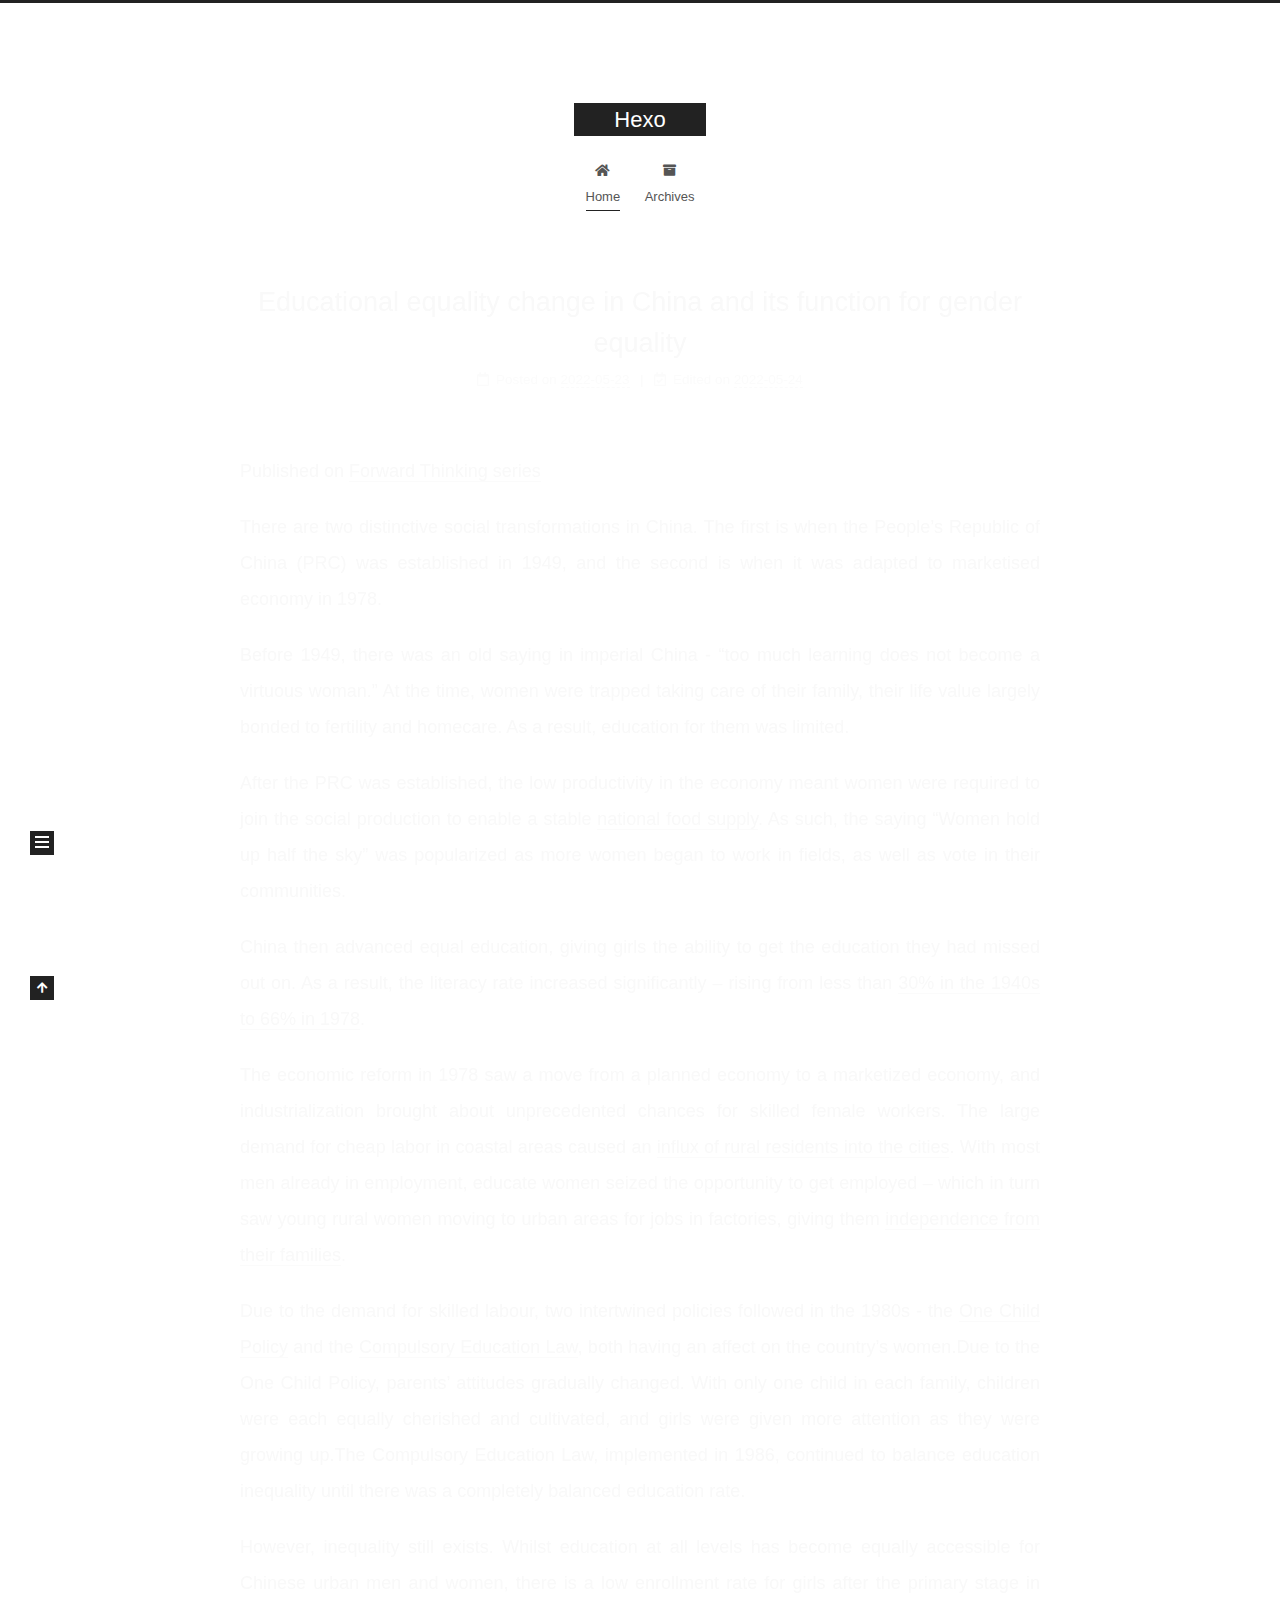
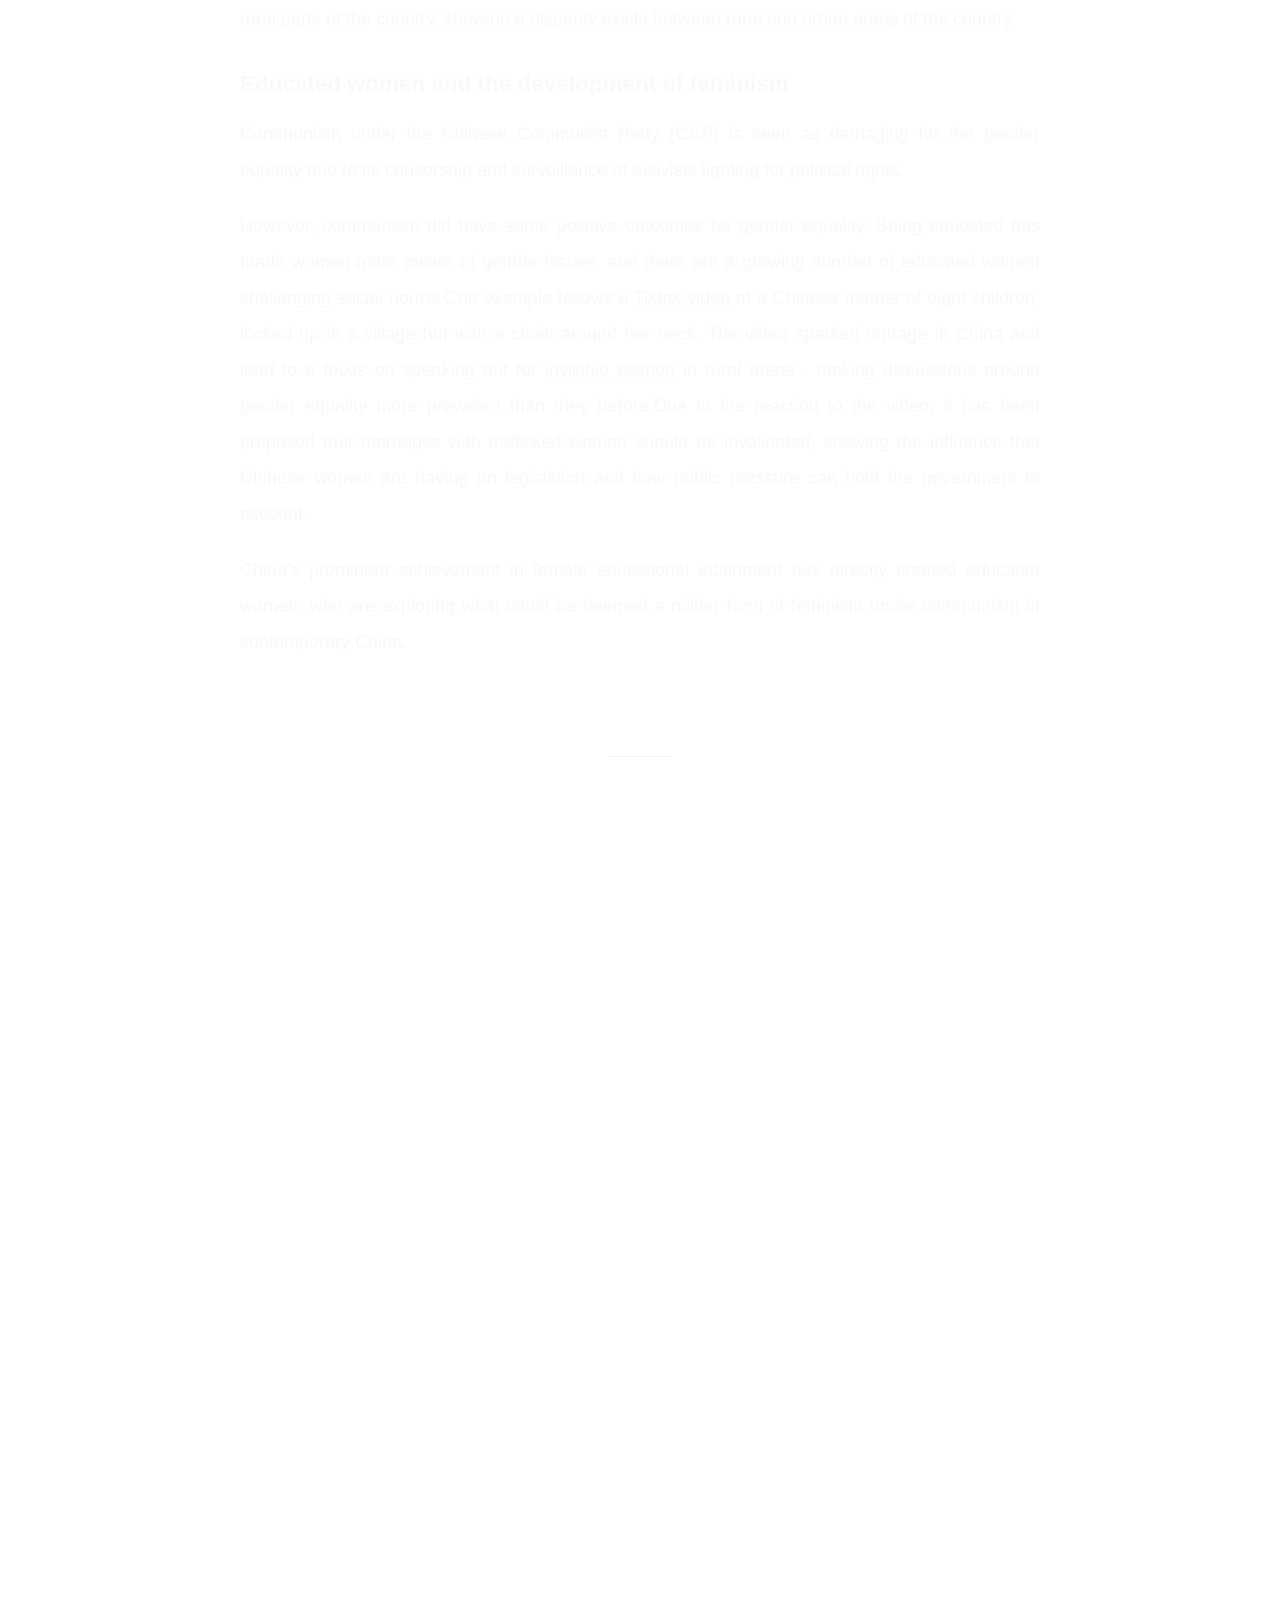
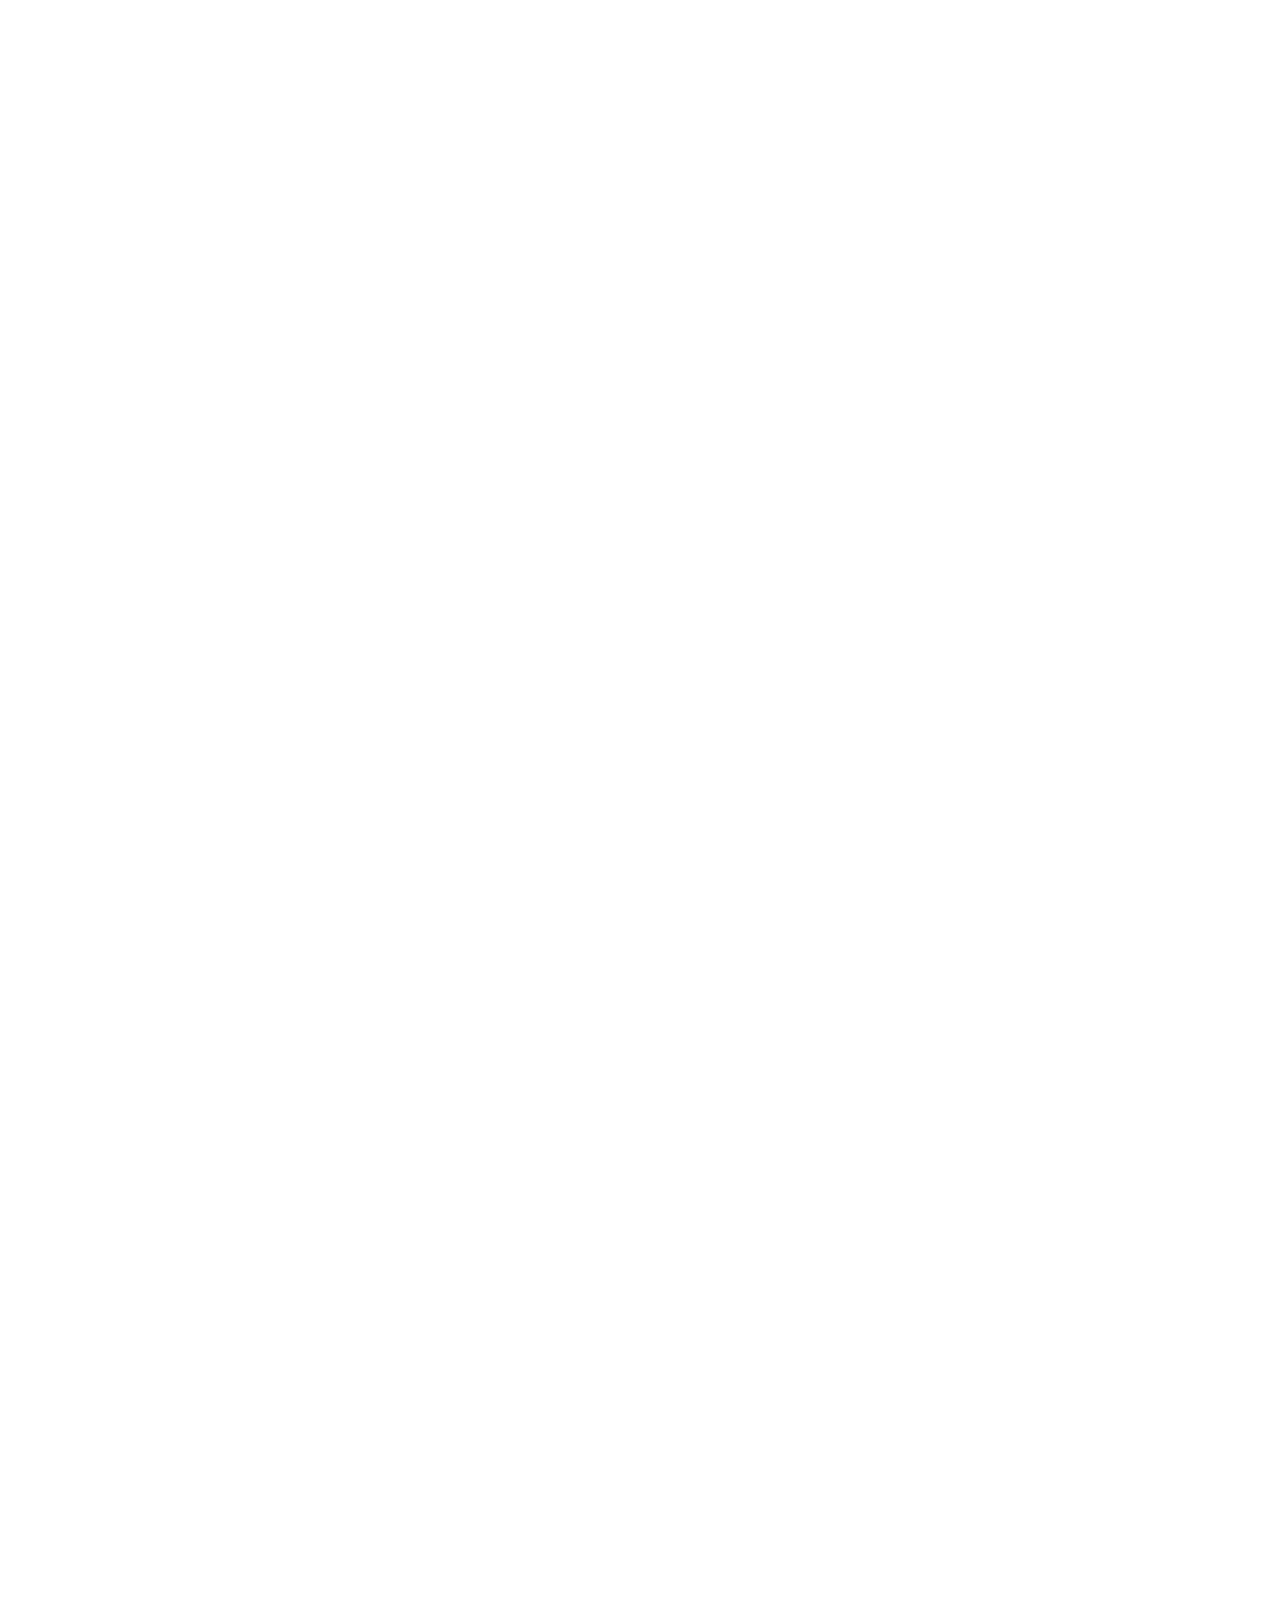
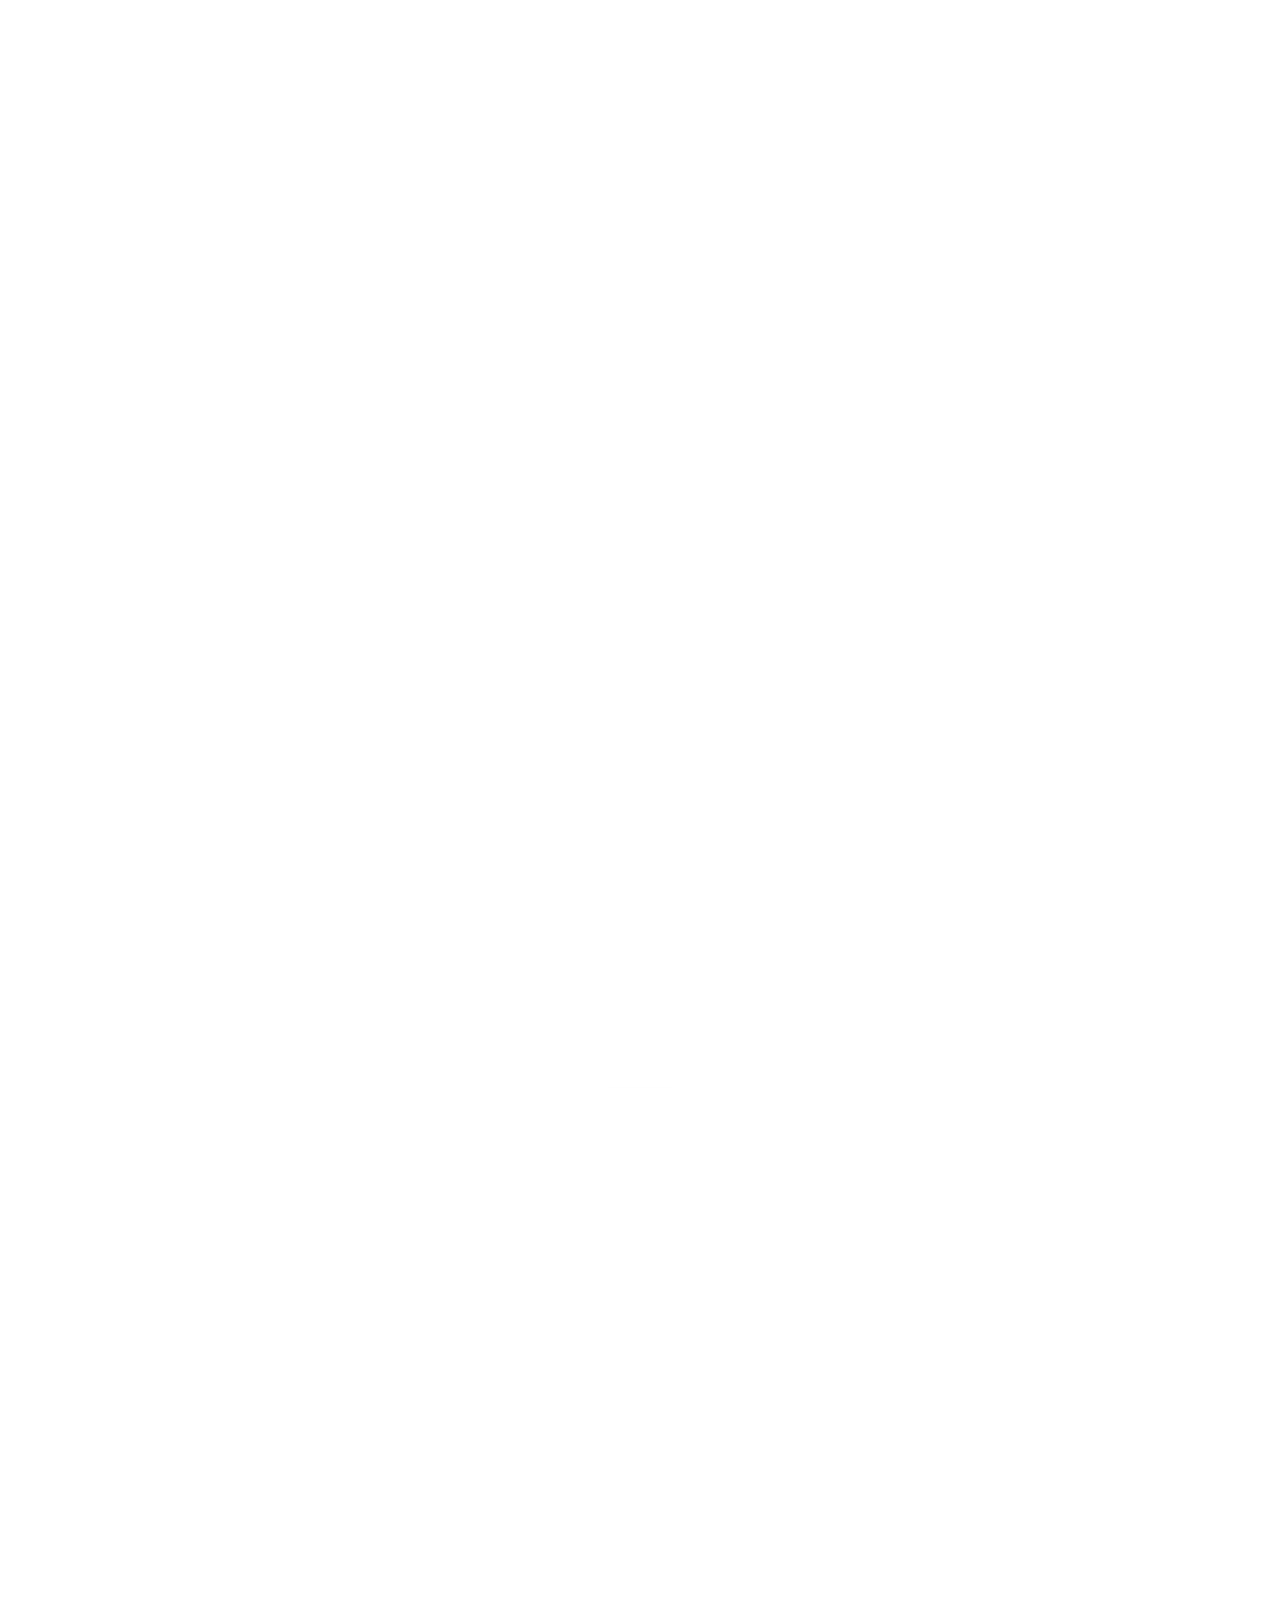
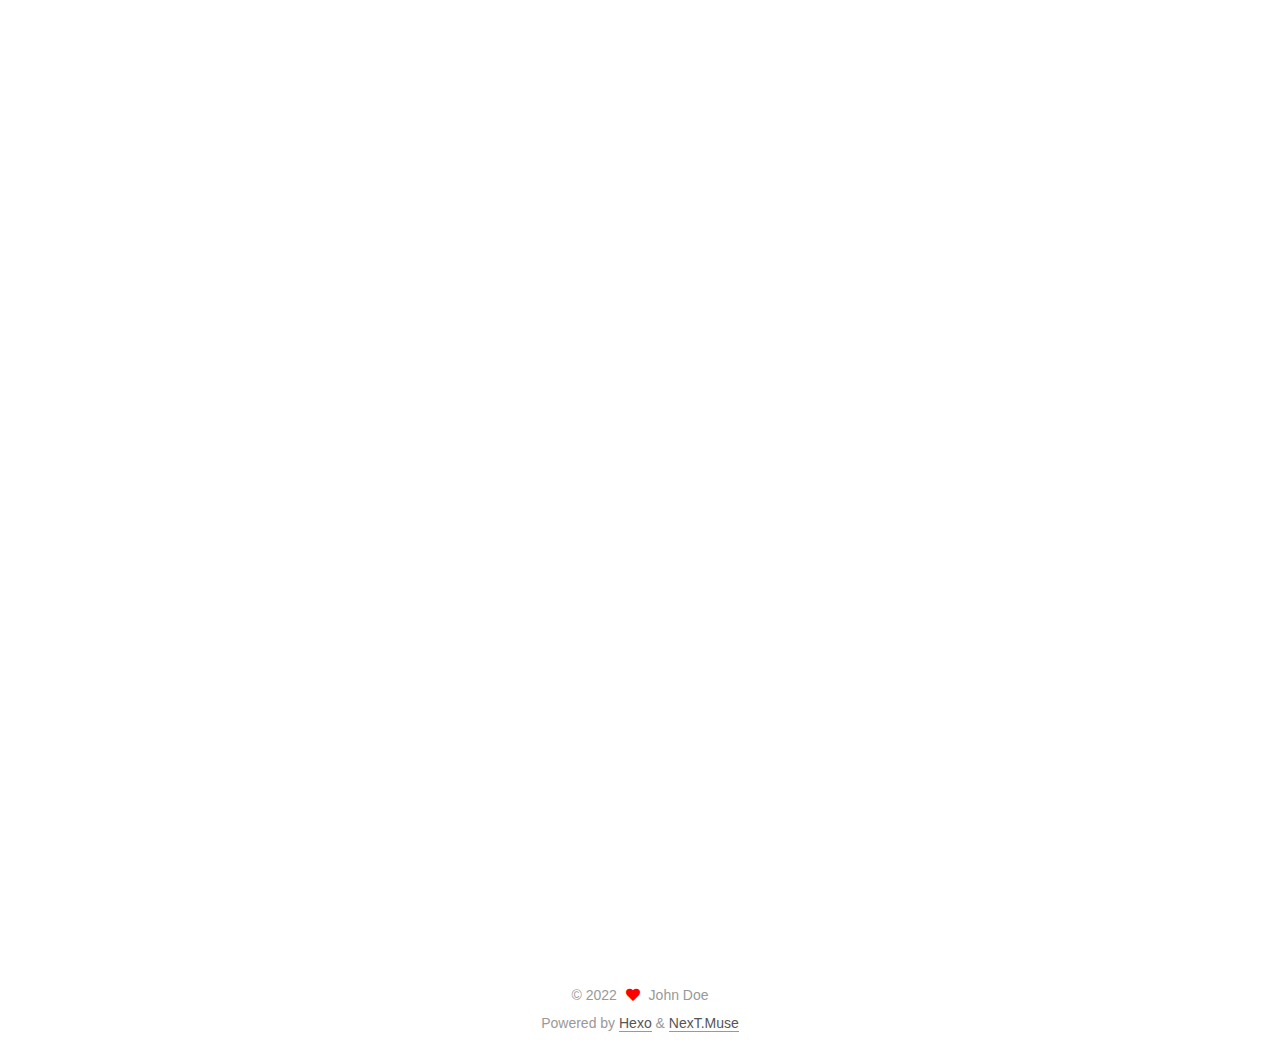
<file: index.html>
<!DOCTYPE html>
<html lang="en">
<head>
  <meta charset="UTF-8">
<meta name="viewport" content="width=device-width, initial-scale=1, maximum-scale=2">
<meta name="theme-color" content="#222">
<meta name="generator" content="Hexo 6.2.0">
  <link rel="apple-touch-icon" sizes="180x180" href="/images/apple-touch-icon-next.png">
  <link rel="icon" type="image/png" sizes="32x32" href="/images/favicon-32x32-next.png">
  <link rel="icon" type="image/png" sizes="16x16" href="/images/favicon-16x16-next.png">
  <link rel="mask-icon" href="/images/logo.svg" color="#222">

<link rel="stylesheet" href="/css/main.css">


<link rel="stylesheet" href="/lib/font-awesome/css/all.min.css">

<script id="hexo-configurations">
    var NexT = window.NexT || {};
    var CONFIG = {"hostname":"example.com","root":"/","scheme":"Muse","version":"7.8.0","exturl":false,"sidebar":{"position":"left","display":"post","padding":18,"offset":12,"onmobile":false},"copycode":{"enable":false,"show_result":false,"style":null},"back2top":{"enable":true,"sidebar":false,"scrollpercent":false},"bookmark":{"enable":false,"color":"#222","save":"auto"},"fancybox":false,"mediumzoom":false,"lazyload":false,"pangu":false,"comments":{"style":"tabs","active":null,"storage":true,"lazyload":false,"nav":null},"algolia":{"hits":{"per_page":10},"labels":{"input_placeholder":"Search for Posts","hits_empty":"We didn't find any results for the search: ${query}","hits_stats":"${hits} results found in ${time} ms"}},"localsearch":{"enable":false,"trigger":"auto","top_n_per_article":1,"unescape":false,"preload":false},"motion":{"enable":true,"async":false,"transition":{"post_block":"fadeIn","post_header":"slideDownIn","post_body":"slideDownIn","coll_header":"slideLeftIn","sidebar":"slideUpIn"}}};
  </script>

  <meta property="og:type" content="website">
<meta property="og:title" content="Hexo">
<meta property="og:url" content="http://example.com/index.html">
<meta property="og:site_name" content="Hexo">
<meta property="og:locale" content="en_US">
<meta property="article:author" content="John Doe">
<meta name="twitter:card" content="summary">

<link rel="canonical" href="http://example.com/">


<script id="page-configurations">
  // https://hexo.io/docs/variables.html
  CONFIG.page = {
    sidebar: "",
    isHome : true,
    isPost : false,
    lang   : 'en'
  };
</script>

  <title>Hexo</title>
  






  <noscript>
  <style>
  .use-motion .brand,
  .use-motion .menu-item,
  .sidebar-inner,
  .use-motion .post-block,
  .use-motion .pagination,
  .use-motion .comments,
  .use-motion .post-header,
  .use-motion .post-body,
  .use-motion .collection-header { opacity: initial; }

  .use-motion .site-title,
  .use-motion .site-subtitle {
    opacity: initial;
    top: initial;
  }

  .use-motion .logo-line-before i { left: initial; }
  .use-motion .logo-line-after i { right: initial; }
  </style>
</noscript>

</head>

<body itemscope itemtype="http://schema.org/WebPage">
  <div class="container use-motion">
    <div class="headband"></div>

    <header class="header" itemscope itemtype="http://schema.org/WPHeader">
      <div class="header-inner"><div class="site-brand-container">
  <div class="site-nav-toggle">
    <div class="toggle" aria-label="Toggle navigation bar">
      <span class="toggle-line toggle-line-first"></span>
      <span class="toggle-line toggle-line-middle"></span>
      <span class="toggle-line toggle-line-last"></span>
    </div>
  </div>

  <div class="site-meta">

    <a href="/" class="brand" rel="start">
      <span class="logo-line-before"><i></i></span>
      <h1 class="site-title">Hexo</h1>
      <span class="logo-line-after"><i></i></span>
    </a>
  </div>

  <div class="site-nav-right">
    <div class="toggle popup-trigger">
    </div>
  </div>
</div>




<nav class="site-nav">
  <ul id="menu" class="main-menu menu">
        <li class="menu-item menu-item-home">

    <a href="/" rel="section"><i class="fa fa-home fa-fw"></i>Home</a>

  </li>
        <li class="menu-item menu-item-archives">

    <a href="/archives/" rel="section"><i class="fa fa-archive fa-fw"></i>Archives</a>

  </li>
  </ul>
</nav>




</div>
    </header>

    
  <div class="back-to-top">
    <i class="fa fa-arrow-up"></i>
    <span>0%</span>
  </div>


    <main class="main">
      <div class="main-inner">
        <div class="content-wrap">
          

          <div class="content index posts-expand">
            
      
  
  
  <article itemscope itemtype="http://schema.org/Article" class="post-block" lang="en">
    <link itemprop="mainEntityOfPage" href="http://example.com/2022/05/23/feminist%20education/">

    <span hidden itemprop="author" itemscope itemtype="http://schema.org/Person">
      <meta itemprop="image" content="/images/avatar.gif">
      <meta itemprop="name" content="John Doe">
      <meta itemprop="description" content="">
    </span>

    <span hidden itemprop="publisher" itemscope itemtype="http://schema.org/Organization">
      <meta itemprop="name" content="Hexo">
    </span>
      <header class="post-header">
        <h2 class="post-title" itemprop="name headline">
          
            <a href="/2022/05/23/feminist%20education/" class="post-title-link" itemprop="url">Educational equality change in China and its function for gender equality</a>
        </h2>

        <div class="post-meta">
            <span class="post-meta-item">
              <span class="post-meta-item-icon">
                <i class="far fa-calendar"></i>
              </span>
              <span class="post-meta-item-text">Posted on</span>

              <time title="Created: 2022-05-23 23:50:00" itemprop="dateCreated datePublished" datetime="2022-05-23T23:50:00+01:00">2022-05-23</time>
            </span>
              <span class="post-meta-item">
                <span class="post-meta-item-icon">
                  <i class="far fa-calendar-check"></i>
                </span>
                <span class="post-meta-item-text">Edited on</span>
                <time title="Modified: 2022-05-24 00:28:28" itemprop="dateModified" datetime="2022-05-24T00:28:28+01:00">2022-05-24</time>
              </span>

          

        </div>
      </header>

    
    
    
    <div class="post-body" itemprop="articleBody">

      
          <p>Published on <a target="_blank" rel="noopener" href="https://www.kcl.ac.uk/educational-equality-change-in-china-and-its-function-for-gender-equality">Forward Thinking series</a></p>
<p>There are two distinctive social transformations in China. The first is when the People’s Republic of China (PRC) was established in 1949, and the second is when it was adapted to marketised economy in 1978.</p>
<p>Before 1949, there was an old saying in imperial China - “too much learning does not become a virtuous woman.” At the time, women were trapped taking care of their family, their life value largely bonded to fertility and homecare. As a result, education for them was limited.</p>
<p>After the PRC was established, the low productivity in the economy meant women were required to join the social production to enable a stable <a target="_blank" rel="noopener" href="https://pubs.aeaweb.org/doi/pdfplus/10.1257/jep.26.4.75">national food supply</a>. As such, the saying “Women hold up half the sky” was popularized as more women began to work in fields, as well as vote in their communities.</p>
<p>China then advanced equal education, giving girls the ability to get the education they had missed out on. As a result, the literacy rate increased significantly – rising from less than <a target="_blank" rel="noopener" href="https://pubs.aeaweb.org/doi/pdfplus/10.1257/jep.26.4.75">30% in the 1940s to 66% in 1978</a>.</p>
<p>The economic reform in 1978 saw a move from a planned economy to a marketized economy, and industrialization brought about unprecedented chances for skilled female workers. The large demand for cheap labor in coastal areas caused an <a target="_blank" rel="noopener" href="https://www.jstor.org/stable/j.ctv1fj84hd">influx of rural residents into the cities</a>. With most men already in employment, educate women seized the opportunity to get employed – which in turn saw young rural women moving to urban areas for jobs in factories, giving them <a target="_blank" rel="noopener" href="https://www.draliceevans.com/post/how-did-east-asia-overtake-south-asia">independence from their families</a>.</p>
<p>Due to the demand for skilled labour, two intertwined policies followed in the 1980s - the <a target="_blank" rel="noopener" href="https://en.wikipedia.org/wiki/One-child_policy">One Child Policy</a> and the <a target="_blank" rel="noopener" href="http://en.moe.gov.cn/documents/laws_policies/201506/t20150626_191391.html">Compulsory Education Law</a>, both having an affect on the country’s women.Due to the One Child Policy, parents’ attitudes gradually changed. With only one child in each family, children were each equally cherished and cultivated, and girls were given more attention as they were growing up.The Compulsory Education Law, implemented in 1986, continued to balance education inequality until there was a completely balanced education rate.</p>
<p>However, inequality still exists. Whilst education at all levels has become equally accessible for Chinese urban men and women, there is a low enrollment rate for girls after the primary stage in rural parts of the country, showing a disparity exists between rural and urban areas of the country.</p>
<h3 id="Educated-women-and-the-development-of-feminism"><a href="#Educated-women-and-the-development-of-feminism" class="headerlink" title="Educated women and the development of feminism"></a>Educated women and the development of feminism</h3><p>Communism under the Chinese Communist Party (CCP) is seen as damaging for the gender equality due to its censorship and surveillance of activists fighting for political rights.</p>
<p>However, communism did have some positive outcomes for gender equality. Being educated has made women more aware of gender issues, and there are a growing number of educated women challenging social norms.One example follows a <a target="_blank" rel="noopener" href="https://www.bbc.co.uk/news/uk-60194080">Tiktok video</a> of a Chinese mother of eight children, locked up in a village hut with a chain around her neck. The video sparked outrage in China and lead to a focus on speaking out for <a target="_blank" rel="noopener" href="https://books.google.co.uk/books?hl=zh-CN&lr=&id=MKZYDwAAQBAJ&oi=fnd&pg=PT9&dq=invisible+women&ots=PqUL_1_0Lk&sig=CDb3XYW0027EQ6SkRhOpnqJy1no&redir_esc=y#v=onepage&q=invisible%20women&f=false">invisible women</a> in rural areas - making discussions around gender equality more prevalent than they before.Due to the reaction to the video, it has been proposed that marriages with trafficked women should be invalidated, showing the influence that Chinese women are having on legislation and how public pressure can hold the government to account.</p>
<p>China’s prominent achievement in female educational attainment has directly created educated women, who are exploring what could be deemed a milder form of feminism under communism in contemporary China.</p>

      
    </div>

    
    
    
      <footer class="post-footer">
        <div class="post-eof"></div>
      </footer>
  </article>
  
  
  

      
  
  
  <article itemscope itemtype="http://schema.org/Article" class="post-block" lang="en">
    <link itemprop="mainEntityOfPage" href="http://example.com/2022/05/23/feminist%20perspective/">

    <span hidden itemprop="author" itemscope itemtype="http://schema.org/Person">
      <meta itemprop="image" content="/images/avatar.gif">
      <meta itemprop="name" content="John Doe">
      <meta itemprop="description" content="">
    </span>

    <span hidden itemprop="publisher" itemscope itemtype="http://schema.org/Organization">
      <meta itemprop="name" content="Hexo">
    </span>
      <header class="post-header">
        <h2 class="post-title" itemprop="name headline">
          
            <a href="/2022/05/23/feminist%20perspective/" class="post-title-link" itemprop="url">A softer way for feminist engagement—how public opinions encourage gender equality for Chinese women</a>
        </h2>

        <div class="post-meta">
            <span class="post-meta-item">
              <span class="post-meta-item-icon">
                <i class="far fa-calendar"></i>
              </span>
              <span class="post-meta-item-text">Posted on</span>

              <time title="Created: 2022-05-23 23:45:00" itemprop="dateCreated datePublished" datetime="2022-05-23T23:45:00+01:00">2022-05-23</time>
            </span>
              <span class="post-meta-item">
                <span class="post-meta-item-icon">
                  <i class="far fa-calendar-check"></i>
                </span>
                <span class="post-meta-item-text">Edited on</span>
                <time title="Modified: 2022-05-24 00:04:17" itemprop="dateModified" datetime="2022-05-24T00:04:17+01:00">2022-05-24</time>
              </span>

          

        </div>
      </header>

    
    
    
    <div class="post-body" itemprop="articleBody">

      
          <p>Inspiring Chinese netizens to engage with gender issues is impossible without social media. Its user-generated-content function allows previously anonymous women to become visible in the social world, serving as a public engagement tool for achieving accountability to authorities. Focusing on a recent new story about the “Eight-Child Mother”, this post explores how social media has accomplished accountability in cases where regulations degrade. Although political feminist movements are not encouraged in China, it does not mean that feminism’s progress is constrained as some <a target="_blank" rel="noopener" href="https://www.draliceevans.com/post/did-communism-smash-the-patriarchy">Western scholars believe</a>. Online forums like <a target="_blank" rel="noopener" href="https://www.bbc.co.uk/news/uk-60194080">TikTok</a> and <a target="_blank" rel="noopener" href="https://link.springer.com/chapter/10.1007/978-3-030-59969-0_5">Zhihu</a> have revealed a <a target="_blank" rel="noopener" href="https://link.springer.com/chapter/10.1007/978-3-030-59969-0_5">greater concern with gender-based problems in China</a> – like trafficking of women.  In the future, social media is projected to play a larger and more important part in China’s feminist growth, as it has the potential to encourage feminists voice in a softer way, which means challenging structural and institutionalized gender inequality in China without being censored.</p>
<h3 id="Factors-affecting-the-development-of-contemporary-gender-norms-in-China-bold"><a href="#Factors-affecting-the-development-of-contemporary-gender-norms-in-China-bold" class="headerlink" title="Factors affecting the development of contemporary gender norms in China bold"></a>Factors affecting the development of contemporary gender norms in China bold</h3><p>Taking an intersectional perspective, we can see how women are affected by political changes like the Open Reform in 1978 and the Nine-Year Compulsory Education Policy implemented <a target="_blank" rel="noopener" href="http://www.china.org.cn/english/education/184879.htm">in 1986</a>. A market-constructed gender order has emerged since these social revolutions.<br>Following the start of <a target="_blank" rel="noopener" href="https://www.jstor.org/stable/2667712?sid=primo&origin=crossref&seq=1">marketization reform</a>, China’s rapid industrialized process has resulted in a <a target="_blank" rel="noopener" href="https://www.aeaweb.org/articles?id=10.1257/jep.26.4.75">demand for skilled workers</a>. Simultaneously, postsecondary education equity has progressively increased since women are provided with unprecedented opportunities to receive education at all levels. Through education, some women have overcome conventional patriarchal dependency on husbands and families by finding professions in metropolitan cities. This trend breaks the traditional model of marriage, like being subordinate to a financially successful spouse and accepting reproductive obligations as a trade-off. Reproductive and productive work reframed domestic gender relations as women’s economic contributions rose and their autonomy grew, resulting in a new gender order. Reports, online programs, and discussions concerning the ideals of localised feminism in the digital sphere primarily demonstrate how social media has aided the reshaping of gender perspectives in Chinese feminist conversations.<br>Nevertheless, while educated women have gained more autonomy in marriage with improved economic status, marginalised men have fewer alternatives for marriage, which remains an important aspect of Chinese society. Most of them live in ultraconservative rural regions with limited mobility, resulting in rampant female abduction in modern China. It is reported the total number of young women and children trafficked in China from 2000–2013 was 92,851, while it is thought to be substantially higher than the officially stated figure. These unlawfully sold women are perceived as fertility machines used by rural males to meet their sexual and reproductive needs, and they are more likely to face domestic abuse. However, in most situations, the cries of trafficked women are invisible due to their limited power to fight against this deplorable treatment. What is worse, due to patriarchal society, gender-based crimes in rural regions are commonly treated as “family affairs” rather than issues requiring public oversight, deteriorating the accountability ecology of such social underclasses in rural China. Because of the lack of attention, trafficking women remain hidden from public view.</p>
<h3 id="Chinese-social-media-and-its-accountability"><a href="#Chinese-social-media-and-its-accountability" class="headerlink" title="Chinese social media and its accountability"></a>Chinese social media and its accountability</h3><p>Being educated and financially independent has made some women more sensitive to gender issues and feel more empathetic to helpless female groups. As feminist voices grow louder, an increasing number of women participate in public discussions about gender issues, demonstrating their ability to create alternative public forums for marginalised voices on social media. Such sensitive discussions on social media caused by gender disparities have become more noticeable in recent years. According to the most current data China’s netizen population has already surpassed 1.032 billion,. The decentralised information sharing feature allows anybody to share and receive knowledge, laying a foundation for previously invisible women to speak up online. In this context, a growing number of women are concerned about gender issues and sensitive to disparities when seen through the lens of gender. As a result, when gender inequality is clearly recorded and disseminated, feminist discussions proliferate.<br>In a TikTok video posted on January 18th, 2022, a Chinese lady with eight children in Xuzhou was captured being bound by chains. While she was subjected to cruel treatment, her husband was lauded by local authorities as a good example to raise eight dependent children. The video sparked widespread interest on a national and worldwide scale. Suspicions that the lady had been unlawfully transported to the county quickly spread on Weibo (China’s equivalent of Twitter), and netizens were reminded of the facts of rural China’s human trafficking. The hashtag #Investigative progress of eight ladies who gave birth to eight infants in Fengxian County revealed by Xuzhou# has been accessed 90 million times on Weibo as of April 11st. The story was also carried in Western media outlets such as the New York Times, BBC, and Radio Free Asia, which reflects the international impact.</p>
<p>Authorities were then involved in examining the truth after intense public debate on Weibo and Zhihu (Chinese Quora). In response to public concern, the provincial administration organised an inquiry team on February 17th. Finally, her spouse has been found guilty of unlawful incarceration of her and has been brought to justice in suspicion of human trafficking, according to the most recent official declaration. Furthermore, it has been claimed that a member of the CPPCC National Committee has advocated invalidating marital relationships with trafficked women, demonstrating the news’ legislative impact. What’s more, on 19 April, the Standing Committee of China’s National People’s Congress released amendment to the Law on the Protection of Women’s Rights and Interests. The draft amendment requires the establishment of a mandatory reporting and investigation system for abduction and other infringements of women, showing legislative influences of huge public attention in social issues. However,  Compared with long-lasting activisms which directly argue for political rights (like #Ni Una Menos in Latin America), discussion on social events indirectly claim for political changes, simultaneously, it is less accessible to track their legislative results, so that the effectiveness of such online discussion for accountability is difficult to measure.  Besides, as China has a huge population, only few governing problems can be discovered and solved in scalable public sphere.</p>
<p>To conclude, in China, the growing awareness of feminism confronts patriarchal culture through online discussions about women’s rights in daily news.  Such approach avoids direct social conflicts that CCP strictly regulates (like political movements and riots), but achieve accountability by showing backlash to topical social issues and urge for change, offering an apolitical and gentler approach for feminism development in the long term. In the case of trafficked women, discussions on social media help these invisible women occupy a space in the public sphere, arouse political attention and achieve amendment of the Law on the Protection of Women’s Rights and Interests . Although such a method raises doubts about its effectiveness, it functions as significant way to ask for accountability in China’s feminist future.</p>

      
    </div>

    
    
    
      <footer class="post-footer">
        <div class="post-eof"></div>
      </footer>
  </article>
  
  
  

      
  
  
  <article itemscope itemtype="http://schema.org/Article" class="post-block" lang="en">
    <link itemprop="mainEntityOfPage" href="http://example.com/2022/05/23/welcome/">

    <span hidden itemprop="author" itemscope itemtype="http://schema.org/Person">
      <meta itemprop="image" content="/images/avatar.gif">
      <meta itemprop="name" content="John Doe">
      <meta itemprop="description" content="">
    </span>

    <span hidden itemprop="publisher" itemscope itemtype="http://schema.org/Organization">
      <meta itemprop="name" content="Hexo">
    </span>
      <header class="post-header">
        <h2 class="post-title" itemprop="name headline">
          
            <a href="/2022/05/23/welcome/" class="post-title-link" itemprop="url">A place for feminist voice</a>
        </h2>

        <div class="post-meta">
            <span class="post-meta-item">
              <span class="post-meta-item-icon">
                <i class="far fa-calendar"></i>
              </span>
              <span class="post-meta-item-text">Posted on</span>

              <time title="Created: 2022-05-23 23:30:00" itemprop="dateCreated datePublished" datetime="2022-05-23T23:30:00+01:00">2022-05-23</time>
            </span>
              <span class="post-meta-item">
                <span class="post-meta-item-icon">
                  <i class="far fa-calendar-check"></i>
                </span>
                <span class="post-meta-item-text">Edited on</span>
                <time title="Modified: 2022-05-24 00:08:32" itemprop="dateModified" datetime="2022-05-24T00:08:32+01:00">2022-05-24</time>
              </span>

          

        </div>
      </header>

    
    
    
    <div class="post-body" itemprop="articleBody">

      
          <p>This is the first passage I published on my blog. Welcome to my academic palace. Enjoy it ^_^</p>

      
    </div>

    
    
    
      <footer class="post-footer">
        <div class="post-eof"></div>
      </footer>
  </article>
  
  
  

      
  
  
  <article itemscope itemtype="http://schema.org/Article" class="post-block" lang="en">
    <link itemprop="mainEntityOfPage" href="http://example.com/2022/05/23/hello-world/">

    <span hidden itemprop="author" itemscope itemtype="http://schema.org/Person">
      <meta itemprop="image" content="/images/avatar.gif">
      <meta itemprop="name" content="John Doe">
      <meta itemprop="description" content="">
    </span>

    <span hidden itemprop="publisher" itemscope itemtype="http://schema.org/Organization">
      <meta itemprop="name" content="Hexo">
    </span>
      <header class="post-header">
        <h2 class="post-title" itemprop="name headline">
          
            <a href="/2022/05/23/hello-world/" class="post-title-link" itemprop="url">Hello World</a>
        </h2>

        <div class="post-meta">
            <span class="post-meta-item">
              <span class="post-meta-item-icon">
                <i class="far fa-calendar"></i>
              </span>
              <span class="post-meta-item-text">Posted on</span>

              <time title="Created: 2022-05-23 21:13:44" itemprop="dateCreated datePublished" datetime="2022-05-23T21:13:44+01:00">2022-05-23</time>
            </span>

          

        </div>
      </header>

    
    
    
    <div class="post-body" itemprop="articleBody">

      
          <p>Welcome to <a target="_blank" rel="noopener" href="https://hexo.io/">Hexo</a>! This is your very first post. Check <a target="_blank" rel="noopener" href="https://hexo.io/docs/">documentation</a> for more info. If you get any problems when using Hexo, you can find the answer in <a target="_blank" rel="noopener" href="https://hexo.io/docs/troubleshooting.html">troubleshooting</a> or you can ask me on <a target="_blank" rel="noopener" href="https://github.com/hexojs/hexo/issues">GitHub</a>.</p>
<h2 id="Quick-Start"><a href="#Quick-Start" class="headerlink" title="Quick Start"></a>Quick Start</h2><h3 id="Create-a-new-post"><a href="#Create-a-new-post" class="headerlink" title="Create a new post"></a>Create a new post</h3><figure class="highlight bash"><table><tr><td class="gutter"><pre><span class="line">1</span><br></pre></td><td class="code"><pre><span class="line">$ hexo new <span class="string">&quot;My New Post&quot;</span></span><br></pre></td></tr></table></figure>

<p>More info: <a target="_blank" rel="noopener" href="https://hexo.io/docs/writing.html">Writing</a></p>
<h3 id="Run-server"><a href="#Run-server" class="headerlink" title="Run server"></a>Run server</h3><figure class="highlight bash"><table><tr><td class="gutter"><pre><span class="line">1</span><br></pre></td><td class="code"><pre><span class="line">$ hexo server</span><br></pre></td></tr></table></figure>

<p>More info: <a target="_blank" rel="noopener" href="https://hexo.io/docs/server.html">Server</a></p>
<h3 id="Generate-static-files"><a href="#Generate-static-files" class="headerlink" title="Generate static files"></a>Generate static files</h3><figure class="highlight bash"><table><tr><td class="gutter"><pre><span class="line">1</span><br></pre></td><td class="code"><pre><span class="line">$ hexo generate</span><br></pre></td></tr></table></figure>

<p>More info: <a target="_blank" rel="noopener" href="https://hexo.io/docs/generating.html">Generating</a></p>
<h3 id="Deploy-to-remote-sites"><a href="#Deploy-to-remote-sites" class="headerlink" title="Deploy to remote sites"></a>Deploy to remote sites</h3><figure class="highlight bash"><table><tr><td class="gutter"><pre><span class="line">1</span><br></pre></td><td class="code"><pre><span class="line">$ hexo deploy</span><br></pre></td></tr></table></figure>

<p>More info: <a target="_blank" rel="noopener" href="https://hexo.io/docs/one-command-deployment.html">Deployment</a></p>

      
    </div>

    
    
    
      <footer class="post-footer">
        <div class="post-eof"></div>
      </footer>
  </article>
  
  
  


  



          </div>
          

<script>
  window.addEventListener('tabs:register', () => {
    let { activeClass } = CONFIG.comments;
    if (CONFIG.comments.storage) {
      activeClass = localStorage.getItem('comments_active') || activeClass;
    }
    if (activeClass) {
      let activeTab = document.querySelector(`a[href="#comment-${activeClass}"]`);
      if (activeTab) {
        activeTab.click();
      }
    }
  });
  if (CONFIG.comments.storage) {
    window.addEventListener('tabs:click', event => {
      if (!event.target.matches('.tabs-comment .tab-content .tab-pane')) return;
      let commentClass = event.target.classList[1];
      localStorage.setItem('comments_active', commentClass);
    });
  }
</script>

        </div>
          
  
  <div class="toggle sidebar-toggle">
    <span class="toggle-line toggle-line-first"></span>
    <span class="toggle-line toggle-line-middle"></span>
    <span class="toggle-line toggle-line-last"></span>
  </div>

  <aside class="sidebar">
    <div class="sidebar-inner">

      <ul class="sidebar-nav motion-element">
        <li class="sidebar-nav-toc">
          Table of Contents
        </li>
        <li class="sidebar-nav-overview">
          Overview
        </li>
      </ul>

      <!--noindex-->
      <div class="post-toc-wrap sidebar-panel">
      </div>
      <!--/noindex-->

      <div class="site-overview-wrap sidebar-panel">
        <div class="site-author motion-element" itemprop="author" itemscope itemtype="http://schema.org/Person">
  <p class="site-author-name" itemprop="name">John Doe</p>
  <div class="site-description" itemprop="description"></div>
</div>
<div class="site-state-wrap motion-element">
  <nav class="site-state">
      <div class="site-state-item site-state-posts">
          <a href="/archives/">
        
          <span class="site-state-item-count">4</span>
          <span class="site-state-item-name">posts</span>
        </a>
      </div>
      <div class="site-state-item site-state-tags">
        <span class="site-state-item-count">2</span>
        <span class="site-state-item-name">tags</span>
      </div>
  </nav>
</div>



      </div>

    </div>
  </aside>
  <div id="sidebar-dimmer"></div>


      </div>
    </main>

    <footer class="footer">
      <div class="footer-inner">
        

        

<div class="copyright">
  
  &copy; 
  <span itemprop="copyrightYear">2022</span>
  <span class="with-love">
    <i class="fa fa-heart"></i>
  </span>
  <span class="author" itemprop="copyrightHolder">John Doe</span>
</div>
  <div class="powered-by">Powered by <a href="https://hexo.io/" class="theme-link" rel="noopener" target="_blank">Hexo</a> & <a href="https://muse.theme-next.org/" class="theme-link" rel="noopener" target="_blank">NexT.Muse</a>
  </div>

        








      </div>
    </footer>
  </div>

  
  <script src="/lib/anime.min.js"></script>
  <script src="/lib/velocity/velocity.min.js"></script>
  <script src="/lib/velocity/velocity.ui.min.js"></script>

<script src="/js/utils.js"></script>

<script src="/js/motion.js"></script>


<script src="/js/schemes/muse.js"></script>


<script src="/js/next-boot.js"></script>




  















  

  

</body>
</html>
</file>
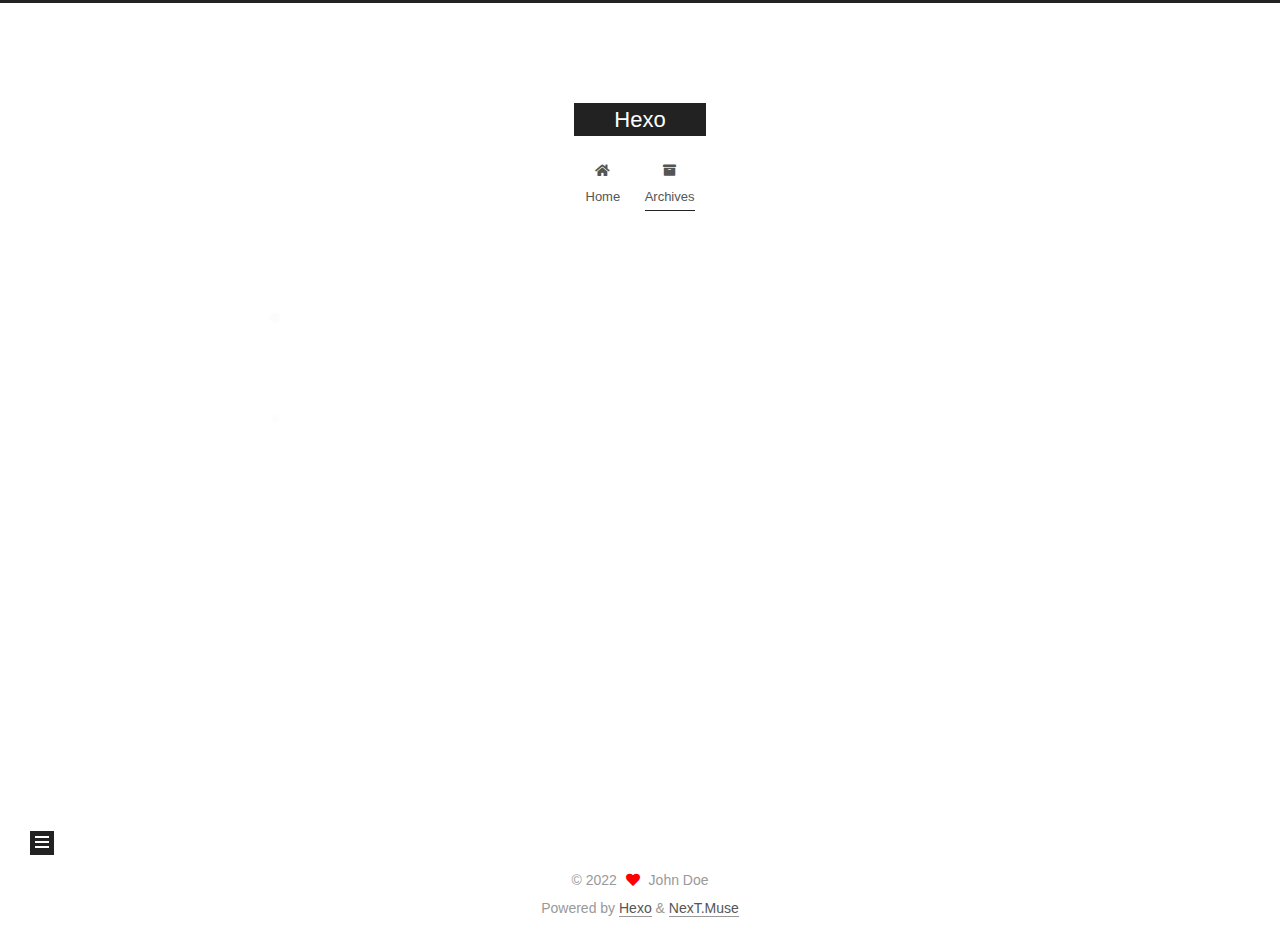
<file: archives/index.html>
<!DOCTYPE html>
<html lang="en">
<head>
  <meta charset="UTF-8">
<meta name="viewport" content="width=device-width, initial-scale=1, maximum-scale=2">
<meta name="theme-color" content="#222">
<meta name="generator" content="Hexo 6.2.0">
  <link rel="apple-touch-icon" sizes="180x180" href="/images/apple-touch-icon-next.png">
  <link rel="icon" type="image/png" sizes="32x32" href="/images/favicon-32x32-next.png">
  <link rel="icon" type="image/png" sizes="16x16" href="/images/favicon-16x16-next.png">
  <link rel="mask-icon" href="/images/logo.svg" color="#222">

<link rel="stylesheet" href="/css/main.css">


<link rel="stylesheet" href="/lib/font-awesome/css/all.min.css">

<script id="hexo-configurations">
    var NexT = window.NexT || {};
    var CONFIG = {"hostname":"example.com","root":"/","scheme":"Muse","version":"7.8.0","exturl":false,"sidebar":{"position":"left","display":"post","padding":18,"offset":12,"onmobile":false},"copycode":{"enable":false,"show_result":false,"style":null},"back2top":{"enable":true,"sidebar":false,"scrollpercent":false},"bookmark":{"enable":false,"color":"#222","save":"auto"},"fancybox":false,"mediumzoom":false,"lazyload":false,"pangu":false,"comments":{"style":"tabs","active":null,"storage":true,"lazyload":false,"nav":null},"algolia":{"hits":{"per_page":10},"labels":{"input_placeholder":"Search for Posts","hits_empty":"We didn't find any results for the search: ${query}","hits_stats":"${hits} results found in ${time} ms"}},"localsearch":{"enable":false,"trigger":"auto","top_n_per_article":1,"unescape":false,"preload":false},"motion":{"enable":true,"async":false,"transition":{"post_block":"fadeIn","post_header":"slideDownIn","post_body":"slideDownIn","coll_header":"slideLeftIn","sidebar":"slideUpIn"}}};
  </script>

  <meta property="og:type" content="website">
<meta property="og:title" content="Hexo">
<meta property="og:url" content="http://example.com/archives/index.html">
<meta property="og:site_name" content="Hexo">
<meta property="og:locale" content="en_US">
<meta property="article:author" content="John Doe">
<meta name="twitter:card" content="summary">

<link rel="canonical" href="http://example.com/archives/">


<script id="page-configurations">
  // https://hexo.io/docs/variables.html
  CONFIG.page = {
    sidebar: "",
    isHome : false,
    isPost : false,
    lang   : 'en'
  };
</script>

  <title>Archive | Hexo</title>
  






  <noscript>
  <style>
  .use-motion .brand,
  .use-motion .menu-item,
  .sidebar-inner,
  .use-motion .post-block,
  .use-motion .pagination,
  .use-motion .comments,
  .use-motion .post-header,
  .use-motion .post-body,
  .use-motion .collection-header { opacity: initial; }

  .use-motion .site-title,
  .use-motion .site-subtitle {
    opacity: initial;
    top: initial;
  }

  .use-motion .logo-line-before i { left: initial; }
  .use-motion .logo-line-after i { right: initial; }
  </style>
</noscript>

</head>

<body itemscope itemtype="http://schema.org/WebPage">
  <div class="container use-motion">
    <div class="headband"></div>

    <header class="header" itemscope itemtype="http://schema.org/WPHeader">
      <div class="header-inner"><div class="site-brand-container">
  <div class="site-nav-toggle">
    <div class="toggle" aria-label="Toggle navigation bar">
      <span class="toggle-line toggle-line-first"></span>
      <span class="toggle-line toggle-line-middle"></span>
      <span class="toggle-line toggle-line-last"></span>
    </div>
  </div>

  <div class="site-meta">

    <a href="/" class="brand" rel="start">
      <span class="logo-line-before"><i></i></span>
      <h1 class="site-title">Hexo</h1>
      <span class="logo-line-after"><i></i></span>
    </a>
  </div>

  <div class="site-nav-right">
    <div class="toggle popup-trigger">
    </div>
  </div>
</div>




<nav class="site-nav">
  <ul id="menu" class="main-menu menu">
        <li class="menu-item menu-item-home">

    <a href="/" rel="section"><i class="fa fa-home fa-fw"></i>Home</a>

  </li>
        <li class="menu-item menu-item-archives">

    <a href="/archives/" rel="section"><i class="fa fa-archive fa-fw"></i>Archives</a>

  </li>
  </ul>
</nav>




</div>
    </header>

    
  <div class="back-to-top">
    <i class="fa fa-arrow-up"></i>
    <span>0%</span>
  </div>


    <main class="main">
      <div class="main-inner">
        <div class="content-wrap">
          

          <div class="content archive">
            

  
  
  
  <div class="post-block">
    <div class="posts-collapse">
      <div class="collection-title">
        <span class="collection-header">Um..! 4 posts in total. Keep on posting.</span>
      </div>

      
    <div class="collection-year">
      <span class="collection-header">2022</span>
    </div>

  <article itemscope itemtype="http://schema.org/Article">
    <header class="post-header">

      <div class="post-meta">
        <time itemprop="dateCreated"
              datetime="2022-05-23T23:50:00+01:00"
              content="2022-05-23">
          05-23
        </time>
      </div>

      <div class="post-title">
          <a class="post-title-link" href="/2022/05/23/feminist%20education/" itemprop="url">
            <span itemprop="name">Educational equality change in China and its function for gender equality</span>
          </a>
      </div>

    </header>
  </article>

  <article itemscope itemtype="http://schema.org/Article">
    <header class="post-header">

      <div class="post-meta">
        <time itemprop="dateCreated"
              datetime="2022-05-23T23:45:00+01:00"
              content="2022-05-23">
          05-23
        </time>
      </div>

      <div class="post-title">
          <a class="post-title-link" href="/2022/05/23/feminist%20perspective/" itemprop="url">
            <span itemprop="name">A softer way for feminist engagement—how public opinions encourage gender equality for Chinese women</span>
          </a>
      </div>

    </header>
  </article>

  <article itemscope itemtype="http://schema.org/Article">
    <header class="post-header">

      <div class="post-meta">
        <time itemprop="dateCreated"
              datetime="2022-05-23T23:30:00+01:00"
              content="2022-05-23">
          05-23
        </time>
      </div>

      <div class="post-title">
          <a class="post-title-link" href="/2022/05/23/welcome/" itemprop="url">
            <span itemprop="name">A place for feminist voice</span>
          </a>
      </div>

    </header>
  </article>

  <article itemscope itemtype="http://schema.org/Article">
    <header class="post-header">

      <div class="post-meta">
        <time itemprop="dateCreated"
              datetime="2022-05-23T21:13:44+01:00"
              content="2022-05-23">
          05-23
        </time>
      </div>

      <div class="post-title">
          <a class="post-title-link" href="/2022/05/23/hello-world/" itemprop="url">
            <span itemprop="name">Hello World</span>
          </a>
      </div>

    </header>
  </article>


    </div>
  </div>
  
  
  

  



          </div>
          

<script>
  window.addEventListener('tabs:register', () => {
    let { activeClass } = CONFIG.comments;
    if (CONFIG.comments.storage) {
      activeClass = localStorage.getItem('comments_active') || activeClass;
    }
    if (activeClass) {
      let activeTab = document.querySelector(`a[href="#comment-${activeClass}"]`);
      if (activeTab) {
        activeTab.click();
      }
    }
  });
  if (CONFIG.comments.storage) {
    window.addEventListener('tabs:click', event => {
      if (!event.target.matches('.tabs-comment .tab-content .tab-pane')) return;
      let commentClass = event.target.classList[1];
      localStorage.setItem('comments_active', commentClass);
    });
  }
</script>

        </div>
          
  
  <div class="toggle sidebar-toggle">
    <span class="toggle-line toggle-line-first"></span>
    <span class="toggle-line toggle-line-middle"></span>
    <span class="toggle-line toggle-line-last"></span>
  </div>

  <aside class="sidebar">
    <div class="sidebar-inner">

      <ul class="sidebar-nav motion-element">
        <li class="sidebar-nav-toc">
          Table of Contents
        </li>
        <li class="sidebar-nav-overview">
          Overview
        </li>
      </ul>

      <!--noindex-->
      <div class="post-toc-wrap sidebar-panel">
      </div>
      <!--/noindex-->

      <div class="site-overview-wrap sidebar-panel">
        <div class="site-author motion-element" itemprop="author" itemscope itemtype="http://schema.org/Person">
  <p class="site-author-name" itemprop="name">John Doe</p>
  <div class="site-description" itemprop="description"></div>
</div>
<div class="site-state-wrap motion-element">
  <nav class="site-state">
      <div class="site-state-item site-state-posts">
          <a href="/archives/">
        
          <span class="site-state-item-count">4</span>
          <span class="site-state-item-name">posts</span>
        </a>
      </div>
      <div class="site-state-item site-state-tags">
        <span class="site-state-item-count">2</span>
        <span class="site-state-item-name">tags</span>
      </div>
  </nav>
</div>



      </div>

    </div>
  </aside>
  <div id="sidebar-dimmer"></div>


      </div>
    </main>

    <footer class="footer">
      <div class="footer-inner">
        

        

<div class="copyright">
  
  &copy; 
  <span itemprop="copyrightYear">2022</span>
  <span class="with-love">
    <i class="fa fa-heart"></i>
  </span>
  <span class="author" itemprop="copyrightHolder">John Doe</span>
</div>
  <div class="powered-by">Powered by <a href="https://hexo.io/" class="theme-link" rel="noopener" target="_blank">Hexo</a> & <a href="https://muse.theme-next.org/" class="theme-link" rel="noopener" target="_blank">NexT.Muse</a>
  </div>

        








      </div>
    </footer>
  </div>

  
  <script src="/lib/anime.min.js"></script>
  <script src="/lib/velocity/velocity.min.js"></script>
  <script src="/lib/velocity/velocity.ui.min.js"></script>

<script src="/js/utils.js"></script>

<script src="/js/motion.js"></script>


<script src="/js/schemes/muse.js"></script>


<script src="/js/next-boot.js"></script>




  















  

  

</body>
</html>
</file>
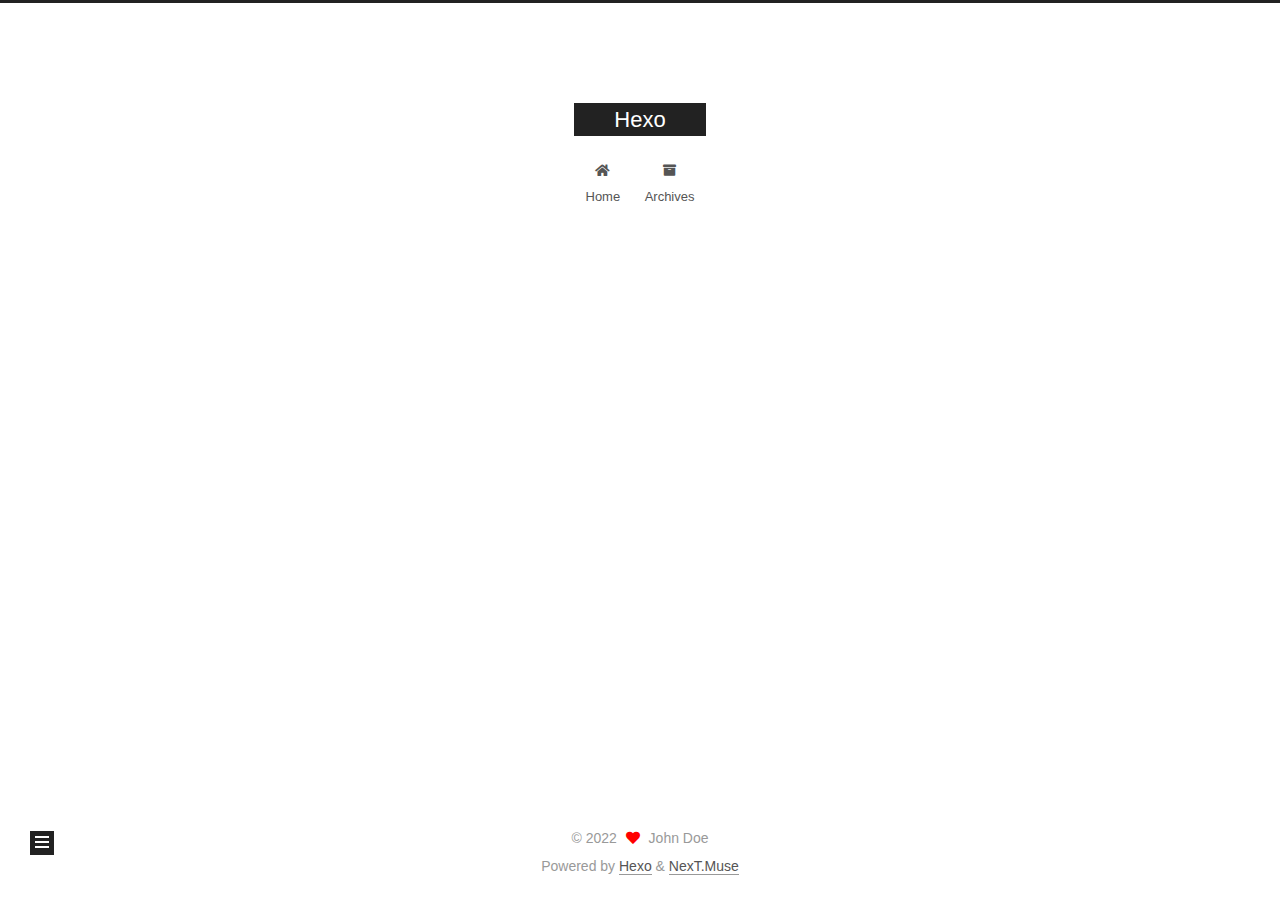
<file: board/index.html>
<!DOCTYPE html>
<html lang="en">
<head>
  <meta charset="UTF-8">
<meta name="viewport" content="width=device-width, initial-scale=1, maximum-scale=2">
<meta name="theme-color" content="#222">
<meta name="generator" content="Hexo 6.2.0">
  <link rel="apple-touch-icon" sizes="180x180" href="/images/apple-touch-icon-next.png">
  <link rel="icon" type="image/png" sizes="32x32" href="/images/favicon-32x32-next.png">
  <link rel="icon" type="image/png" sizes="16x16" href="/images/favicon-16x16-next.png">
  <link rel="mask-icon" href="/images/logo.svg" color="#222">

<link rel="stylesheet" href="/css/main.css">


<link rel="stylesheet" href="/lib/font-awesome/css/all.min.css">

<script id="hexo-configurations">
    var NexT = window.NexT || {};
    var CONFIG = {"hostname":"example.com","root":"/","scheme":"Muse","version":"7.8.0","exturl":false,"sidebar":{"position":"left","display":"post","padding":18,"offset":12,"onmobile":false},"copycode":{"enable":false,"show_result":false,"style":null},"back2top":{"enable":true,"sidebar":false,"scrollpercent":false},"bookmark":{"enable":false,"color":"#222","save":"auto"},"fancybox":false,"mediumzoom":false,"lazyload":false,"pangu":false,"comments":{"style":"tabs","active":null,"storage":true,"lazyload":false,"nav":null},"algolia":{"hits":{"per_page":10},"labels":{"input_placeholder":"Search for Posts","hits_empty":"We didn't find any results for the search: ${query}","hits_stats":"${hits} results found in ${time} ms"}},"localsearch":{"enable":false,"trigger":"auto","top_n_per_article":1,"unescape":false,"preload":false},"motion":{"enable":true,"async":false,"transition":{"post_block":"fadeIn","post_header":"slideDownIn","post_body":"slideDownIn","coll_header":"slideLeftIn","sidebar":"slideUpIn"}}};
  </script>

  <meta property="og:type" content="website">
<meta property="og:title" content="board">
<meta property="og:url" content="http://example.com/board/index.html">
<meta property="og:site_name" content="Hexo">
<meta property="og:locale" content="en_US">
<meta property="article:published_time" content="2022-05-23T22:08:07.000Z">
<meta property="article:modified_time" content="2022-05-23T22:08:07.756Z">
<meta property="article:author" content="John Doe">
<meta name="twitter:card" content="summary">

<link rel="canonical" href="http://example.com/board/">


<script id="page-configurations">
  // https://hexo.io/docs/variables.html
  CONFIG.page = {
    sidebar: "",
    isHome : false,
    isPost : false,
    lang   : 'en'
  };
</script>

  <title>board | Hexo
</title>
  






  <noscript>
  <style>
  .use-motion .brand,
  .use-motion .menu-item,
  .sidebar-inner,
  .use-motion .post-block,
  .use-motion .pagination,
  .use-motion .comments,
  .use-motion .post-header,
  .use-motion .post-body,
  .use-motion .collection-header { opacity: initial; }

  .use-motion .site-title,
  .use-motion .site-subtitle {
    opacity: initial;
    top: initial;
  }

  .use-motion .logo-line-before i { left: initial; }
  .use-motion .logo-line-after i { right: initial; }
  </style>
</noscript>

</head>

<body itemscope itemtype="http://schema.org/WebPage">
  <div class="container use-motion">
    <div class="headband"></div>

    <header class="header" itemscope itemtype="http://schema.org/WPHeader">
      <div class="header-inner"><div class="site-brand-container">
  <div class="site-nav-toggle">
    <div class="toggle" aria-label="Toggle navigation bar">
      <span class="toggle-line toggle-line-first"></span>
      <span class="toggle-line toggle-line-middle"></span>
      <span class="toggle-line toggle-line-last"></span>
    </div>
  </div>

  <div class="site-meta">

    <a href="/" class="brand" rel="start">
      <span class="logo-line-before"><i></i></span>
      <h1 class="site-title">Hexo</h1>
      <span class="logo-line-after"><i></i></span>
    </a>
  </div>

  <div class="site-nav-right">
    <div class="toggle popup-trigger">
    </div>
  </div>
</div>




<nav class="site-nav">
  <ul id="menu" class="main-menu menu">
        <li class="menu-item menu-item-home">

    <a href="/" rel="section"><i class="fa fa-home fa-fw"></i>Home</a>

  </li>
        <li class="menu-item menu-item-archives">

    <a href="/archives/" rel="section"><i class="fa fa-archive fa-fw"></i>Archives</a>

  </li>
  </ul>
</nav>




</div>
    </header>

    
  <div class="back-to-top">
    <i class="fa fa-arrow-up"></i>
    <span>0%</span>
  </div>


    <main class="main">
      <div class="main-inner">
        <div class="content-wrap">
          
  
  

          <div class="content page posts-expand">
            

    
    
    
    <div class="post-block" lang="en">
      <header class="post-header">

<h1 class="post-title" itemprop="name headline">board
</h1>

<div class="post-meta">
  

</div>

</header>

      
      
      
      <div class="post-body">
          
      </div>
      
      
      
    </div>
    

    
    
    


          </div>
          

<script>
  window.addEventListener('tabs:register', () => {
    let { activeClass } = CONFIG.comments;
    if (CONFIG.comments.storage) {
      activeClass = localStorage.getItem('comments_active') || activeClass;
    }
    if (activeClass) {
      let activeTab = document.querySelector(`a[href="#comment-${activeClass}"]`);
      if (activeTab) {
        activeTab.click();
      }
    }
  });
  if (CONFIG.comments.storage) {
    window.addEventListener('tabs:click', event => {
      if (!event.target.matches('.tabs-comment .tab-content .tab-pane')) return;
      let commentClass = event.target.classList[1];
      localStorage.setItem('comments_active', commentClass);
    });
  }
</script>

        </div>
          
  
  <div class="toggle sidebar-toggle">
    <span class="toggle-line toggle-line-first"></span>
    <span class="toggle-line toggle-line-middle"></span>
    <span class="toggle-line toggle-line-last"></span>
  </div>

  <aside class="sidebar">
    <div class="sidebar-inner">

      <ul class="sidebar-nav motion-element">
        <li class="sidebar-nav-toc">
          Table of Contents
        </li>
        <li class="sidebar-nav-overview">
          Overview
        </li>
      </ul>

      <!--noindex-->
      <div class="post-toc-wrap sidebar-panel">
      </div>
      <!--/noindex-->

      <div class="site-overview-wrap sidebar-panel">
        <div class="site-author motion-element" itemprop="author" itemscope itemtype="http://schema.org/Person">
  <p class="site-author-name" itemprop="name">John Doe</p>
  <div class="site-description" itemprop="description"></div>
</div>
<div class="site-state-wrap motion-element">
  <nav class="site-state">
      <div class="site-state-item site-state-posts">
          <a href="/archives/">
        
          <span class="site-state-item-count">3</span>
          <span class="site-state-item-name">posts</span>
        </a>
      </div>
      <div class="site-state-item site-state-tags">
        <span class="site-state-item-count">1</span>
        <span class="site-state-item-name">tags</span>
      </div>
  </nav>
</div>



      </div>

    </div>
  </aside>
  <div id="sidebar-dimmer"></div>


      </div>
    </main>

    <footer class="footer">
      <div class="footer-inner">
        

        

<div class="copyright">
  
  &copy; 
  <span itemprop="copyrightYear">2022</span>
  <span class="with-love">
    <i class="fa fa-heart"></i>
  </span>
  <span class="author" itemprop="copyrightHolder">John Doe</span>
</div>
  <div class="powered-by">Powered by <a href="https://hexo.io/" class="theme-link" rel="noopener" target="_blank">Hexo</a> & <a href="https://muse.theme-next.org/" class="theme-link" rel="noopener" target="_blank">NexT.Muse</a>
  </div>

        








      </div>
    </footer>
  </div>

  
  <script src="/lib/anime.min.js"></script>
  <script src="/lib/velocity/velocity.min.js"></script>
  <script src="/lib/velocity/velocity.ui.min.js"></script>

<script src="/js/utils.js"></script>

<script src="/js/motion.js"></script>


<script src="/js/schemes/muse.js"></script>


<script src="/js/next-boot.js"></script>




  















  

  

</body>
</html>
</file>
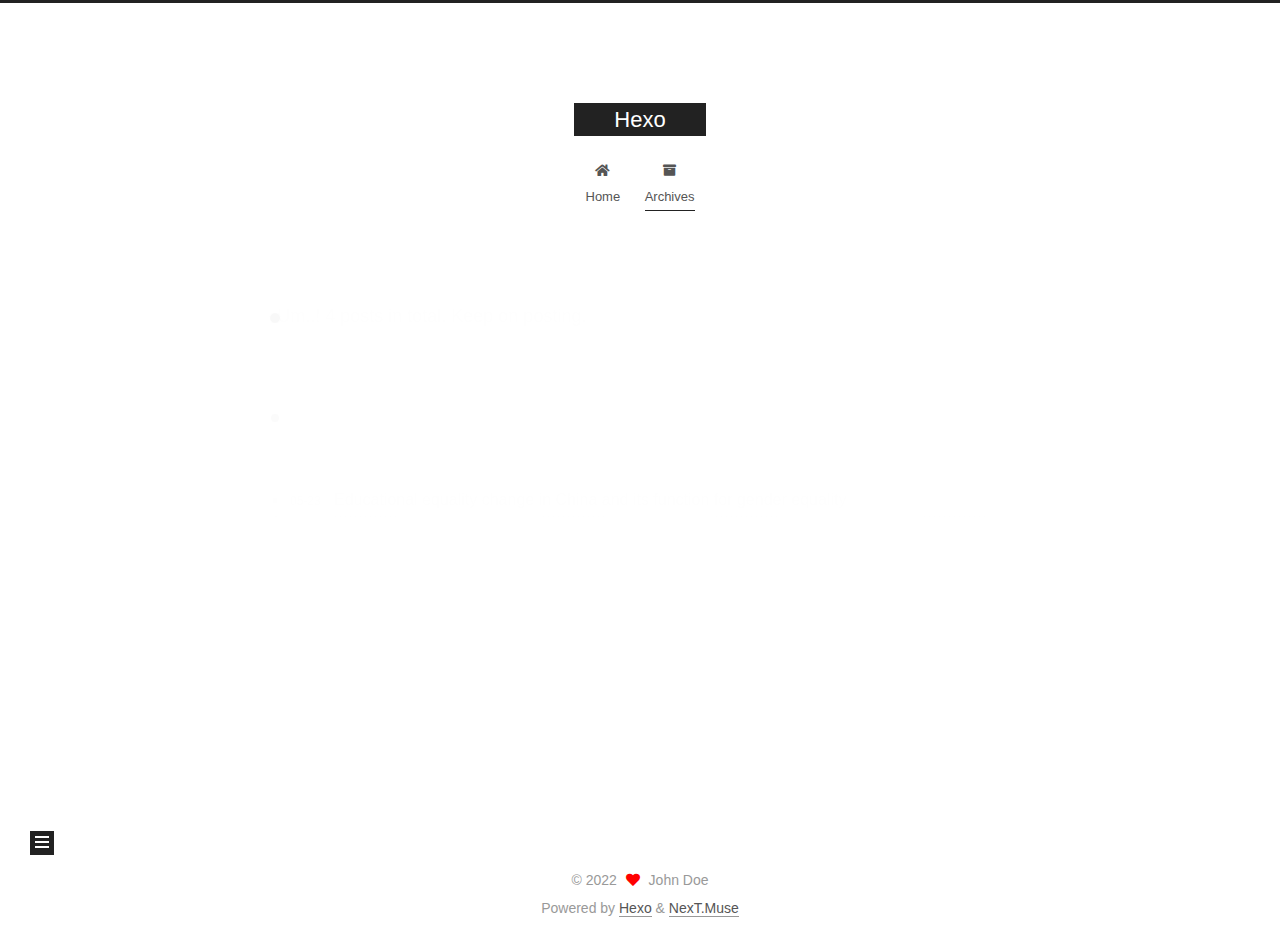
<file: archives/2022/index.html>
<!DOCTYPE html>
<html lang="en">
<head>
  <meta charset="UTF-8">
<meta name="viewport" content="width=device-width, initial-scale=1, maximum-scale=2">
<meta name="theme-color" content="#222">
<meta name="generator" content="Hexo 6.2.0">
  <link rel="apple-touch-icon" sizes="180x180" href="/images/apple-touch-icon-next.png">
  <link rel="icon" type="image/png" sizes="32x32" href="/images/favicon-32x32-next.png">
  <link rel="icon" type="image/png" sizes="16x16" href="/images/favicon-16x16-next.png">
  <link rel="mask-icon" href="/images/logo.svg" color="#222">

<link rel="stylesheet" href="/css/main.css">


<link rel="stylesheet" href="/lib/font-awesome/css/all.min.css">

<script id="hexo-configurations">
    var NexT = window.NexT || {};
    var CONFIG = {"hostname":"example.com","root":"/","scheme":"Muse","version":"7.8.0","exturl":false,"sidebar":{"position":"left","display":"post","padding":18,"offset":12,"onmobile":false},"copycode":{"enable":false,"show_result":false,"style":null},"back2top":{"enable":true,"sidebar":false,"scrollpercent":false},"bookmark":{"enable":false,"color":"#222","save":"auto"},"fancybox":false,"mediumzoom":false,"lazyload":false,"pangu":false,"comments":{"style":"tabs","active":null,"storage":true,"lazyload":false,"nav":null},"algolia":{"hits":{"per_page":10},"labels":{"input_placeholder":"Search for Posts","hits_empty":"We didn't find any results for the search: ${query}","hits_stats":"${hits} results found in ${time} ms"}},"localsearch":{"enable":false,"trigger":"auto","top_n_per_article":1,"unescape":false,"preload":false},"motion":{"enable":true,"async":false,"transition":{"post_block":"fadeIn","post_header":"slideDownIn","post_body":"slideDownIn","coll_header":"slideLeftIn","sidebar":"slideUpIn"}}};
  </script>

  <meta property="og:type" content="website">
<meta property="og:title" content="Hexo">
<meta property="og:url" content="http://example.com/archives/2022/index.html">
<meta property="og:site_name" content="Hexo">
<meta property="og:locale" content="en_US">
<meta property="article:author" content="John Doe">
<meta name="twitter:card" content="summary">

<link rel="canonical" href="http://example.com/archives/2022/">


<script id="page-configurations">
  // https://hexo.io/docs/variables.html
  CONFIG.page = {
    sidebar: "",
    isHome : false,
    isPost : false,
    lang   : 'en'
  };
</script>

  <title>Archive | Hexo</title>
  






  <noscript>
  <style>
  .use-motion .brand,
  .use-motion .menu-item,
  .sidebar-inner,
  .use-motion .post-block,
  .use-motion .pagination,
  .use-motion .comments,
  .use-motion .post-header,
  .use-motion .post-body,
  .use-motion .collection-header { opacity: initial; }

  .use-motion .site-title,
  .use-motion .site-subtitle {
    opacity: initial;
    top: initial;
  }

  .use-motion .logo-line-before i { left: initial; }
  .use-motion .logo-line-after i { right: initial; }
  </style>
</noscript>

</head>

<body itemscope itemtype="http://schema.org/WebPage">
  <div class="container use-motion">
    <div class="headband"></div>

    <header class="header" itemscope itemtype="http://schema.org/WPHeader">
      <div class="header-inner"><div class="site-brand-container">
  <div class="site-nav-toggle">
    <div class="toggle" aria-label="Toggle navigation bar">
      <span class="toggle-line toggle-line-first"></span>
      <span class="toggle-line toggle-line-middle"></span>
      <span class="toggle-line toggle-line-last"></span>
    </div>
  </div>

  <div class="site-meta">

    <a href="/" class="brand" rel="start">
      <span class="logo-line-before"><i></i></span>
      <h1 class="site-title">Hexo</h1>
      <span class="logo-line-after"><i></i></span>
    </a>
  </div>

  <div class="site-nav-right">
    <div class="toggle popup-trigger">
    </div>
  </div>
</div>




<nav class="site-nav">
  <ul id="menu" class="main-menu menu">
        <li class="menu-item menu-item-home">

    <a href="/" rel="section"><i class="fa fa-home fa-fw"></i>Home</a>

  </li>
        <li class="menu-item menu-item-archives">

    <a href="/archives/" rel="section"><i class="fa fa-archive fa-fw"></i>Archives</a>

  </li>
  </ul>
</nav>




</div>
    </header>

    
  <div class="back-to-top">
    <i class="fa fa-arrow-up"></i>
    <span>0%</span>
  </div>


    <main class="main">
      <div class="main-inner">
        <div class="content-wrap">
          

          <div class="content archive">
            

  
  
  
  <div class="post-block">
    <div class="posts-collapse">
      <div class="collection-title">
        <span class="collection-header">Um..! 4 posts in total. Keep on posting.</span>
      </div>

      
    <div class="collection-year">
      <span class="collection-header">2022</span>
    </div>

  <article itemscope itemtype="http://schema.org/Article">
    <header class="post-header">

      <div class="post-meta">
        <time itemprop="dateCreated"
              datetime="2022-05-23T23:50:00+01:00"
              content="2022-05-23">
          05-23
        </time>
      </div>

      <div class="post-title">
          <a class="post-title-link" href="/2022/05/23/feminist%20education/" itemprop="url">
            <span itemprop="name">Educational equality change in China and its function for gender equality</span>
          </a>
      </div>

    </header>
  </article>

  <article itemscope itemtype="http://schema.org/Article">
    <header class="post-header">

      <div class="post-meta">
        <time itemprop="dateCreated"
              datetime="2022-05-23T23:45:00+01:00"
              content="2022-05-23">
          05-23
        </time>
      </div>

      <div class="post-title">
          <a class="post-title-link" href="/2022/05/23/feminist%20perspective/" itemprop="url">
            <span itemprop="name">A softer way for feminist engagement—how public opinions encourage gender equality for Chinese women</span>
          </a>
      </div>

    </header>
  </article>

  <article itemscope itemtype="http://schema.org/Article">
    <header class="post-header">

      <div class="post-meta">
        <time itemprop="dateCreated"
              datetime="2022-05-23T23:30:00+01:00"
              content="2022-05-23">
          05-23
        </time>
      </div>

      <div class="post-title">
          <a class="post-title-link" href="/2022/05/23/welcome/" itemprop="url">
            <span itemprop="name">A place for feminist voice</span>
          </a>
      </div>

    </header>
  </article>

  <article itemscope itemtype="http://schema.org/Article">
    <header class="post-header">

      <div class="post-meta">
        <time itemprop="dateCreated"
              datetime="2022-05-23T21:13:44+01:00"
              content="2022-05-23">
          05-23
        </time>
      </div>

      <div class="post-title">
          <a class="post-title-link" href="/2022/05/23/hello-world/" itemprop="url">
            <span itemprop="name">Hello World</span>
          </a>
      </div>

    </header>
  </article>


    </div>
  </div>
  
  
  

  



          </div>
          

<script>
  window.addEventListener('tabs:register', () => {
    let { activeClass } = CONFIG.comments;
    if (CONFIG.comments.storage) {
      activeClass = localStorage.getItem('comments_active') || activeClass;
    }
    if (activeClass) {
      let activeTab = document.querySelector(`a[href="#comment-${activeClass}"]`);
      if (activeTab) {
        activeTab.click();
      }
    }
  });
  if (CONFIG.comments.storage) {
    window.addEventListener('tabs:click', event => {
      if (!event.target.matches('.tabs-comment .tab-content .tab-pane')) return;
      let commentClass = event.target.classList[1];
      localStorage.setItem('comments_active', commentClass);
    });
  }
</script>

        </div>
          
  
  <div class="toggle sidebar-toggle">
    <span class="toggle-line toggle-line-first"></span>
    <span class="toggle-line toggle-line-middle"></span>
    <span class="toggle-line toggle-line-last"></span>
  </div>

  <aside class="sidebar">
    <div class="sidebar-inner">

      <ul class="sidebar-nav motion-element">
        <li class="sidebar-nav-toc">
          Table of Contents
        </li>
        <li class="sidebar-nav-overview">
          Overview
        </li>
      </ul>

      <!--noindex-->
      <div class="post-toc-wrap sidebar-panel">
      </div>
      <!--/noindex-->

      <div class="site-overview-wrap sidebar-panel">
        <div class="site-author motion-element" itemprop="author" itemscope itemtype="http://schema.org/Person">
  <p class="site-author-name" itemprop="name">John Doe</p>
  <div class="site-description" itemprop="description"></div>
</div>
<div class="site-state-wrap motion-element">
  <nav class="site-state">
      <div class="site-state-item site-state-posts">
          <a href="/archives/">
        
          <span class="site-state-item-count">4</span>
          <span class="site-state-item-name">posts</span>
        </a>
      </div>
      <div class="site-state-item site-state-tags">
        <span class="site-state-item-count">2</span>
        <span class="site-state-item-name">tags</span>
      </div>
  </nav>
</div>



      </div>

    </div>
  </aside>
  <div id="sidebar-dimmer"></div>


      </div>
    </main>

    <footer class="footer">
      <div class="footer-inner">
        

        

<div class="copyright">
  
  &copy; 
  <span itemprop="copyrightYear">2022</span>
  <span class="with-love">
    <i class="fa fa-heart"></i>
  </span>
  <span class="author" itemprop="copyrightHolder">John Doe</span>
</div>
  <div class="powered-by">Powered by <a href="https://hexo.io/" class="theme-link" rel="noopener" target="_blank">Hexo</a> & <a href="https://muse.theme-next.org/" class="theme-link" rel="noopener" target="_blank">NexT.Muse</a>
  </div>

        








      </div>
    </footer>
  </div>

  
  <script src="/lib/anime.min.js"></script>
  <script src="/lib/velocity/velocity.min.js"></script>
  <script src="/lib/velocity/velocity.ui.min.js"></script>

<script src="/js/utils.js"></script>

<script src="/js/motion.js"></script>


<script src="/js/schemes/muse.js"></script>


<script src="/js/next-boot.js"></script>




  















  

  

</body>
</html>
</file>
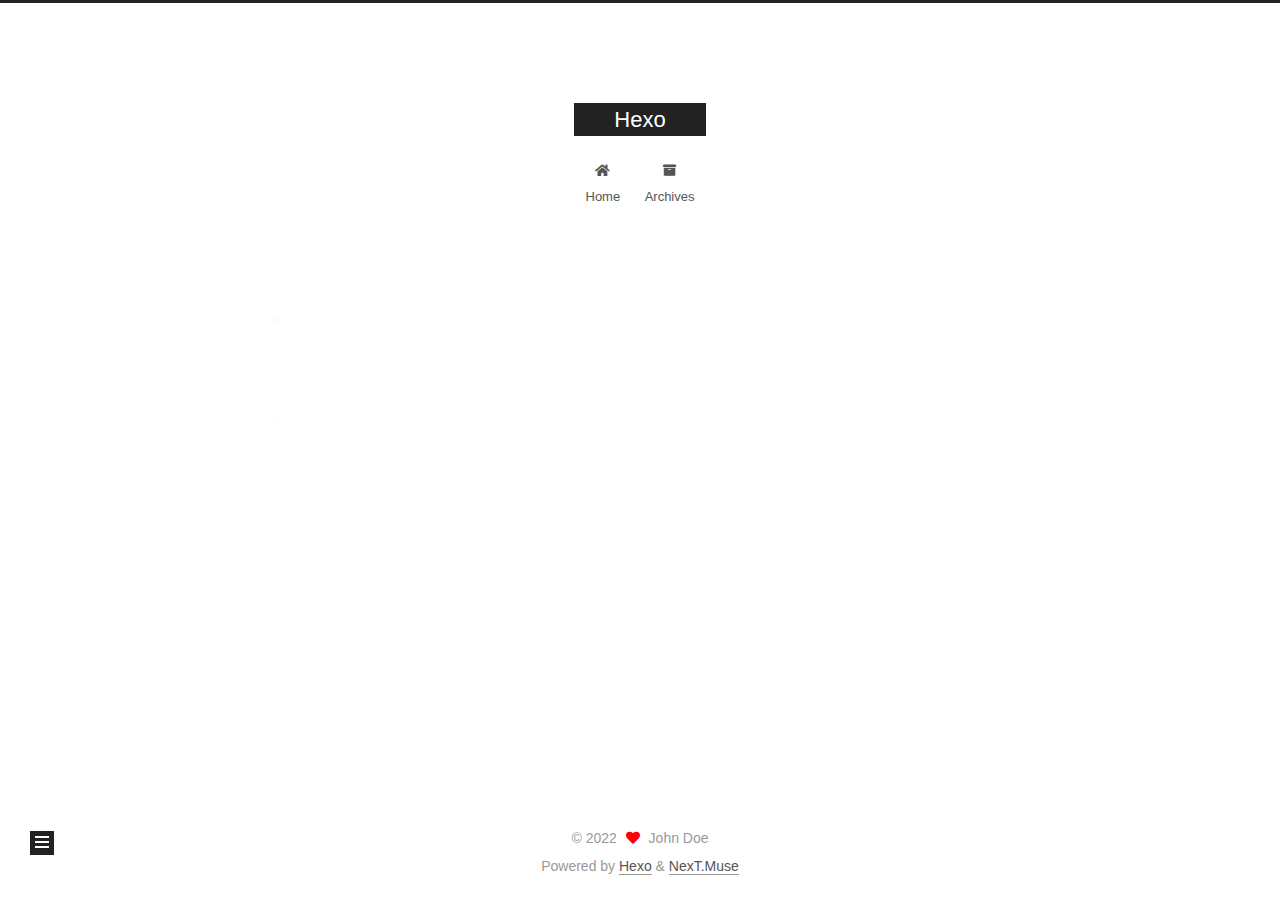
<file: tags/A-place-for-feminist-voice/index.html>
<!DOCTYPE html>
<html lang="en">
<head>
  <meta charset="UTF-8">
<meta name="viewport" content="width=device-width, initial-scale=1, maximum-scale=2">
<meta name="theme-color" content="#222">
<meta name="generator" content="Hexo 6.2.0">
  <link rel="apple-touch-icon" sizes="180x180" href="/images/apple-touch-icon-next.png">
  <link rel="icon" type="image/png" sizes="32x32" href="/images/favicon-32x32-next.png">
  <link rel="icon" type="image/png" sizes="16x16" href="/images/favicon-16x16-next.png">
  <link rel="mask-icon" href="/images/logo.svg" color="#222">

<link rel="stylesheet" href="/css/main.css">


<link rel="stylesheet" href="/lib/font-awesome/css/all.min.css">

<script id="hexo-configurations">
    var NexT = window.NexT || {};
    var CONFIG = {"hostname":"example.com","root":"/","scheme":"Muse","version":"7.8.0","exturl":false,"sidebar":{"position":"left","display":"post","padding":18,"offset":12,"onmobile":false},"copycode":{"enable":false,"show_result":false,"style":null},"back2top":{"enable":true,"sidebar":false,"scrollpercent":false},"bookmark":{"enable":false,"color":"#222","save":"auto"},"fancybox":false,"mediumzoom":false,"lazyload":false,"pangu":false,"comments":{"style":"tabs","active":null,"storage":true,"lazyload":false,"nav":null},"algolia":{"hits":{"per_page":10},"labels":{"input_placeholder":"Search for Posts","hits_empty":"We didn't find any results for the search: ${query}","hits_stats":"${hits} results found in ${time} ms"}},"localsearch":{"enable":false,"trigger":"auto","top_n_per_article":1,"unescape":false,"preload":false},"motion":{"enable":true,"async":false,"transition":{"post_block":"fadeIn","post_header":"slideDownIn","post_body":"slideDownIn","coll_header":"slideLeftIn","sidebar":"slideUpIn"}}};
  </script>

  <meta property="og:type" content="website">
<meta property="og:title" content="Hexo">
<meta property="og:url" content="http://example.com/tags/A-place-for-feminist-voice/index.html">
<meta property="og:site_name" content="Hexo">
<meta property="og:locale" content="en_US">
<meta property="article:author" content="John Doe">
<meta name="twitter:card" content="summary">

<link rel="canonical" href="http://example.com/tags/A-place-for-feminist-voice/">


<script id="page-configurations">
  // https://hexo.io/docs/variables.html
  CONFIG.page = {
    sidebar: "",
    isHome : false,
    isPost : false,
    lang   : 'en'
  };
</script>

  <title>Tag: A place for feminist voice | Hexo</title>
  






  <noscript>
  <style>
  .use-motion .brand,
  .use-motion .menu-item,
  .sidebar-inner,
  .use-motion .post-block,
  .use-motion .pagination,
  .use-motion .comments,
  .use-motion .post-header,
  .use-motion .post-body,
  .use-motion .collection-header { opacity: initial; }

  .use-motion .site-title,
  .use-motion .site-subtitle {
    opacity: initial;
    top: initial;
  }

  .use-motion .logo-line-before i { left: initial; }
  .use-motion .logo-line-after i { right: initial; }
  </style>
</noscript>

</head>

<body itemscope itemtype="http://schema.org/WebPage">
  <div class="container use-motion">
    <div class="headband"></div>

    <header class="header" itemscope itemtype="http://schema.org/WPHeader">
      <div class="header-inner"><div class="site-brand-container">
  <div class="site-nav-toggle">
    <div class="toggle" aria-label="Toggle navigation bar">
      <span class="toggle-line toggle-line-first"></span>
      <span class="toggle-line toggle-line-middle"></span>
      <span class="toggle-line toggle-line-last"></span>
    </div>
  </div>

  <div class="site-meta">

    <a href="/" class="brand" rel="start">
      <span class="logo-line-before"><i></i></span>
      <h1 class="site-title">Hexo</h1>
      <span class="logo-line-after"><i></i></span>
    </a>
  </div>

  <div class="site-nav-right">
    <div class="toggle popup-trigger">
    </div>
  </div>
</div>




<nav class="site-nav">
  <ul id="menu" class="main-menu menu">
        <li class="menu-item menu-item-home">

    <a href="/" rel="section"><i class="fa fa-home fa-fw"></i>Home</a>

  </li>
        <li class="menu-item menu-item-archives">

    <a href="/archives/" rel="section"><i class="fa fa-archive fa-fw"></i>Archives</a>

  </li>
  </ul>
</nav>




</div>
    </header>

    
  <div class="back-to-top">
    <i class="fa fa-arrow-up"></i>
    <span>0%</span>
  </div>


    <main class="main">
      <div class="main-inner">
        <div class="content-wrap">
          

          <div class="content tag">
            

  
  
  
  <div class="post-block">
    <div class="posts-collapse">
      <div class="collection-title">
        <h2 class="collection-header">A place for feminist voice
          <small>Tag</small>
        </h2>
      </div>

      
    <div class="collection-year">
      <span class="collection-header">2022</span>
    </div>

  <article itemscope itemtype="http://schema.org/Article">
    <header class="post-header">

      <div class="post-meta">
        <time itemprop="dateCreated"
              datetime="2022-05-23T23:46:48+01:00"
              content="2022-05-23">
          05-23
        </time>
      </div>

      <div class="post-title">
          <a class="post-title-link" href="/2022/05/23/My-New-Post/" itemprop="url">
            <span itemprop="name">This is the first one</span>
          </a>
      </div>

    </header>
  </article>

    </div>
  </div>
  
  
  

  



          </div>
          

<script>
  window.addEventListener('tabs:register', () => {
    let { activeClass } = CONFIG.comments;
    if (CONFIG.comments.storage) {
      activeClass = localStorage.getItem('comments_active') || activeClass;
    }
    if (activeClass) {
      let activeTab = document.querySelector(`a[href="#comment-${activeClass}"]`);
      if (activeTab) {
        activeTab.click();
      }
    }
  });
  if (CONFIG.comments.storage) {
    window.addEventListener('tabs:click', event => {
      if (!event.target.matches('.tabs-comment .tab-content .tab-pane')) return;
      let commentClass = event.target.classList[1];
      localStorage.setItem('comments_active', commentClass);
    });
  }
</script>

        </div>
          
  
  <div class="toggle sidebar-toggle">
    <span class="toggle-line toggle-line-first"></span>
    <span class="toggle-line toggle-line-middle"></span>
    <span class="toggle-line toggle-line-last"></span>
  </div>

  <aside class="sidebar">
    <div class="sidebar-inner">

      <ul class="sidebar-nav motion-element">
        <li class="sidebar-nav-toc">
          Table of Contents
        </li>
        <li class="sidebar-nav-overview">
          Overview
        </li>
      </ul>

      <!--noindex-->
      <div class="post-toc-wrap sidebar-panel">
      </div>
      <!--/noindex-->

      <div class="site-overview-wrap sidebar-panel">
        <div class="site-author motion-element" itemprop="author" itemscope itemtype="http://schema.org/Person">
  <p class="site-author-name" itemprop="name">John Doe</p>
  <div class="site-description" itemprop="description"></div>
</div>
<div class="site-state-wrap motion-element">
  <nav class="site-state">
      <div class="site-state-item site-state-posts">
          <a href="/archives/">
        
          <span class="site-state-item-count">3</span>
          <span class="site-state-item-name">posts</span>
        </a>
      </div>
      <div class="site-state-item site-state-tags">
        <span class="site-state-item-count">1</span>
        <span class="site-state-item-name">tags</span>
      </div>
  </nav>
</div>



      </div>

    </div>
  </aside>
  <div id="sidebar-dimmer"></div>


      </div>
    </main>

    <footer class="footer">
      <div class="footer-inner">
        

        

<div class="copyright">
  
  &copy; 
  <span itemprop="copyrightYear">2022</span>
  <span class="with-love">
    <i class="fa fa-heart"></i>
  </span>
  <span class="author" itemprop="copyrightHolder">John Doe</span>
</div>
  <div class="powered-by">Powered by <a href="https://hexo.io/" class="theme-link" rel="noopener" target="_blank">Hexo</a> & <a href="https://muse.theme-next.org/" class="theme-link" rel="noopener" target="_blank">NexT.Muse</a>
  </div>

        








      </div>
    </footer>
  </div>

  
  <script src="/lib/anime.min.js"></script>
  <script src="/lib/velocity/velocity.min.js"></script>
  <script src="/lib/velocity/velocity.ui.min.js"></script>

<script src="/js/utils.js"></script>

<script src="/js/motion.js"></script>


<script src="/js/schemes/muse.js"></script>


<script src="/js/next-boot.js"></script>




  















  

  

</body>
</html>
</file>
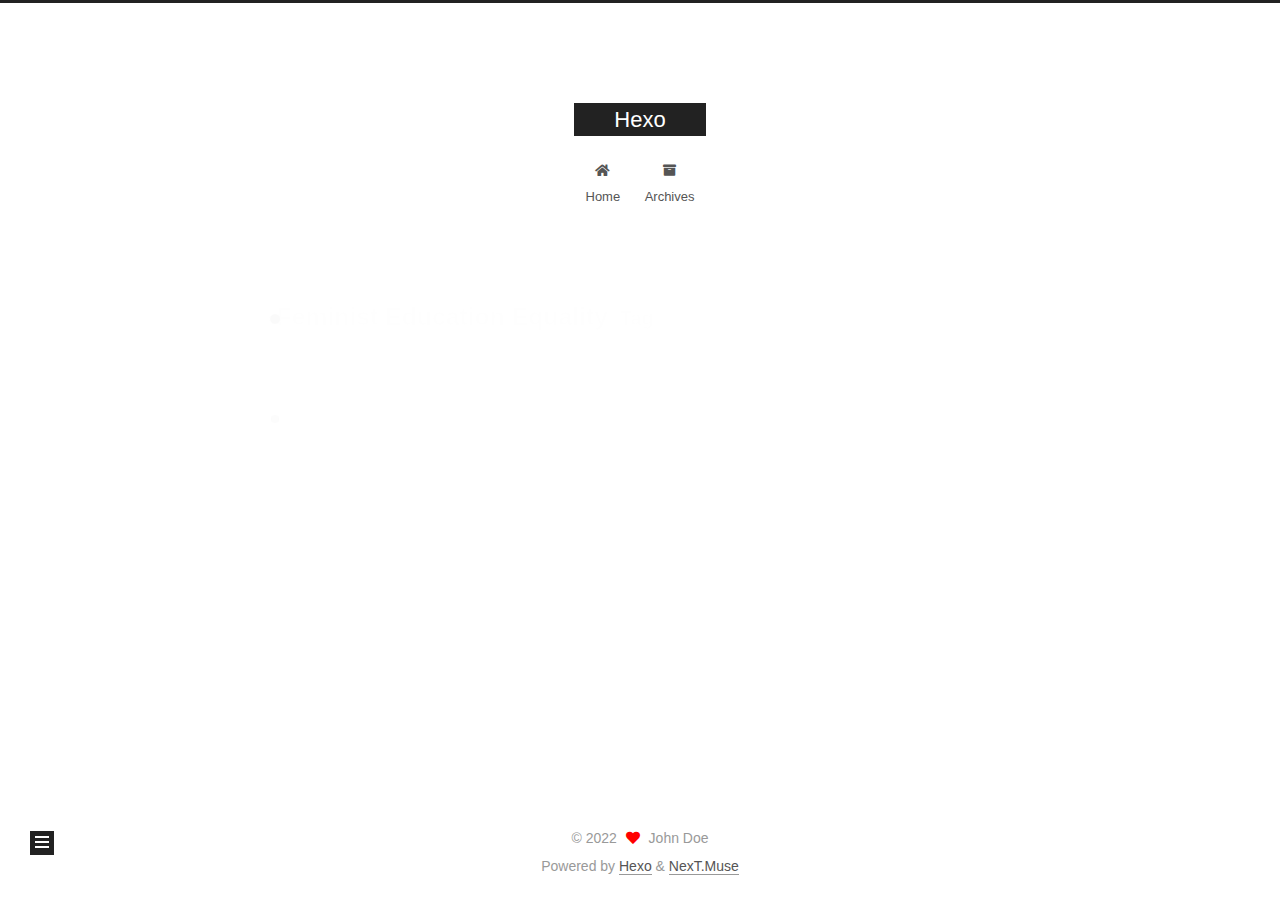
<file: tags/Feminist-Education-Equality/index.html>
<!DOCTYPE html>
<html lang="en">
<head>
  <meta charset="UTF-8">
<meta name="viewport" content="width=device-width, initial-scale=1, maximum-scale=2">
<meta name="theme-color" content="#222">
<meta name="generator" content="Hexo 6.2.0">
  <link rel="apple-touch-icon" sizes="180x180" href="/images/apple-touch-icon-next.png">
  <link rel="icon" type="image/png" sizes="32x32" href="/images/favicon-32x32-next.png">
  <link rel="icon" type="image/png" sizes="16x16" href="/images/favicon-16x16-next.png">
  <link rel="mask-icon" href="/images/logo.svg" color="#222">

<link rel="stylesheet" href="/css/main.css">


<link rel="stylesheet" href="/lib/font-awesome/css/all.min.css">

<script id="hexo-configurations">
    var NexT = window.NexT || {};
    var CONFIG = {"hostname":"example.com","root":"/","scheme":"Muse","version":"7.8.0","exturl":false,"sidebar":{"position":"left","display":"post","padding":18,"offset":12,"onmobile":false},"copycode":{"enable":false,"show_result":false,"style":null},"back2top":{"enable":true,"sidebar":false,"scrollpercent":false},"bookmark":{"enable":false,"color":"#222","save":"auto"},"fancybox":false,"mediumzoom":false,"lazyload":false,"pangu":false,"comments":{"style":"tabs","active":null,"storage":true,"lazyload":false,"nav":null},"algolia":{"hits":{"per_page":10},"labels":{"input_placeholder":"Search for Posts","hits_empty":"We didn't find any results for the search: ${query}","hits_stats":"${hits} results found in ${time} ms"}},"localsearch":{"enable":false,"trigger":"auto","top_n_per_article":1,"unescape":false,"preload":false},"motion":{"enable":true,"async":false,"transition":{"post_block":"fadeIn","post_header":"slideDownIn","post_body":"slideDownIn","coll_header":"slideLeftIn","sidebar":"slideUpIn"}}};
  </script>

  <meta property="og:type" content="website">
<meta property="og:title" content="Hexo">
<meta property="og:url" content="http://example.com/tags/Feminist-Education-Equality/index.html">
<meta property="og:site_name" content="Hexo">
<meta property="og:locale" content="en_US">
<meta property="article:author" content="John Doe">
<meta name="twitter:card" content="summary">

<link rel="canonical" href="http://example.com/tags/Feminist-Education-Equality/">


<script id="page-configurations">
  // https://hexo.io/docs/variables.html
  CONFIG.page = {
    sidebar: "",
    isHome : false,
    isPost : false,
    lang   : 'en'
  };
</script>

  <title>Tag: Feminist Education Equality | Hexo</title>
  






  <noscript>
  <style>
  .use-motion .brand,
  .use-motion .menu-item,
  .sidebar-inner,
  .use-motion .post-block,
  .use-motion .pagination,
  .use-motion .comments,
  .use-motion .post-header,
  .use-motion .post-body,
  .use-motion .collection-header { opacity: initial; }

  .use-motion .site-title,
  .use-motion .site-subtitle {
    opacity: initial;
    top: initial;
  }

  .use-motion .logo-line-before i { left: initial; }
  .use-motion .logo-line-after i { right: initial; }
  </style>
</noscript>

</head>

<body itemscope itemtype="http://schema.org/WebPage">
  <div class="container use-motion">
    <div class="headband"></div>

    <header class="header" itemscope itemtype="http://schema.org/WPHeader">
      <div class="header-inner"><div class="site-brand-container">
  <div class="site-nav-toggle">
    <div class="toggle" aria-label="Toggle navigation bar">
      <span class="toggle-line toggle-line-first"></span>
      <span class="toggle-line toggle-line-middle"></span>
      <span class="toggle-line toggle-line-last"></span>
    </div>
  </div>

  <div class="site-meta">

    <a href="/" class="brand" rel="start">
      <span class="logo-line-before"><i></i></span>
      <h1 class="site-title">Hexo</h1>
      <span class="logo-line-after"><i></i></span>
    </a>
  </div>

  <div class="site-nav-right">
    <div class="toggle popup-trigger">
    </div>
  </div>
</div>




<nav class="site-nav">
  <ul id="menu" class="main-menu menu">
        <li class="menu-item menu-item-home">

    <a href="/" rel="section"><i class="fa fa-home fa-fw"></i>Home</a>

  </li>
        <li class="menu-item menu-item-archives">

    <a href="/archives/" rel="section"><i class="fa fa-archive fa-fw"></i>Archives</a>

  </li>
  </ul>
</nav>




</div>
    </header>

    
  <div class="back-to-top">
    <i class="fa fa-arrow-up"></i>
    <span>0%</span>
  </div>


    <main class="main">
      <div class="main-inner">
        <div class="content-wrap">
          

          <div class="content tag">
            

  
  
  
  <div class="post-block">
    <div class="posts-collapse">
      <div class="collection-title">
        <h2 class="collection-header">Feminist Education Equality
          <small>Tag</small>
        </h2>
      </div>

      
    <div class="collection-year">
      <span class="collection-header">2022</span>
    </div>

  <article itemscope itemtype="http://schema.org/Article">
    <header class="post-header">

      <div class="post-meta">
        <time itemprop="dateCreated"
              datetime="2022-05-23T23:50:00+01:00"
              content="2022-05-23">
          05-23
        </time>
      </div>

      <div class="post-title">
          <a class="post-title-link" href="/2022/05/23/feminist%20education/" itemprop="url">
            <span itemprop="name">Educational equality change in China and its function for gender equality</span>
          </a>
      </div>

    </header>
  </article>

    </div>
  </div>
  
  
  

  



          </div>
          

<script>
  window.addEventListener('tabs:register', () => {
    let { activeClass } = CONFIG.comments;
    if (CONFIG.comments.storage) {
      activeClass = localStorage.getItem('comments_active') || activeClass;
    }
    if (activeClass) {
      let activeTab = document.querySelector(`a[href="#comment-${activeClass}"]`);
      if (activeTab) {
        activeTab.click();
      }
    }
  });
  if (CONFIG.comments.storage) {
    window.addEventListener('tabs:click', event => {
      if (!event.target.matches('.tabs-comment .tab-content .tab-pane')) return;
      let commentClass = event.target.classList[1];
      localStorage.setItem('comments_active', commentClass);
    });
  }
</script>

        </div>
          
  
  <div class="toggle sidebar-toggle">
    <span class="toggle-line toggle-line-first"></span>
    <span class="toggle-line toggle-line-middle"></span>
    <span class="toggle-line toggle-line-last"></span>
  </div>

  <aside class="sidebar">
    <div class="sidebar-inner">

      <ul class="sidebar-nav motion-element">
        <li class="sidebar-nav-toc">
          Table of Contents
        </li>
        <li class="sidebar-nav-overview">
          Overview
        </li>
      </ul>

      <!--noindex-->
      <div class="post-toc-wrap sidebar-panel">
      </div>
      <!--/noindex-->

      <div class="site-overview-wrap sidebar-panel">
        <div class="site-author motion-element" itemprop="author" itemscope itemtype="http://schema.org/Person">
  <p class="site-author-name" itemprop="name">John Doe</p>
  <div class="site-description" itemprop="description"></div>
</div>
<div class="site-state-wrap motion-element">
  <nav class="site-state">
      <div class="site-state-item site-state-posts">
          <a href="/archives/">
        
          <span class="site-state-item-count">4</span>
          <span class="site-state-item-name">posts</span>
        </a>
      </div>
      <div class="site-state-item site-state-tags">
        <span class="site-state-item-count">2</span>
        <span class="site-state-item-name">tags</span>
      </div>
  </nav>
</div>



      </div>

    </div>
  </aside>
  <div id="sidebar-dimmer"></div>


      </div>
    </main>

    <footer class="footer">
      <div class="footer-inner">
        

        

<div class="copyright">
  
  &copy; 
  <span itemprop="copyrightYear">2022</span>
  <span class="with-love">
    <i class="fa fa-heart"></i>
  </span>
  <span class="author" itemprop="copyrightHolder">John Doe</span>
</div>
  <div class="powered-by">Powered by <a href="https://hexo.io/" class="theme-link" rel="noopener" target="_blank">Hexo</a> & <a href="https://muse.theme-next.org/" class="theme-link" rel="noopener" target="_blank">NexT.Muse</a>
  </div>

        








      </div>
    </footer>
  </div>

  
  <script src="/lib/anime.min.js"></script>
  <script src="/lib/velocity/velocity.min.js"></script>
  <script src="/lib/velocity/velocity.ui.min.js"></script>

<script src="/js/utils.js"></script>

<script src="/js/motion.js"></script>


<script src="/js/schemes/muse.js"></script>


<script src="/js/next-boot.js"></script>




  















  

  

</body>
</html>
</file>
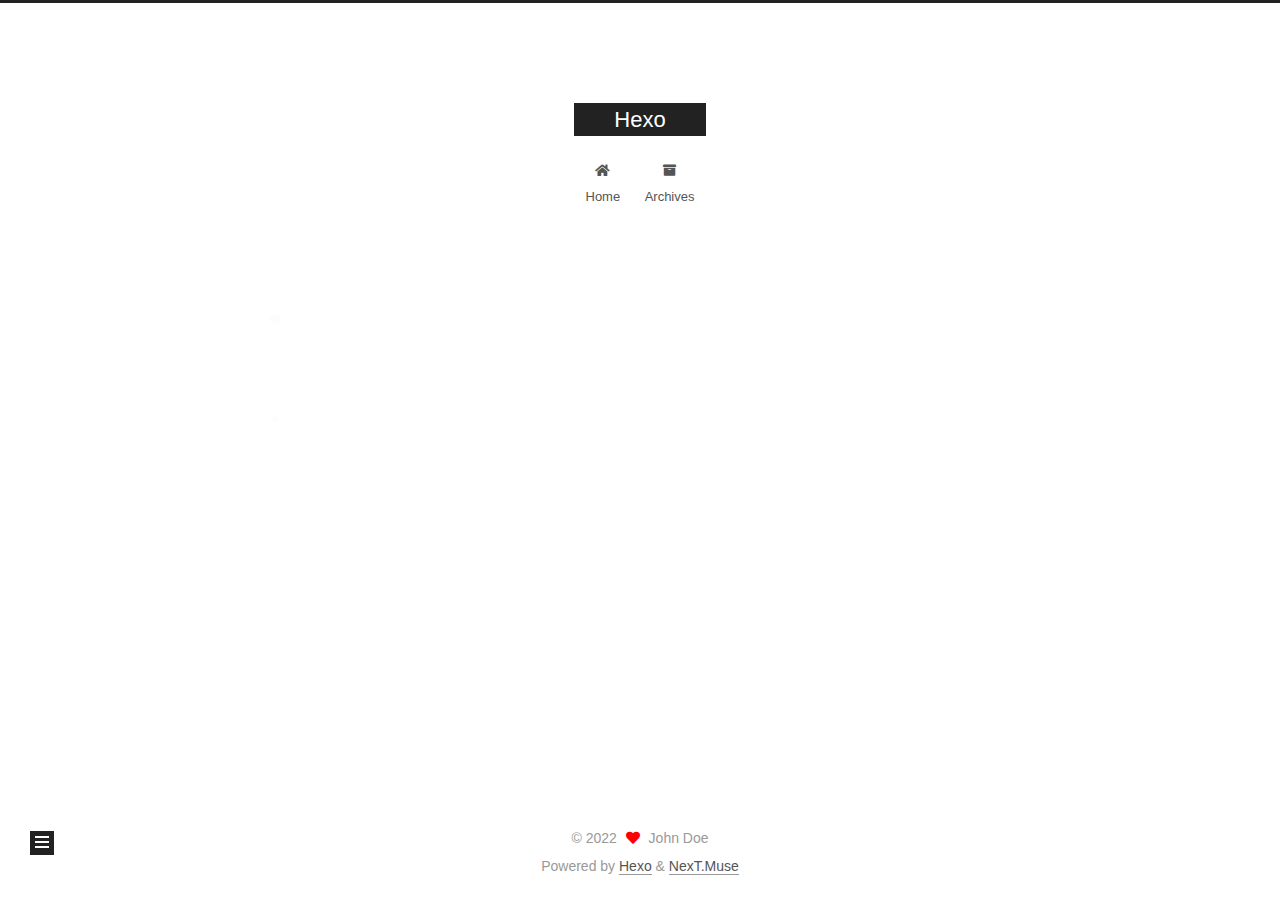
<file: tags/feminist/index.html>
<!DOCTYPE html>
<html lang="en">
<head>
  <meta charset="UTF-8">
<meta name="viewport" content="width=device-width, initial-scale=1, maximum-scale=2">
<meta name="theme-color" content="#222">
<meta name="generator" content="Hexo 6.2.0">
  <link rel="apple-touch-icon" sizes="180x180" href="/images/apple-touch-icon-next.png">
  <link rel="icon" type="image/png" sizes="32x32" href="/images/favicon-32x32-next.png">
  <link rel="icon" type="image/png" sizes="16x16" href="/images/favicon-16x16-next.png">
  <link rel="mask-icon" href="/images/logo.svg" color="#222">

<link rel="stylesheet" href="/css/main.css">


<link rel="stylesheet" href="/lib/font-awesome/css/all.min.css">

<script id="hexo-configurations">
    var NexT = window.NexT || {};
    var CONFIG = {"hostname":"example.com","root":"/","scheme":"Muse","version":"7.8.0","exturl":false,"sidebar":{"position":"left","display":"post","padding":18,"offset":12,"onmobile":false},"copycode":{"enable":false,"show_result":false,"style":null},"back2top":{"enable":true,"sidebar":false,"scrollpercent":false},"bookmark":{"enable":false,"color":"#222","save":"auto"},"fancybox":false,"mediumzoom":false,"lazyload":false,"pangu":false,"comments":{"style":"tabs","active":null,"storage":true,"lazyload":false,"nav":null},"algolia":{"hits":{"per_page":10},"labels":{"input_placeholder":"Search for Posts","hits_empty":"We didn't find any results for the search: ${query}","hits_stats":"${hits} results found in ${time} ms"}},"localsearch":{"enable":false,"trigger":"auto","top_n_per_article":1,"unescape":false,"preload":false},"motion":{"enable":true,"async":false,"transition":{"post_block":"fadeIn","post_header":"slideDownIn","post_body":"slideDownIn","coll_header":"slideLeftIn","sidebar":"slideUpIn"}}};
  </script>

  <meta property="og:type" content="website">
<meta property="og:title" content="Hexo">
<meta property="og:url" content="http://example.com/tags/feminist/index.html">
<meta property="og:site_name" content="Hexo">
<meta property="og:locale" content="en_US">
<meta property="article:author" content="John Doe">
<meta name="twitter:card" content="summary">

<link rel="canonical" href="http://example.com/tags/feminist/">


<script id="page-configurations">
  // https://hexo.io/docs/variables.html
  CONFIG.page = {
    sidebar: "",
    isHome : false,
    isPost : false,
    lang   : 'en'
  };
</script>

  <title>Tag: feminist | Hexo</title>
  






  <noscript>
  <style>
  .use-motion .brand,
  .use-motion .menu-item,
  .sidebar-inner,
  .use-motion .post-block,
  .use-motion .pagination,
  .use-motion .comments,
  .use-motion .post-header,
  .use-motion .post-body,
  .use-motion .collection-header { opacity: initial; }

  .use-motion .site-title,
  .use-motion .site-subtitle {
    opacity: initial;
    top: initial;
  }

  .use-motion .logo-line-before i { left: initial; }
  .use-motion .logo-line-after i { right: initial; }
  </style>
</noscript>

</head>

<body itemscope itemtype="http://schema.org/WebPage">
  <div class="container use-motion">
    <div class="headband"></div>

    <header class="header" itemscope itemtype="http://schema.org/WPHeader">
      <div class="header-inner"><div class="site-brand-container">
  <div class="site-nav-toggle">
    <div class="toggle" aria-label="Toggle navigation bar">
      <span class="toggle-line toggle-line-first"></span>
      <span class="toggle-line toggle-line-middle"></span>
      <span class="toggle-line toggle-line-last"></span>
    </div>
  </div>

  <div class="site-meta">

    <a href="/" class="brand" rel="start">
      <span class="logo-line-before"><i></i></span>
      <h1 class="site-title">Hexo</h1>
      <span class="logo-line-after"><i></i></span>
    </a>
  </div>

  <div class="site-nav-right">
    <div class="toggle popup-trigger">
    </div>
  </div>
</div>




<nav class="site-nav">
  <ul id="menu" class="main-menu menu">
        <li class="menu-item menu-item-home">

    <a href="/" rel="section"><i class="fa fa-home fa-fw"></i>Home</a>

  </li>
        <li class="menu-item menu-item-archives">

    <a href="/archives/" rel="section"><i class="fa fa-archive fa-fw"></i>Archives</a>

  </li>
  </ul>
</nav>




</div>
    </header>

    
  <div class="back-to-top">
    <i class="fa fa-arrow-up"></i>
    <span>0%</span>
  </div>


    <main class="main">
      <div class="main-inner">
        <div class="content-wrap">
          

          <div class="content tag">
            

  
  
  
  <div class="post-block">
    <div class="posts-collapse">
      <div class="collection-title">
        <h2 class="collection-header">feminist
          <small>Tag</small>
        </h2>
      </div>

      
    <div class="collection-year">
      <span class="collection-header">2022</span>
    </div>

  <article itemscope itemtype="http://schema.org/Article">
    <header class="post-header">

      <div class="post-meta">
        <time itemprop="dateCreated"
              datetime="2022-05-23T23:45:00+01:00"
              content="2022-05-23">
          05-23
        </time>
      </div>

      <div class="post-title">
          <a class="post-title-link" href="/2022/05/23/feminist%20perspective/" itemprop="url">
            <span itemprop="name">A softer way for feminist engagement—how public opinions encourage gender equality for Chinese women</span>
          </a>
      </div>

    </header>
  </article>

  <article itemscope itemtype="http://schema.org/Article">
    <header class="post-header">

      <div class="post-meta">
        <time itemprop="dateCreated"
              datetime="2022-05-23T23:30:00+01:00"
              content="2022-05-23">
          05-23
        </time>
      </div>

      <div class="post-title">
          <a class="post-title-link" href="/2022/05/23/welcome/" itemprop="url">
            <span itemprop="name">A place for feminist voice</span>
          </a>
      </div>

    </header>
  </article>

    </div>
  </div>
  
  
  

  



          </div>
          

<script>
  window.addEventListener('tabs:register', () => {
    let { activeClass } = CONFIG.comments;
    if (CONFIG.comments.storage) {
      activeClass = localStorage.getItem('comments_active') || activeClass;
    }
    if (activeClass) {
      let activeTab = document.querySelector(`a[href="#comment-${activeClass}"]`);
      if (activeTab) {
        activeTab.click();
      }
    }
  });
  if (CONFIG.comments.storage) {
    window.addEventListener('tabs:click', event => {
      if (!event.target.matches('.tabs-comment .tab-content .tab-pane')) return;
      let commentClass = event.target.classList[1];
      localStorage.setItem('comments_active', commentClass);
    });
  }
</script>

        </div>
          
  
  <div class="toggle sidebar-toggle">
    <span class="toggle-line toggle-line-first"></span>
    <span class="toggle-line toggle-line-middle"></span>
    <span class="toggle-line toggle-line-last"></span>
  </div>

  <aside class="sidebar">
    <div class="sidebar-inner">

      <ul class="sidebar-nav motion-element">
        <li class="sidebar-nav-toc">
          Table of Contents
        </li>
        <li class="sidebar-nav-overview">
          Overview
        </li>
      </ul>

      <!--noindex-->
      <div class="post-toc-wrap sidebar-panel">
      </div>
      <!--/noindex-->

      <div class="site-overview-wrap sidebar-panel">
        <div class="site-author motion-element" itemprop="author" itemscope itemtype="http://schema.org/Person">
  <p class="site-author-name" itemprop="name">John Doe</p>
  <div class="site-description" itemprop="description"></div>
</div>
<div class="site-state-wrap motion-element">
  <nav class="site-state">
      <div class="site-state-item site-state-posts">
          <a href="/archives/">
        
          <span class="site-state-item-count">4</span>
          <span class="site-state-item-name">posts</span>
        </a>
      </div>
      <div class="site-state-item site-state-tags">
        <span class="site-state-item-count">2</span>
        <span class="site-state-item-name">tags</span>
      </div>
  </nav>
</div>



      </div>

    </div>
  </aside>
  <div id="sidebar-dimmer"></div>


      </div>
    </main>

    <footer class="footer">
      <div class="footer-inner">
        

        

<div class="copyright">
  
  &copy; 
  <span itemprop="copyrightYear">2022</span>
  <span class="with-love">
    <i class="fa fa-heart"></i>
  </span>
  <span class="author" itemprop="copyrightHolder">John Doe</span>
</div>
  <div class="powered-by">Powered by <a href="https://hexo.io/" class="theme-link" rel="noopener" target="_blank">Hexo</a> & <a href="https://muse.theme-next.org/" class="theme-link" rel="noopener" target="_blank">NexT.Muse</a>
  </div>

        








      </div>
    </footer>
  </div>

  
  <script src="/lib/anime.min.js"></script>
  <script src="/lib/velocity/velocity.min.js"></script>
  <script src="/lib/velocity/velocity.ui.min.js"></script>

<script src="/js/utils.js"></script>

<script src="/js/motion.js"></script>


<script src="/js/schemes/muse.js"></script>


<script src="/js/next-boot.js"></script>




  















  

  

</body>
</html>
</file>
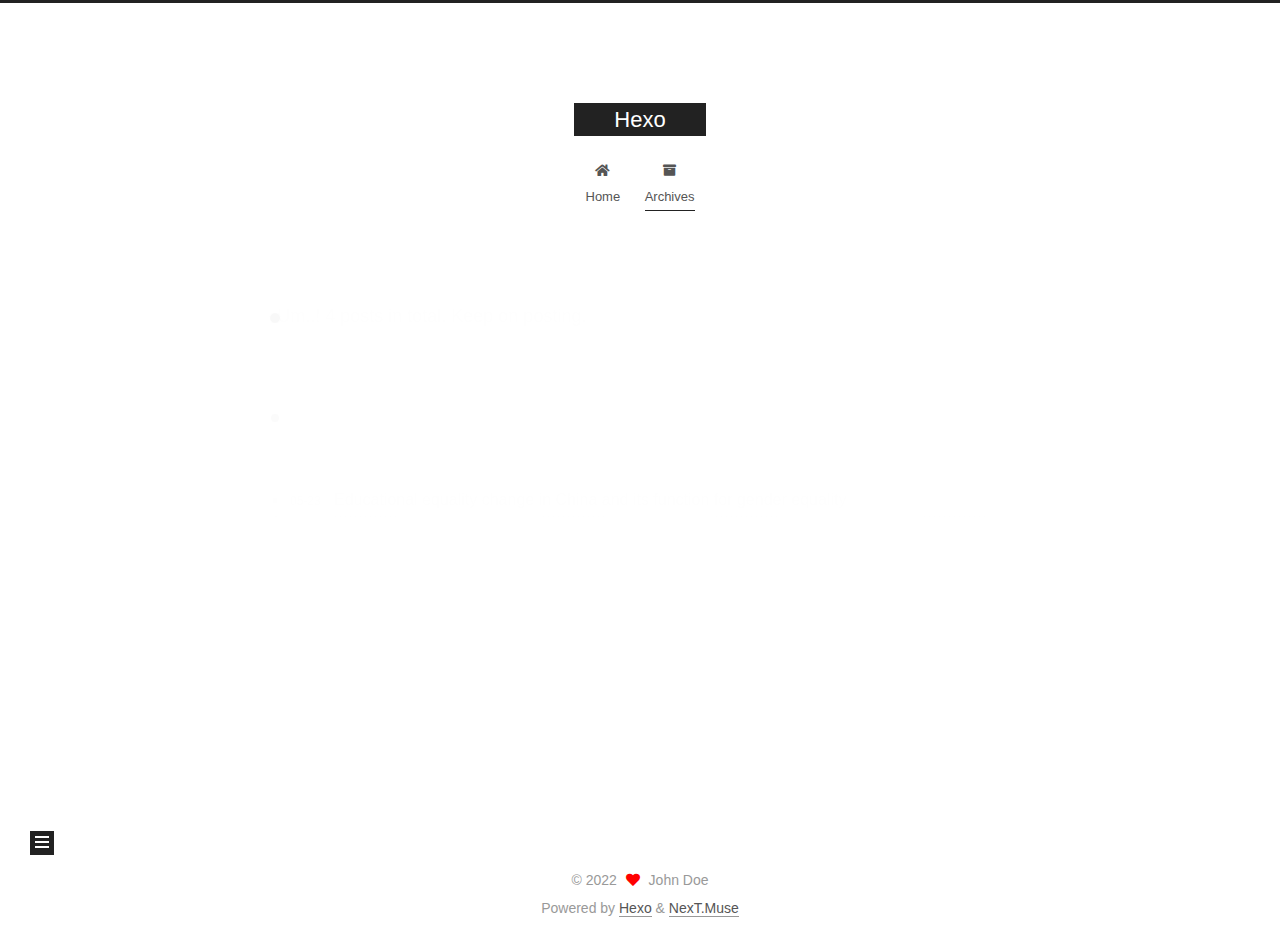
<file: archives/2022/05/index.html>
<!DOCTYPE html>
<html lang="en">
<head>
  <meta charset="UTF-8">
<meta name="viewport" content="width=device-width, initial-scale=1, maximum-scale=2">
<meta name="theme-color" content="#222">
<meta name="generator" content="Hexo 6.2.0">
  <link rel="apple-touch-icon" sizes="180x180" href="/images/apple-touch-icon-next.png">
  <link rel="icon" type="image/png" sizes="32x32" href="/images/favicon-32x32-next.png">
  <link rel="icon" type="image/png" sizes="16x16" href="/images/favicon-16x16-next.png">
  <link rel="mask-icon" href="/images/logo.svg" color="#222">

<link rel="stylesheet" href="/css/main.css">


<link rel="stylesheet" href="/lib/font-awesome/css/all.min.css">

<script id="hexo-configurations">
    var NexT = window.NexT || {};
    var CONFIG = {"hostname":"example.com","root":"/","scheme":"Muse","version":"7.8.0","exturl":false,"sidebar":{"position":"left","display":"post","padding":18,"offset":12,"onmobile":false},"copycode":{"enable":false,"show_result":false,"style":null},"back2top":{"enable":true,"sidebar":false,"scrollpercent":false},"bookmark":{"enable":false,"color":"#222","save":"auto"},"fancybox":false,"mediumzoom":false,"lazyload":false,"pangu":false,"comments":{"style":"tabs","active":null,"storage":true,"lazyload":false,"nav":null},"algolia":{"hits":{"per_page":10},"labels":{"input_placeholder":"Search for Posts","hits_empty":"We didn't find any results for the search: ${query}","hits_stats":"${hits} results found in ${time} ms"}},"localsearch":{"enable":false,"trigger":"auto","top_n_per_article":1,"unescape":false,"preload":false},"motion":{"enable":true,"async":false,"transition":{"post_block":"fadeIn","post_header":"slideDownIn","post_body":"slideDownIn","coll_header":"slideLeftIn","sidebar":"slideUpIn"}}};
  </script>

  <meta property="og:type" content="website">
<meta property="og:title" content="Hexo">
<meta property="og:url" content="http://example.com/archives/2022/05/index.html">
<meta property="og:site_name" content="Hexo">
<meta property="og:locale" content="en_US">
<meta property="article:author" content="John Doe">
<meta name="twitter:card" content="summary">

<link rel="canonical" href="http://example.com/archives/2022/05/">


<script id="page-configurations">
  // https://hexo.io/docs/variables.html
  CONFIG.page = {
    sidebar: "",
    isHome : false,
    isPost : false,
    lang   : 'en'
  };
</script>

  <title>Archive | Hexo</title>
  






  <noscript>
  <style>
  .use-motion .brand,
  .use-motion .menu-item,
  .sidebar-inner,
  .use-motion .post-block,
  .use-motion .pagination,
  .use-motion .comments,
  .use-motion .post-header,
  .use-motion .post-body,
  .use-motion .collection-header { opacity: initial; }

  .use-motion .site-title,
  .use-motion .site-subtitle {
    opacity: initial;
    top: initial;
  }

  .use-motion .logo-line-before i { left: initial; }
  .use-motion .logo-line-after i { right: initial; }
  </style>
</noscript>

</head>

<body itemscope itemtype="http://schema.org/WebPage">
  <div class="container use-motion">
    <div class="headband"></div>

    <header class="header" itemscope itemtype="http://schema.org/WPHeader">
      <div class="header-inner"><div class="site-brand-container">
  <div class="site-nav-toggle">
    <div class="toggle" aria-label="Toggle navigation bar">
      <span class="toggle-line toggle-line-first"></span>
      <span class="toggle-line toggle-line-middle"></span>
      <span class="toggle-line toggle-line-last"></span>
    </div>
  </div>

  <div class="site-meta">

    <a href="/" class="brand" rel="start">
      <span class="logo-line-before"><i></i></span>
      <h1 class="site-title">Hexo</h1>
      <span class="logo-line-after"><i></i></span>
    </a>
  </div>

  <div class="site-nav-right">
    <div class="toggle popup-trigger">
    </div>
  </div>
</div>




<nav class="site-nav">
  <ul id="menu" class="main-menu menu">
        <li class="menu-item menu-item-home">

    <a href="/" rel="section"><i class="fa fa-home fa-fw"></i>Home</a>

  </li>
        <li class="menu-item menu-item-archives">

    <a href="/archives/" rel="section"><i class="fa fa-archive fa-fw"></i>Archives</a>

  </li>
  </ul>
</nav>




</div>
    </header>

    
  <div class="back-to-top">
    <i class="fa fa-arrow-up"></i>
    <span>0%</span>
  </div>


    <main class="main">
      <div class="main-inner">
        <div class="content-wrap">
          

          <div class="content archive">
            

  
  
  
  <div class="post-block">
    <div class="posts-collapse">
      <div class="collection-title">
        <span class="collection-header">Um..! 4 posts in total. Keep on posting.</span>
      </div>

      
    <div class="collection-year">
      <span class="collection-header">2022</span>
    </div>

  <article itemscope itemtype="http://schema.org/Article">
    <header class="post-header">

      <div class="post-meta">
        <time itemprop="dateCreated"
              datetime="2022-05-23T23:50:00+01:00"
              content="2022-05-23">
          05-23
        </time>
      </div>

      <div class="post-title">
          <a class="post-title-link" href="/2022/05/23/feminist%20education/" itemprop="url">
            <span itemprop="name">Educational equality change in China and its function for gender equality</span>
          </a>
      </div>

    </header>
  </article>

  <article itemscope itemtype="http://schema.org/Article">
    <header class="post-header">

      <div class="post-meta">
        <time itemprop="dateCreated"
              datetime="2022-05-23T23:45:00+01:00"
              content="2022-05-23">
          05-23
        </time>
      </div>

      <div class="post-title">
          <a class="post-title-link" href="/2022/05/23/feminist%20perspective/" itemprop="url">
            <span itemprop="name">A softer way for feminist engagement—how public opinions encourage gender equality for Chinese women</span>
          </a>
      </div>

    </header>
  </article>

  <article itemscope itemtype="http://schema.org/Article">
    <header class="post-header">

      <div class="post-meta">
        <time itemprop="dateCreated"
              datetime="2022-05-23T23:30:00+01:00"
              content="2022-05-23">
          05-23
        </time>
      </div>

      <div class="post-title">
          <a class="post-title-link" href="/2022/05/23/welcome/" itemprop="url">
            <span itemprop="name">A place for feminist voice</span>
          </a>
      </div>

    </header>
  </article>

  <article itemscope itemtype="http://schema.org/Article">
    <header class="post-header">

      <div class="post-meta">
        <time itemprop="dateCreated"
              datetime="2022-05-23T21:13:44+01:00"
              content="2022-05-23">
          05-23
        </time>
      </div>

      <div class="post-title">
          <a class="post-title-link" href="/2022/05/23/hello-world/" itemprop="url">
            <span itemprop="name">Hello World</span>
          </a>
      </div>

    </header>
  </article>


    </div>
  </div>
  
  
  

  



          </div>
          

<script>
  window.addEventListener('tabs:register', () => {
    let { activeClass } = CONFIG.comments;
    if (CONFIG.comments.storage) {
      activeClass = localStorage.getItem('comments_active') || activeClass;
    }
    if (activeClass) {
      let activeTab = document.querySelector(`a[href="#comment-${activeClass}"]`);
      if (activeTab) {
        activeTab.click();
      }
    }
  });
  if (CONFIG.comments.storage) {
    window.addEventListener('tabs:click', event => {
      if (!event.target.matches('.tabs-comment .tab-content .tab-pane')) return;
      let commentClass = event.target.classList[1];
      localStorage.setItem('comments_active', commentClass);
    });
  }
</script>

        </div>
          
  
  <div class="toggle sidebar-toggle">
    <span class="toggle-line toggle-line-first"></span>
    <span class="toggle-line toggle-line-middle"></span>
    <span class="toggle-line toggle-line-last"></span>
  </div>

  <aside class="sidebar">
    <div class="sidebar-inner">

      <ul class="sidebar-nav motion-element">
        <li class="sidebar-nav-toc">
          Table of Contents
        </li>
        <li class="sidebar-nav-overview">
          Overview
        </li>
      </ul>

      <!--noindex-->
      <div class="post-toc-wrap sidebar-panel">
      </div>
      <!--/noindex-->

      <div class="site-overview-wrap sidebar-panel">
        <div class="site-author motion-element" itemprop="author" itemscope itemtype="http://schema.org/Person">
  <p class="site-author-name" itemprop="name">John Doe</p>
  <div class="site-description" itemprop="description"></div>
</div>
<div class="site-state-wrap motion-element">
  <nav class="site-state">
      <div class="site-state-item site-state-posts">
          <a href="/archives/">
        
          <span class="site-state-item-count">4</span>
          <span class="site-state-item-name">posts</span>
        </a>
      </div>
      <div class="site-state-item site-state-tags">
        <span class="site-state-item-count">2</span>
        <span class="site-state-item-name">tags</span>
      </div>
  </nav>
</div>



      </div>

    </div>
  </aside>
  <div id="sidebar-dimmer"></div>


      </div>
    </main>

    <footer class="footer">
      <div class="footer-inner">
        

        

<div class="copyright">
  
  &copy; 
  <span itemprop="copyrightYear">2022</span>
  <span class="with-love">
    <i class="fa fa-heart"></i>
  </span>
  <span class="author" itemprop="copyrightHolder">John Doe</span>
</div>
  <div class="powered-by">Powered by <a href="https://hexo.io/" class="theme-link" rel="noopener" target="_blank">Hexo</a> & <a href="https://muse.theme-next.org/" class="theme-link" rel="noopener" target="_blank">NexT.Muse</a>
  </div>

        








      </div>
    </footer>
  </div>

  
  <script src="/lib/anime.min.js"></script>
  <script src="/lib/velocity/velocity.min.js"></script>
  <script src="/lib/velocity/velocity.ui.min.js"></script>

<script src="/js/utils.js"></script>

<script src="/js/motion.js"></script>


<script src="/js/schemes/muse.js"></script>


<script src="/js/next-boot.js"></script>




  















  

  

</body>
</html>
</file>
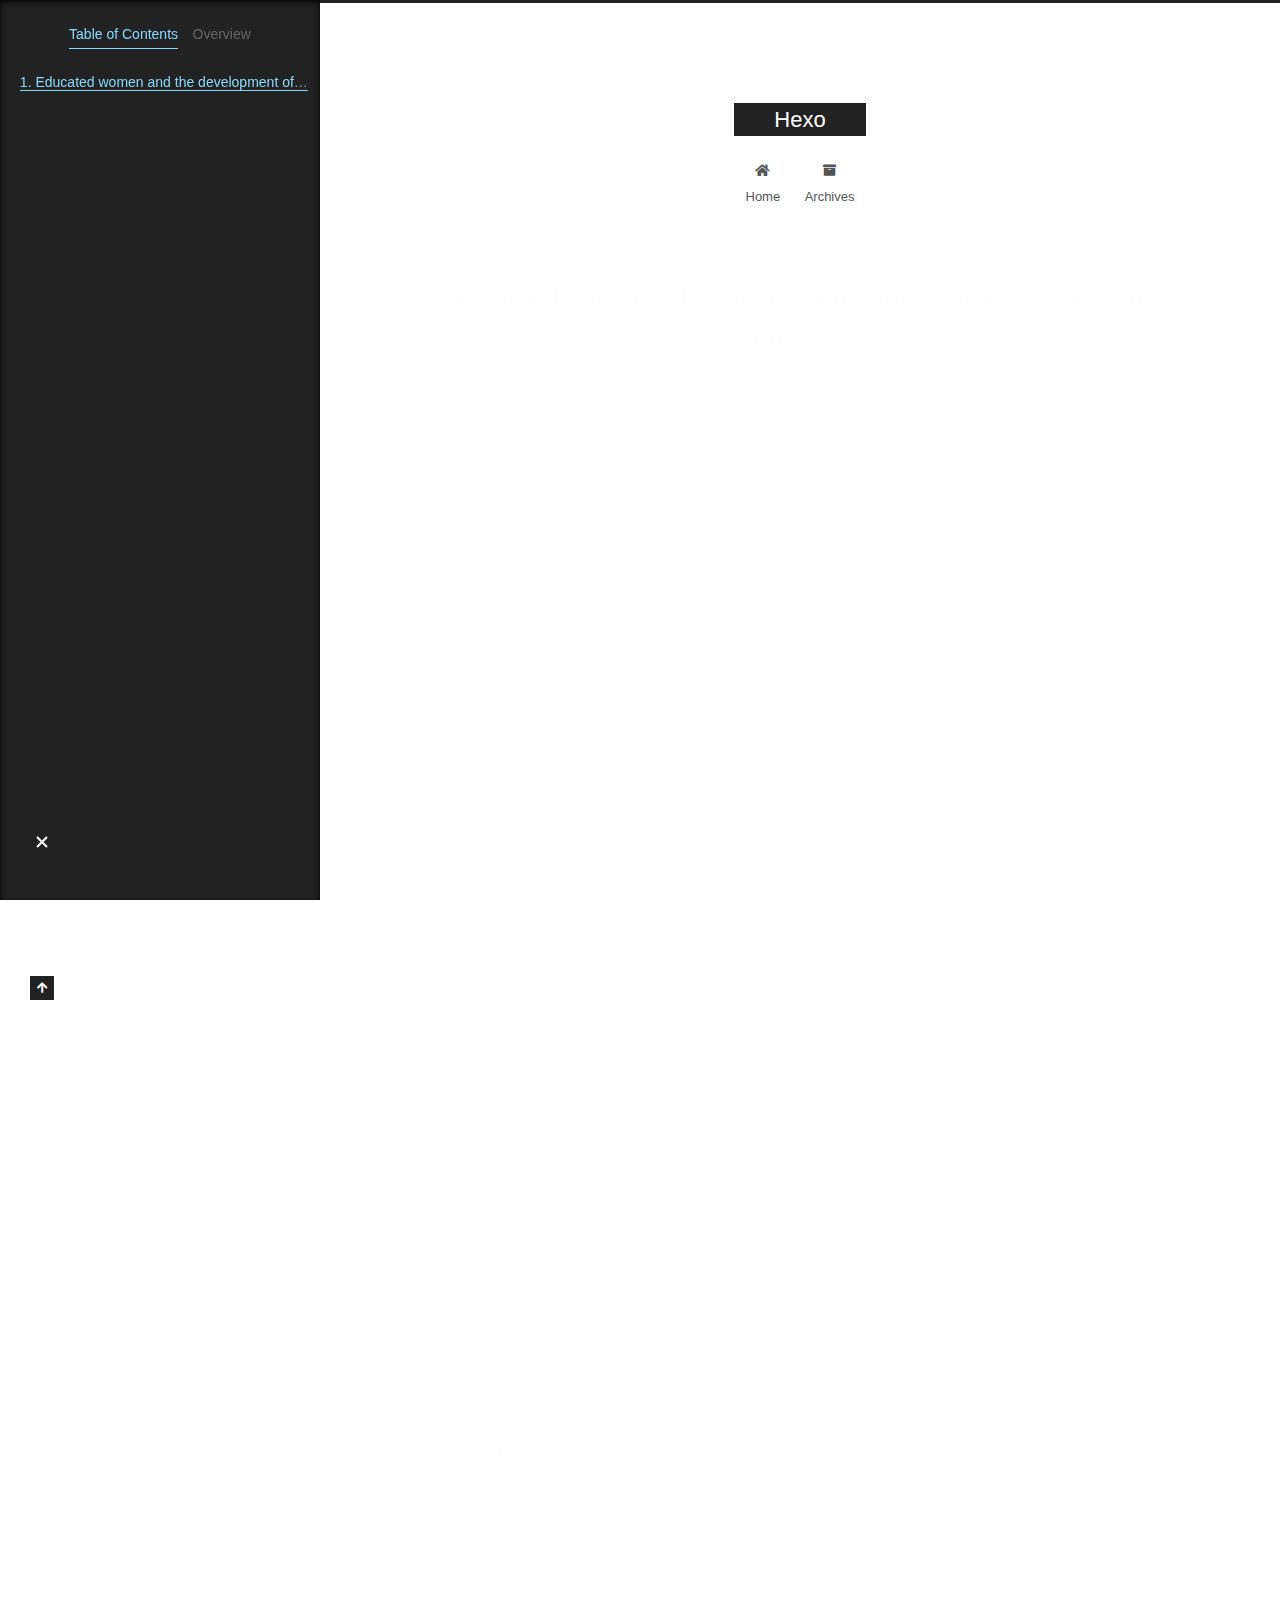
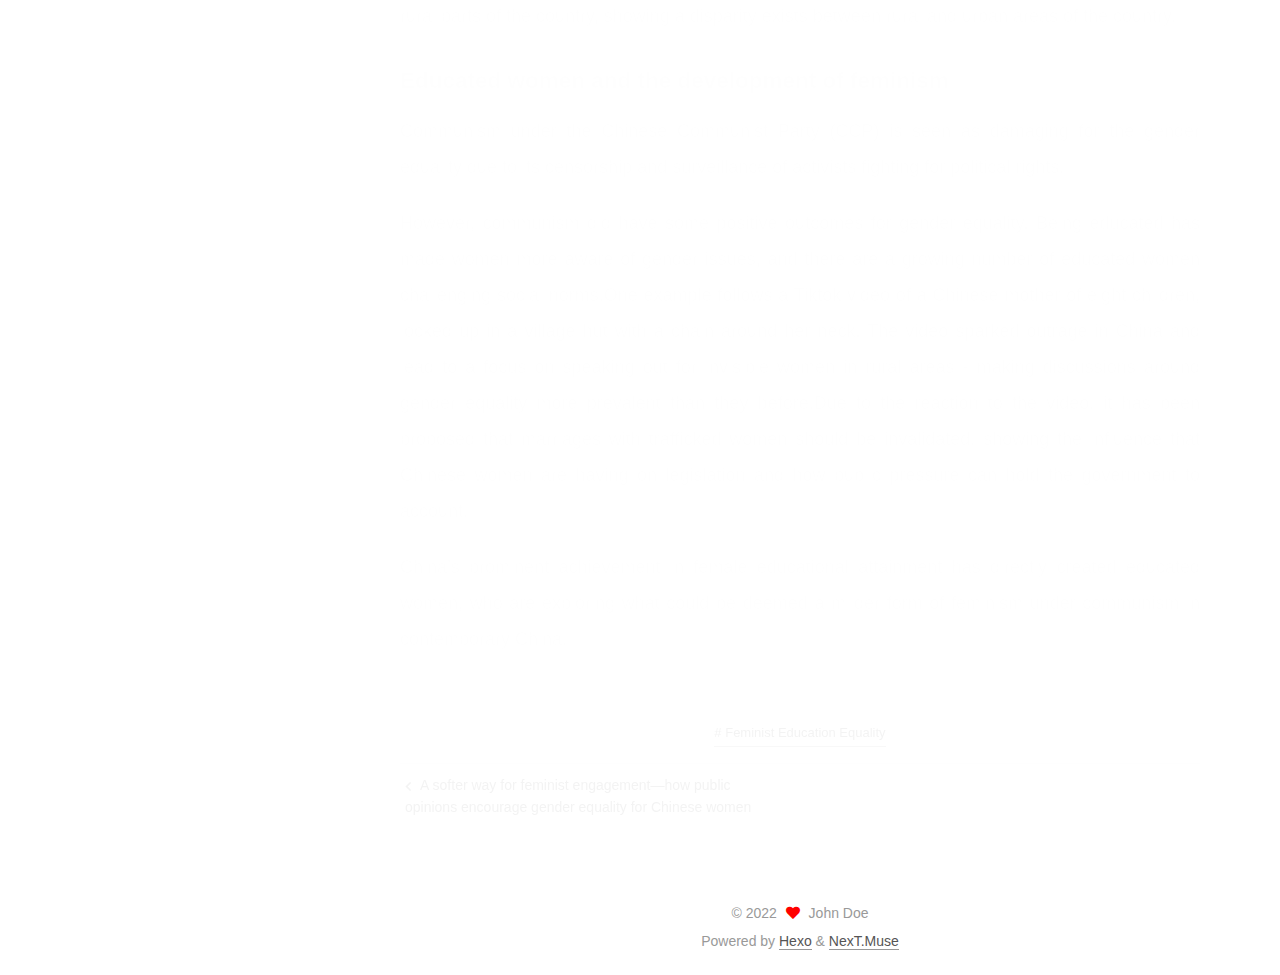
<file: 2022/05/23/feminist education/index.html>
<!DOCTYPE html>
<html lang="en">
<head>
  <meta charset="UTF-8">
<meta name="viewport" content="width=device-width, initial-scale=1, maximum-scale=2">
<meta name="theme-color" content="#222">
<meta name="generator" content="Hexo 6.2.0">
  <link rel="apple-touch-icon" sizes="180x180" href="/images/apple-touch-icon-next.png">
  <link rel="icon" type="image/png" sizes="32x32" href="/images/favicon-32x32-next.png">
  <link rel="icon" type="image/png" sizes="16x16" href="/images/favicon-16x16-next.png">
  <link rel="mask-icon" href="/images/logo.svg" color="#222">

<link rel="stylesheet" href="/css/main.css">


<link rel="stylesheet" href="/lib/font-awesome/css/all.min.css">

<script id="hexo-configurations">
    var NexT = window.NexT || {};
    var CONFIG = {"hostname":"example.com","root":"/","scheme":"Muse","version":"7.8.0","exturl":false,"sidebar":{"position":"left","display":"post","padding":18,"offset":12,"onmobile":false},"copycode":{"enable":false,"show_result":false,"style":null},"back2top":{"enable":true,"sidebar":false,"scrollpercent":false},"bookmark":{"enable":false,"color":"#222","save":"auto"},"fancybox":false,"mediumzoom":false,"lazyload":false,"pangu":false,"comments":{"style":"tabs","active":null,"storage":true,"lazyload":false,"nav":null},"algolia":{"hits":{"per_page":10},"labels":{"input_placeholder":"Search for Posts","hits_empty":"We didn't find any results for the search: ${query}","hits_stats":"${hits} results found in ${time} ms"}},"localsearch":{"enable":false,"trigger":"auto","top_n_per_article":1,"unescape":false,"preload":false},"motion":{"enable":true,"async":false,"transition":{"post_block":"fadeIn","post_header":"slideDownIn","post_body":"slideDownIn","coll_header":"slideLeftIn","sidebar":"slideUpIn"}}};
  </script>

  <meta name="description" content="Published on Forward Thinking series There are two distinctive social transformations in China. The first is when the People’s Republic of China (PRC) was established in 1949, and the second is when i">
<meta property="og:type" content="article">
<meta property="og:title" content="Educational equality change in China and its function for gender equality">
<meta property="og:url" content="http://example.com/2022/05/23/feminist%20education/index.html">
<meta property="og:site_name" content="Hexo">
<meta property="og:description" content="Published on Forward Thinking series There are two distinctive social transformations in China. The first is when the People’s Republic of China (PRC) was established in 1949, and the second is when i">
<meta property="og:locale" content="en_US">
<meta property="article:published_time" content="2022-05-23T22:50:00.000Z">
<meta property="article:modified_time" content="2022-05-23T23:28:28.868Z">
<meta property="article:author" content="John Doe">
<meta property="article:tag" content="Feminist Education Equality">
<meta name="twitter:card" content="summary">

<link rel="canonical" href="http://example.com/2022/05/23/feminist%20education/">


<script id="page-configurations">
  // https://hexo.io/docs/variables.html
  CONFIG.page = {
    sidebar: "",
    isHome : false,
    isPost : true,
    lang   : 'en'
  };
</script>

  <title>Educational equality change in China and its function for gender equality | Hexo</title>
  






  <noscript>
  <style>
  .use-motion .brand,
  .use-motion .menu-item,
  .sidebar-inner,
  .use-motion .post-block,
  .use-motion .pagination,
  .use-motion .comments,
  .use-motion .post-header,
  .use-motion .post-body,
  .use-motion .collection-header { opacity: initial; }

  .use-motion .site-title,
  .use-motion .site-subtitle {
    opacity: initial;
    top: initial;
  }

  .use-motion .logo-line-before i { left: initial; }
  .use-motion .logo-line-after i { right: initial; }
  </style>
</noscript>

</head>

<body itemscope itemtype="http://schema.org/WebPage">
  <div class="container use-motion">
    <div class="headband"></div>

    <header class="header" itemscope itemtype="http://schema.org/WPHeader">
      <div class="header-inner"><div class="site-brand-container">
  <div class="site-nav-toggle">
    <div class="toggle" aria-label="Toggle navigation bar">
      <span class="toggle-line toggle-line-first"></span>
      <span class="toggle-line toggle-line-middle"></span>
      <span class="toggle-line toggle-line-last"></span>
    </div>
  </div>

  <div class="site-meta">

    <a href="/" class="brand" rel="start">
      <span class="logo-line-before"><i></i></span>
      <h1 class="site-title">Hexo</h1>
      <span class="logo-line-after"><i></i></span>
    </a>
  </div>

  <div class="site-nav-right">
    <div class="toggle popup-trigger">
    </div>
  </div>
</div>




<nav class="site-nav">
  <ul id="menu" class="main-menu menu">
        <li class="menu-item menu-item-home">

    <a href="/" rel="section"><i class="fa fa-home fa-fw"></i>Home</a>

  </li>
        <li class="menu-item menu-item-archives">

    <a href="/archives/" rel="section"><i class="fa fa-archive fa-fw"></i>Archives</a>

  </li>
  </ul>
</nav>




</div>
    </header>

    
  <div class="back-to-top">
    <i class="fa fa-arrow-up"></i>
    <span>0%</span>
  </div>


    <main class="main">
      <div class="main-inner">
        <div class="content-wrap">
          

          <div class="content post posts-expand">
            

    
  
  
  <article itemscope itemtype="http://schema.org/Article" class="post-block" lang="en">
    <link itemprop="mainEntityOfPage" href="http://example.com/2022/05/23/feminist%20education/">

    <span hidden itemprop="author" itemscope itemtype="http://schema.org/Person">
      <meta itemprop="image" content="/images/avatar.gif">
      <meta itemprop="name" content="John Doe">
      <meta itemprop="description" content="">
    </span>

    <span hidden itemprop="publisher" itemscope itemtype="http://schema.org/Organization">
      <meta itemprop="name" content="Hexo">
    </span>
      <header class="post-header">
        <h1 class="post-title" itemprop="name headline">
          Educational equality change in China and its function for gender equality
        </h1>

        <div class="post-meta">
            <span class="post-meta-item">
              <span class="post-meta-item-icon">
                <i class="far fa-calendar"></i>
              </span>
              <span class="post-meta-item-text">Posted on</span>

              <time title="Created: 2022-05-23 23:50:00" itemprop="dateCreated datePublished" datetime="2022-05-23T23:50:00+01:00">2022-05-23</time>
            </span>
              <span class="post-meta-item">
                <span class="post-meta-item-icon">
                  <i class="far fa-calendar-check"></i>
                </span>
                <span class="post-meta-item-text">Edited on</span>
                <time title="Modified: 2022-05-24 00:28:28" itemprop="dateModified" datetime="2022-05-24T00:28:28+01:00">2022-05-24</time>
              </span>

          

        </div>
      </header>

    
    
    
    <div class="post-body" itemprop="articleBody">

      
        <p>Published on <a target="_blank" rel="noopener" href="https://www.kcl.ac.uk/educational-equality-change-in-china-and-its-function-for-gender-equality">Forward Thinking series</a></p>
<p>There are two distinctive social transformations in China. The first is when the People’s Republic of China (PRC) was established in 1949, and the second is when it was adapted to marketised economy in 1978.</p>
<p>Before 1949, there was an old saying in imperial China - “too much learning does not become a virtuous woman.” At the time, women were trapped taking care of their family, their life value largely bonded to fertility and homecare. As a result, education for them was limited.</p>
<p>After the PRC was established, the low productivity in the economy meant women were required to join the social production to enable a stable <a target="_blank" rel="noopener" href="https://pubs.aeaweb.org/doi/pdfplus/10.1257/jep.26.4.75">national food supply</a>. As such, the saying “Women hold up half the sky” was popularized as more women began to work in fields, as well as vote in their communities.</p>
<p>China then advanced equal education, giving girls the ability to get the education they had missed out on. As a result, the literacy rate increased significantly – rising from less than <a target="_blank" rel="noopener" href="https://pubs.aeaweb.org/doi/pdfplus/10.1257/jep.26.4.75">30% in the 1940s to 66% in 1978</a>.</p>
<p>The economic reform in 1978 saw a move from a planned economy to a marketized economy, and industrialization brought about unprecedented chances for skilled female workers. The large demand for cheap labor in coastal areas caused an <a target="_blank" rel="noopener" href="https://www.jstor.org/stable/j.ctv1fj84hd">influx of rural residents into the cities</a>. With most men already in employment, educate women seized the opportunity to get employed – which in turn saw young rural women moving to urban areas for jobs in factories, giving them <a target="_blank" rel="noopener" href="https://www.draliceevans.com/post/how-did-east-asia-overtake-south-asia">independence from their families</a>.</p>
<p>Due to the demand for skilled labour, two intertwined policies followed in the 1980s - the <a target="_blank" rel="noopener" href="https://en.wikipedia.org/wiki/One-child_policy">One Child Policy</a> and the <a target="_blank" rel="noopener" href="http://en.moe.gov.cn/documents/laws_policies/201506/t20150626_191391.html">Compulsory Education Law</a>, both having an affect on the country’s women.Due to the One Child Policy, parents’ attitudes gradually changed. With only one child in each family, children were each equally cherished and cultivated, and girls were given more attention as they were growing up.The Compulsory Education Law, implemented in 1986, continued to balance education inequality until there was a completely balanced education rate.</p>
<p>However, inequality still exists. Whilst education at all levels has become equally accessible for Chinese urban men and women, there is a low enrollment rate for girls after the primary stage in rural parts of the country, showing a disparity exists between rural and urban areas of the country.</p>
<h3 id="Educated-women-and-the-development-of-feminism"><a href="#Educated-women-and-the-development-of-feminism" class="headerlink" title="Educated women and the development of feminism"></a>Educated women and the development of feminism</h3><p>Communism under the Chinese Communist Party (CCP) is seen as damaging for the gender equality due to its censorship and surveillance of activists fighting for political rights.</p>
<p>However, communism did have some positive outcomes for gender equality. Being educated has made women more aware of gender issues, and there are a growing number of educated women challenging social norms.One example follows a <a target="_blank" rel="noopener" href="https://www.bbc.co.uk/news/uk-60194080">Tiktok video</a> of a Chinese mother of eight children, locked up in a village hut with a chain around her neck. The video sparked outrage in China and lead to a focus on speaking out for <a target="_blank" rel="noopener" href="https://books.google.co.uk/books?hl=zh-CN&lr=&id=MKZYDwAAQBAJ&oi=fnd&pg=PT9&dq=invisible+women&ots=PqUL_1_0Lk&sig=CDb3XYW0027EQ6SkRhOpnqJy1no&redir_esc=y#v=onepage&q=invisible%20women&f=false">invisible women</a> in rural areas - making discussions around gender equality more prevalent than they before.Due to the reaction to the video, it has been proposed that marriages with trafficked women should be invalidated, showing the influence that Chinese women are having on legislation and how public pressure can hold the government to account.</p>
<p>China’s prominent achievement in female educational attainment has directly created educated women, who are exploring what could be deemed a milder form of feminism under communism in contemporary China.</p>

    </div>

    
    
    

      <footer class="post-footer">
          <div class="post-tags">
              <a href="/tags/Feminist-Education-Equality/" rel="tag"># Feminist Education Equality</a>
          </div>

        


        
    <div class="post-nav">
      <div class="post-nav-item">
    <a href="/2022/05/23/feminist%20perspective/" rel="prev" title="A softer way for feminist engagement—how public opinions encourage gender equality for Chinese women">
      <i class="fa fa-chevron-left"></i> A softer way for feminist engagement—how public opinions encourage gender equality for Chinese women
    </a></div>
      <div class="post-nav-item"></div>
    </div>
      </footer>
    
  </article>
  
  
  



          </div>
          

<script>
  window.addEventListener('tabs:register', () => {
    let { activeClass } = CONFIG.comments;
    if (CONFIG.comments.storage) {
      activeClass = localStorage.getItem('comments_active') || activeClass;
    }
    if (activeClass) {
      let activeTab = document.querySelector(`a[href="#comment-${activeClass}"]`);
      if (activeTab) {
        activeTab.click();
      }
    }
  });
  if (CONFIG.comments.storage) {
    window.addEventListener('tabs:click', event => {
      if (!event.target.matches('.tabs-comment .tab-content .tab-pane')) return;
      let commentClass = event.target.classList[1];
      localStorage.setItem('comments_active', commentClass);
    });
  }
</script>

        </div>
          
  
  <div class="toggle sidebar-toggle">
    <span class="toggle-line toggle-line-first"></span>
    <span class="toggle-line toggle-line-middle"></span>
    <span class="toggle-line toggle-line-last"></span>
  </div>

  <aside class="sidebar">
    <div class="sidebar-inner">

      <ul class="sidebar-nav motion-element">
        <li class="sidebar-nav-toc">
          Table of Contents
        </li>
        <li class="sidebar-nav-overview">
          Overview
        </li>
      </ul>

      <!--noindex-->
      <div class="post-toc-wrap sidebar-panel">
          <div class="post-toc motion-element"><ol class="nav"><li class="nav-item nav-level-3"><a class="nav-link" href="#Educated-women-and-the-development-of-feminism"><span class="nav-number">1.</span> <span class="nav-text">Educated women and the development of feminism</span></a></li></ol></div>
      </div>
      <!--/noindex-->

      <div class="site-overview-wrap sidebar-panel">
        <div class="site-author motion-element" itemprop="author" itemscope itemtype="http://schema.org/Person">
  <p class="site-author-name" itemprop="name">John Doe</p>
  <div class="site-description" itemprop="description"></div>
</div>
<div class="site-state-wrap motion-element">
  <nav class="site-state">
      <div class="site-state-item site-state-posts">
          <a href="/archives/">
        
          <span class="site-state-item-count">4</span>
          <span class="site-state-item-name">posts</span>
        </a>
      </div>
      <div class="site-state-item site-state-tags">
        <span class="site-state-item-count">2</span>
        <span class="site-state-item-name">tags</span>
      </div>
  </nav>
</div>



      </div>

    </div>
  </aside>
  <div id="sidebar-dimmer"></div>


      </div>
    </main>

    <footer class="footer">
      <div class="footer-inner">
        

        

<div class="copyright">
  
  &copy; 
  <span itemprop="copyrightYear">2022</span>
  <span class="with-love">
    <i class="fa fa-heart"></i>
  </span>
  <span class="author" itemprop="copyrightHolder">John Doe</span>
</div>
  <div class="powered-by">Powered by <a href="https://hexo.io/" class="theme-link" rel="noopener" target="_blank">Hexo</a> & <a href="https://muse.theme-next.org/" class="theme-link" rel="noopener" target="_blank">NexT.Muse</a>
  </div>

        








      </div>
    </footer>
  </div>

  
  <script src="/lib/anime.min.js"></script>
  <script src="/lib/velocity/velocity.min.js"></script>
  <script src="/lib/velocity/velocity.ui.min.js"></script>

<script src="/js/utils.js"></script>

<script src="/js/motion.js"></script>


<script src="/js/schemes/muse.js"></script>


<script src="/js/next-boot.js"></script>




  















  

  

</body>
</html>
</file>
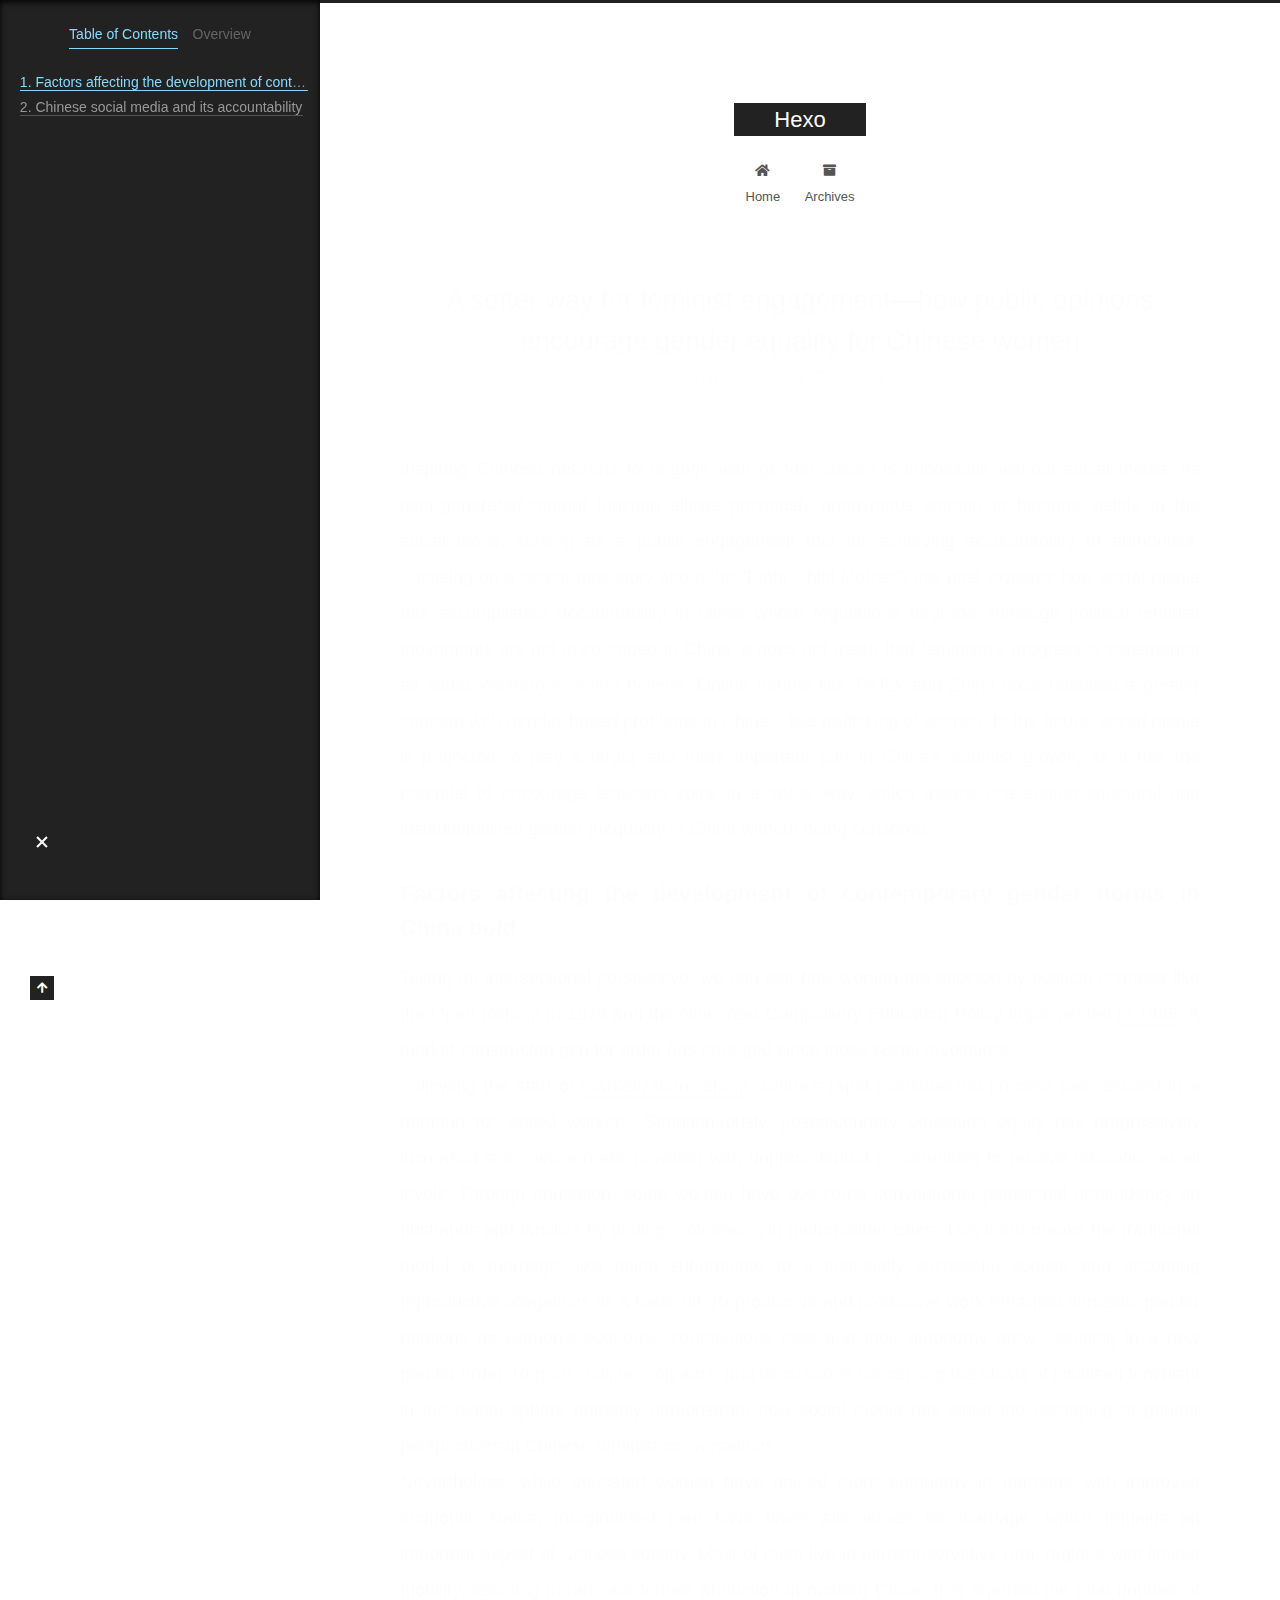
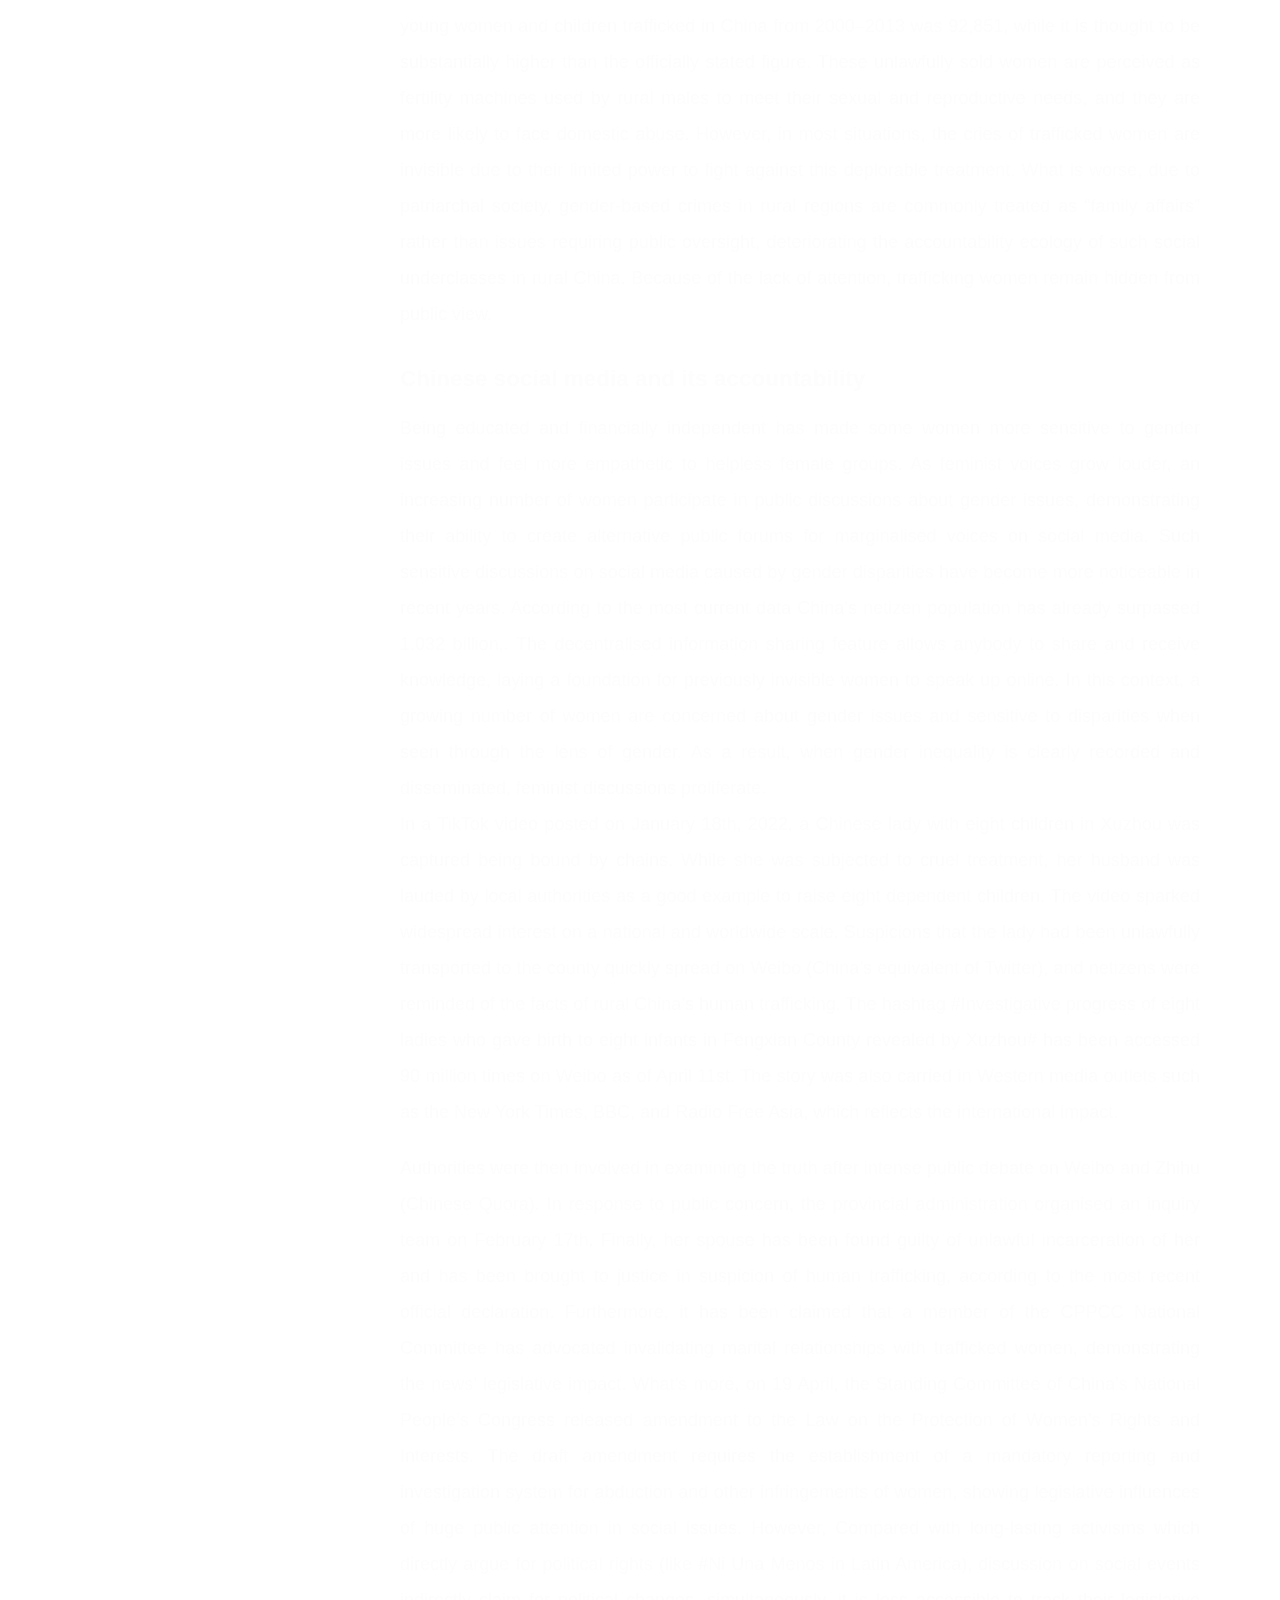
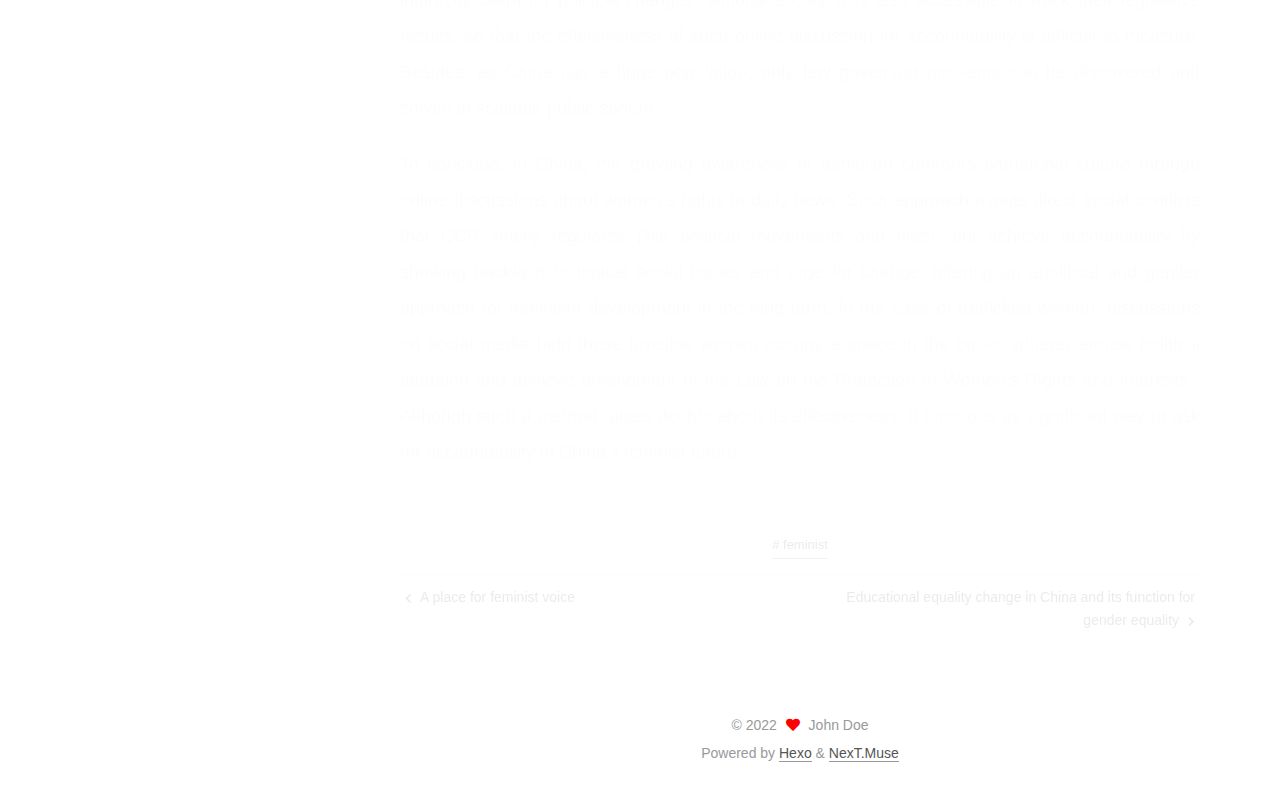
<file: 2022/05/23/feminist perspective/index.html>
<!DOCTYPE html>
<html lang="en">
<head>
  <meta charset="UTF-8">
<meta name="viewport" content="width=device-width, initial-scale=1, maximum-scale=2">
<meta name="theme-color" content="#222">
<meta name="generator" content="Hexo 6.2.0">
  <link rel="apple-touch-icon" sizes="180x180" href="/images/apple-touch-icon-next.png">
  <link rel="icon" type="image/png" sizes="32x32" href="/images/favicon-32x32-next.png">
  <link rel="icon" type="image/png" sizes="16x16" href="/images/favicon-16x16-next.png">
  <link rel="mask-icon" href="/images/logo.svg" color="#222">

<link rel="stylesheet" href="/css/main.css">


<link rel="stylesheet" href="/lib/font-awesome/css/all.min.css">

<script id="hexo-configurations">
    var NexT = window.NexT || {};
    var CONFIG = {"hostname":"example.com","root":"/","scheme":"Muse","version":"7.8.0","exturl":false,"sidebar":{"position":"left","display":"post","padding":18,"offset":12,"onmobile":false},"copycode":{"enable":false,"show_result":false,"style":null},"back2top":{"enable":true,"sidebar":false,"scrollpercent":false},"bookmark":{"enable":false,"color":"#222","save":"auto"},"fancybox":false,"mediumzoom":false,"lazyload":false,"pangu":false,"comments":{"style":"tabs","active":null,"storage":true,"lazyload":false,"nav":null},"algolia":{"hits":{"per_page":10},"labels":{"input_placeholder":"Search for Posts","hits_empty":"We didn't find any results for the search: ${query}","hits_stats":"${hits} results found in ${time} ms"}},"localsearch":{"enable":false,"trigger":"auto","top_n_per_article":1,"unescape":false,"preload":false},"motion":{"enable":true,"async":false,"transition":{"post_block":"fadeIn","post_header":"slideDownIn","post_body":"slideDownIn","coll_header":"slideLeftIn","sidebar":"slideUpIn"}}};
  </script>

  <meta name="description" content="Inspiring Chinese netizens to engage with gender issues is impossible without social media. Its user-generated-content function allows previously anonymous women to become visible in the social world,">
<meta property="og:type" content="article">
<meta property="og:title" content="A softer way for feminist engagement—how public opinions encourage gender equality for Chinese women">
<meta property="og:url" content="http://example.com/2022/05/23/feminist%20perspective/index.html">
<meta property="og:site_name" content="Hexo">
<meta property="og:description" content="Inspiring Chinese netizens to engage with gender issues is impossible without social media. Its user-generated-content function allows previously anonymous women to become visible in the social world,">
<meta property="og:locale" content="en_US">
<meta property="article:published_time" content="2022-05-23T22:45:00.000Z">
<meta property="article:modified_time" content="2022-05-23T23:04:17.422Z">
<meta property="article:author" content="John Doe">
<meta property="article:tag" content="feminist">
<meta name="twitter:card" content="summary">

<link rel="canonical" href="http://example.com/2022/05/23/feminist%20perspective/">


<script id="page-configurations">
  // https://hexo.io/docs/variables.html
  CONFIG.page = {
    sidebar: "",
    isHome : false,
    isPost : true,
    lang   : 'en'
  };
</script>

  <title>A softer way for feminist engagement—how public opinions encourage gender equality for Chinese women | Hexo</title>
  






  <noscript>
  <style>
  .use-motion .brand,
  .use-motion .menu-item,
  .sidebar-inner,
  .use-motion .post-block,
  .use-motion .pagination,
  .use-motion .comments,
  .use-motion .post-header,
  .use-motion .post-body,
  .use-motion .collection-header { opacity: initial; }

  .use-motion .site-title,
  .use-motion .site-subtitle {
    opacity: initial;
    top: initial;
  }

  .use-motion .logo-line-before i { left: initial; }
  .use-motion .logo-line-after i { right: initial; }
  </style>
</noscript>

</head>

<body itemscope itemtype="http://schema.org/WebPage">
  <div class="container use-motion">
    <div class="headband"></div>

    <header class="header" itemscope itemtype="http://schema.org/WPHeader">
      <div class="header-inner"><div class="site-brand-container">
  <div class="site-nav-toggle">
    <div class="toggle" aria-label="Toggle navigation bar">
      <span class="toggle-line toggle-line-first"></span>
      <span class="toggle-line toggle-line-middle"></span>
      <span class="toggle-line toggle-line-last"></span>
    </div>
  </div>

  <div class="site-meta">

    <a href="/" class="brand" rel="start">
      <span class="logo-line-before"><i></i></span>
      <h1 class="site-title">Hexo</h1>
      <span class="logo-line-after"><i></i></span>
    </a>
  </div>

  <div class="site-nav-right">
    <div class="toggle popup-trigger">
    </div>
  </div>
</div>




<nav class="site-nav">
  <ul id="menu" class="main-menu menu">
        <li class="menu-item menu-item-home">

    <a href="/" rel="section"><i class="fa fa-home fa-fw"></i>Home</a>

  </li>
        <li class="menu-item menu-item-archives">

    <a href="/archives/" rel="section"><i class="fa fa-archive fa-fw"></i>Archives</a>

  </li>
  </ul>
</nav>




</div>
    </header>

    
  <div class="back-to-top">
    <i class="fa fa-arrow-up"></i>
    <span>0%</span>
  </div>


    <main class="main">
      <div class="main-inner">
        <div class="content-wrap">
          

          <div class="content post posts-expand">
            

    
  
  
  <article itemscope itemtype="http://schema.org/Article" class="post-block" lang="en">
    <link itemprop="mainEntityOfPage" href="http://example.com/2022/05/23/feminist%20perspective/">

    <span hidden itemprop="author" itemscope itemtype="http://schema.org/Person">
      <meta itemprop="image" content="/images/avatar.gif">
      <meta itemprop="name" content="John Doe">
      <meta itemprop="description" content="">
    </span>

    <span hidden itemprop="publisher" itemscope itemtype="http://schema.org/Organization">
      <meta itemprop="name" content="Hexo">
    </span>
      <header class="post-header">
        <h1 class="post-title" itemprop="name headline">
          A softer way for feminist engagement—how public opinions encourage gender equality for Chinese women
        </h1>

        <div class="post-meta">
            <span class="post-meta-item">
              <span class="post-meta-item-icon">
                <i class="far fa-calendar"></i>
              </span>
              <span class="post-meta-item-text">Posted on</span>

              <time title="Created: 2022-05-23 23:45:00" itemprop="dateCreated datePublished" datetime="2022-05-23T23:45:00+01:00">2022-05-23</time>
            </span>
              <span class="post-meta-item">
                <span class="post-meta-item-icon">
                  <i class="far fa-calendar-check"></i>
                </span>
                <span class="post-meta-item-text">Edited on</span>
                <time title="Modified: 2022-05-24 00:04:17" itemprop="dateModified" datetime="2022-05-24T00:04:17+01:00">2022-05-24</time>
              </span>

          

        </div>
      </header>

    
    
    
    <div class="post-body" itemprop="articleBody">

      
        <p>Inspiring Chinese netizens to engage with gender issues is impossible without social media. Its user-generated-content function allows previously anonymous women to become visible in the social world, serving as a public engagement tool for achieving accountability to authorities. Focusing on a recent new story about the “Eight-Child Mother”, this post explores how social media has accomplished accountability in cases where regulations degrade. Although political feminist movements are not encouraged in China, it does not mean that feminism’s progress is constrained as some <a target="_blank" rel="noopener" href="https://www.draliceevans.com/post/did-communism-smash-the-patriarchy">Western scholars believe</a>. Online forums like <a target="_blank" rel="noopener" href="https://www.bbc.co.uk/news/uk-60194080">TikTok</a> and <a target="_blank" rel="noopener" href="https://link.springer.com/chapter/10.1007/978-3-030-59969-0_5">Zhihu</a> have revealed a <a target="_blank" rel="noopener" href="https://link.springer.com/chapter/10.1007/978-3-030-59969-0_5">greater concern with gender-based problems in China</a> – like trafficking of women.  In the future, social media is projected to play a larger and more important part in China’s feminist growth, as it has the potential to encourage feminists voice in a softer way, which means challenging structural and institutionalized gender inequality in China without being censored.</p>
<h3 id="Factors-affecting-the-development-of-contemporary-gender-norms-in-China-bold"><a href="#Factors-affecting-the-development-of-contemporary-gender-norms-in-China-bold" class="headerlink" title="Factors affecting the development of contemporary gender norms in China bold"></a>Factors affecting the development of contemporary gender norms in China bold</h3><p>Taking an intersectional perspective, we can see how women are affected by political changes like the Open Reform in 1978 and the Nine-Year Compulsory Education Policy implemented <a target="_blank" rel="noopener" href="http://www.china.org.cn/english/education/184879.htm">in 1986</a>. A market-constructed gender order has emerged since these social revolutions.<br>Following the start of <a target="_blank" rel="noopener" href="https://www.jstor.org/stable/2667712?sid=primo&origin=crossref&seq=1">marketization reform</a>, China’s rapid industrialized process has resulted in a <a target="_blank" rel="noopener" href="https://www.aeaweb.org/articles?id=10.1257/jep.26.4.75">demand for skilled workers</a>. Simultaneously, postsecondary education equity has progressively increased since women are provided with unprecedented opportunities to receive education at all levels. Through education, some women have overcome conventional patriarchal dependency on husbands and families by finding professions in metropolitan cities. This trend breaks the traditional model of marriage, like being subordinate to a financially successful spouse and accepting reproductive obligations as a trade-off. Reproductive and productive work reframed domestic gender relations as women’s economic contributions rose and their autonomy grew, resulting in a new gender order. Reports, online programs, and discussions concerning the ideals of localised feminism in the digital sphere primarily demonstrate how social media has aided the reshaping of gender perspectives in Chinese feminist conversations.<br>Nevertheless, while educated women have gained more autonomy in marriage with improved economic status, marginalised men have fewer alternatives for marriage, which remains an important aspect of Chinese society. Most of them live in ultraconservative rural regions with limited mobility, resulting in rampant female abduction in modern China. It is reported the total number of young women and children trafficked in China from 2000–2013 was 92,851, while it is thought to be substantially higher than the officially stated figure. These unlawfully sold women are perceived as fertility machines used by rural males to meet their sexual and reproductive needs, and they are more likely to face domestic abuse. However, in most situations, the cries of trafficked women are invisible due to their limited power to fight against this deplorable treatment. What is worse, due to patriarchal society, gender-based crimes in rural regions are commonly treated as “family affairs” rather than issues requiring public oversight, deteriorating the accountability ecology of such social underclasses in rural China. Because of the lack of attention, trafficking women remain hidden from public view.</p>
<h3 id="Chinese-social-media-and-its-accountability"><a href="#Chinese-social-media-and-its-accountability" class="headerlink" title="Chinese social media and its accountability"></a>Chinese social media and its accountability</h3><p>Being educated and financially independent has made some women more sensitive to gender issues and feel more empathetic to helpless female groups. As feminist voices grow louder, an increasing number of women participate in public discussions about gender issues, demonstrating their ability to create alternative public forums for marginalised voices on social media. Such sensitive discussions on social media caused by gender disparities have become more noticeable in recent years. According to the most current data China’s netizen population has already surpassed 1.032 billion,. The decentralised information sharing feature allows anybody to share and receive knowledge, laying a foundation for previously invisible women to speak up online. In this context, a growing number of women are concerned about gender issues and sensitive to disparities when seen through the lens of gender. As a result, when gender inequality is clearly recorded and disseminated, feminist discussions proliferate.<br>In a TikTok video posted on January 18th, 2022, a Chinese lady with eight children in Xuzhou was captured being bound by chains. While she was subjected to cruel treatment, her husband was lauded by local authorities as a good example to raise eight dependent children. The video sparked widespread interest on a national and worldwide scale. Suspicions that the lady had been unlawfully transported to the county quickly spread on Weibo (China’s equivalent of Twitter), and netizens were reminded of the facts of rural China’s human trafficking. The hashtag #Investigative progress of eight ladies who gave birth to eight infants in Fengxian County revealed by Xuzhou# has been accessed 90 million times on Weibo as of April 11st. The story was also carried in Western media outlets such as the New York Times, BBC, and Radio Free Asia, which reflects the international impact.</p>
<p>Authorities were then involved in examining the truth after intense public debate on Weibo and Zhihu (Chinese Quora). In response to public concern, the provincial administration organised an inquiry team on February 17th. Finally, her spouse has been found guilty of unlawful incarceration of her and has been brought to justice in suspicion of human trafficking, according to the most recent official declaration. Furthermore, it has been claimed that a member of the CPPCC National Committee has advocated invalidating marital relationships with trafficked women, demonstrating the news’ legislative impact. What’s more, on 19 April, the Standing Committee of China’s National People’s Congress released amendment to the Law on the Protection of Women’s Rights and Interests. The draft amendment requires the establishment of a mandatory reporting and investigation system for abduction and other infringements of women, showing legislative influences of huge public attention in social issues. However,  Compared with long-lasting activisms which directly argue for political rights (like #Ni Una Menos in Latin America), discussion on social events indirectly claim for political changes, simultaneously, it is less accessible to track their legislative results, so that the effectiveness of such online discussion for accountability is difficult to measure.  Besides, as China has a huge population, only few governing problems can be discovered and solved in scalable public sphere.</p>
<p>To conclude, in China, the growing awareness of feminism confronts patriarchal culture through online discussions about women’s rights in daily news.  Such approach avoids direct social conflicts that CCP strictly regulates (like political movements and riots), but achieve accountability by showing backlash to topical social issues and urge for change, offering an apolitical and gentler approach for feminism development in the long term. In the case of trafficked women, discussions on social media help these invisible women occupy a space in the public sphere, arouse political attention and achieve amendment of the Law on the Protection of Women’s Rights and Interests . Although such a method raises doubts about its effectiveness, it functions as significant way to ask for accountability in China’s feminist future.</p>

    </div>

    
    
    

      <footer class="post-footer">
          <div class="post-tags">
              <a href="/tags/feminist/" rel="tag"># feminist</a>
          </div>

        


        
    <div class="post-nav">
      <div class="post-nav-item">
    <a href="/2022/05/23/welcome/" rel="prev" title="A place for feminist voice">
      <i class="fa fa-chevron-left"></i> A place for feminist voice
    </a></div>
      <div class="post-nav-item">
    <a href="/2022/05/23/feminist%20education/" rel="next" title="Educational equality change in China and its function for gender equality">
      Educational equality change in China and its function for gender equality <i class="fa fa-chevron-right"></i>
    </a></div>
    </div>
      </footer>
    
  </article>
  
  
  



          </div>
          

<script>
  window.addEventListener('tabs:register', () => {
    let { activeClass } = CONFIG.comments;
    if (CONFIG.comments.storage) {
      activeClass = localStorage.getItem('comments_active') || activeClass;
    }
    if (activeClass) {
      let activeTab = document.querySelector(`a[href="#comment-${activeClass}"]`);
      if (activeTab) {
        activeTab.click();
      }
    }
  });
  if (CONFIG.comments.storage) {
    window.addEventListener('tabs:click', event => {
      if (!event.target.matches('.tabs-comment .tab-content .tab-pane')) return;
      let commentClass = event.target.classList[1];
      localStorage.setItem('comments_active', commentClass);
    });
  }
</script>

        </div>
          
  
  <div class="toggle sidebar-toggle">
    <span class="toggle-line toggle-line-first"></span>
    <span class="toggle-line toggle-line-middle"></span>
    <span class="toggle-line toggle-line-last"></span>
  </div>

  <aside class="sidebar">
    <div class="sidebar-inner">

      <ul class="sidebar-nav motion-element">
        <li class="sidebar-nav-toc">
          Table of Contents
        </li>
        <li class="sidebar-nav-overview">
          Overview
        </li>
      </ul>

      <!--noindex-->
      <div class="post-toc-wrap sidebar-panel">
          <div class="post-toc motion-element"><ol class="nav"><li class="nav-item nav-level-3"><a class="nav-link" href="#Factors-affecting-the-development-of-contemporary-gender-norms-in-China-bold"><span class="nav-number">1.</span> <span class="nav-text">Factors affecting the development of contemporary gender norms in China bold</span></a></li><li class="nav-item nav-level-3"><a class="nav-link" href="#Chinese-social-media-and-its-accountability"><span class="nav-number">2.</span> <span class="nav-text">Chinese social media and its accountability</span></a></li></ol></div>
      </div>
      <!--/noindex-->

      <div class="site-overview-wrap sidebar-panel">
        <div class="site-author motion-element" itemprop="author" itemscope itemtype="http://schema.org/Person">
  <p class="site-author-name" itemprop="name">John Doe</p>
  <div class="site-description" itemprop="description"></div>
</div>
<div class="site-state-wrap motion-element">
  <nav class="site-state">
      <div class="site-state-item site-state-posts">
          <a href="/archives/">
        
          <span class="site-state-item-count">4</span>
          <span class="site-state-item-name">posts</span>
        </a>
      </div>
      <div class="site-state-item site-state-tags">
        <span class="site-state-item-count">2</span>
        <span class="site-state-item-name">tags</span>
      </div>
  </nav>
</div>



      </div>

    </div>
  </aside>
  <div id="sidebar-dimmer"></div>


      </div>
    </main>

    <footer class="footer">
      <div class="footer-inner">
        

        

<div class="copyright">
  
  &copy; 
  <span itemprop="copyrightYear">2022</span>
  <span class="with-love">
    <i class="fa fa-heart"></i>
  </span>
  <span class="author" itemprop="copyrightHolder">John Doe</span>
</div>
  <div class="powered-by">Powered by <a href="https://hexo.io/" class="theme-link" rel="noopener" target="_blank">Hexo</a> & <a href="https://muse.theme-next.org/" class="theme-link" rel="noopener" target="_blank">NexT.Muse</a>
  </div>

        








      </div>
    </footer>
  </div>

  
  <script src="/lib/anime.min.js"></script>
  <script src="/lib/velocity/velocity.min.js"></script>
  <script src="/lib/velocity/velocity.ui.min.js"></script>

<script src="/js/utils.js"></script>

<script src="/js/motion.js"></script>


<script src="/js/schemes/muse.js"></script>


<script src="/js/next-boot.js"></script>




  















  

  

</body>
</html>
</file>
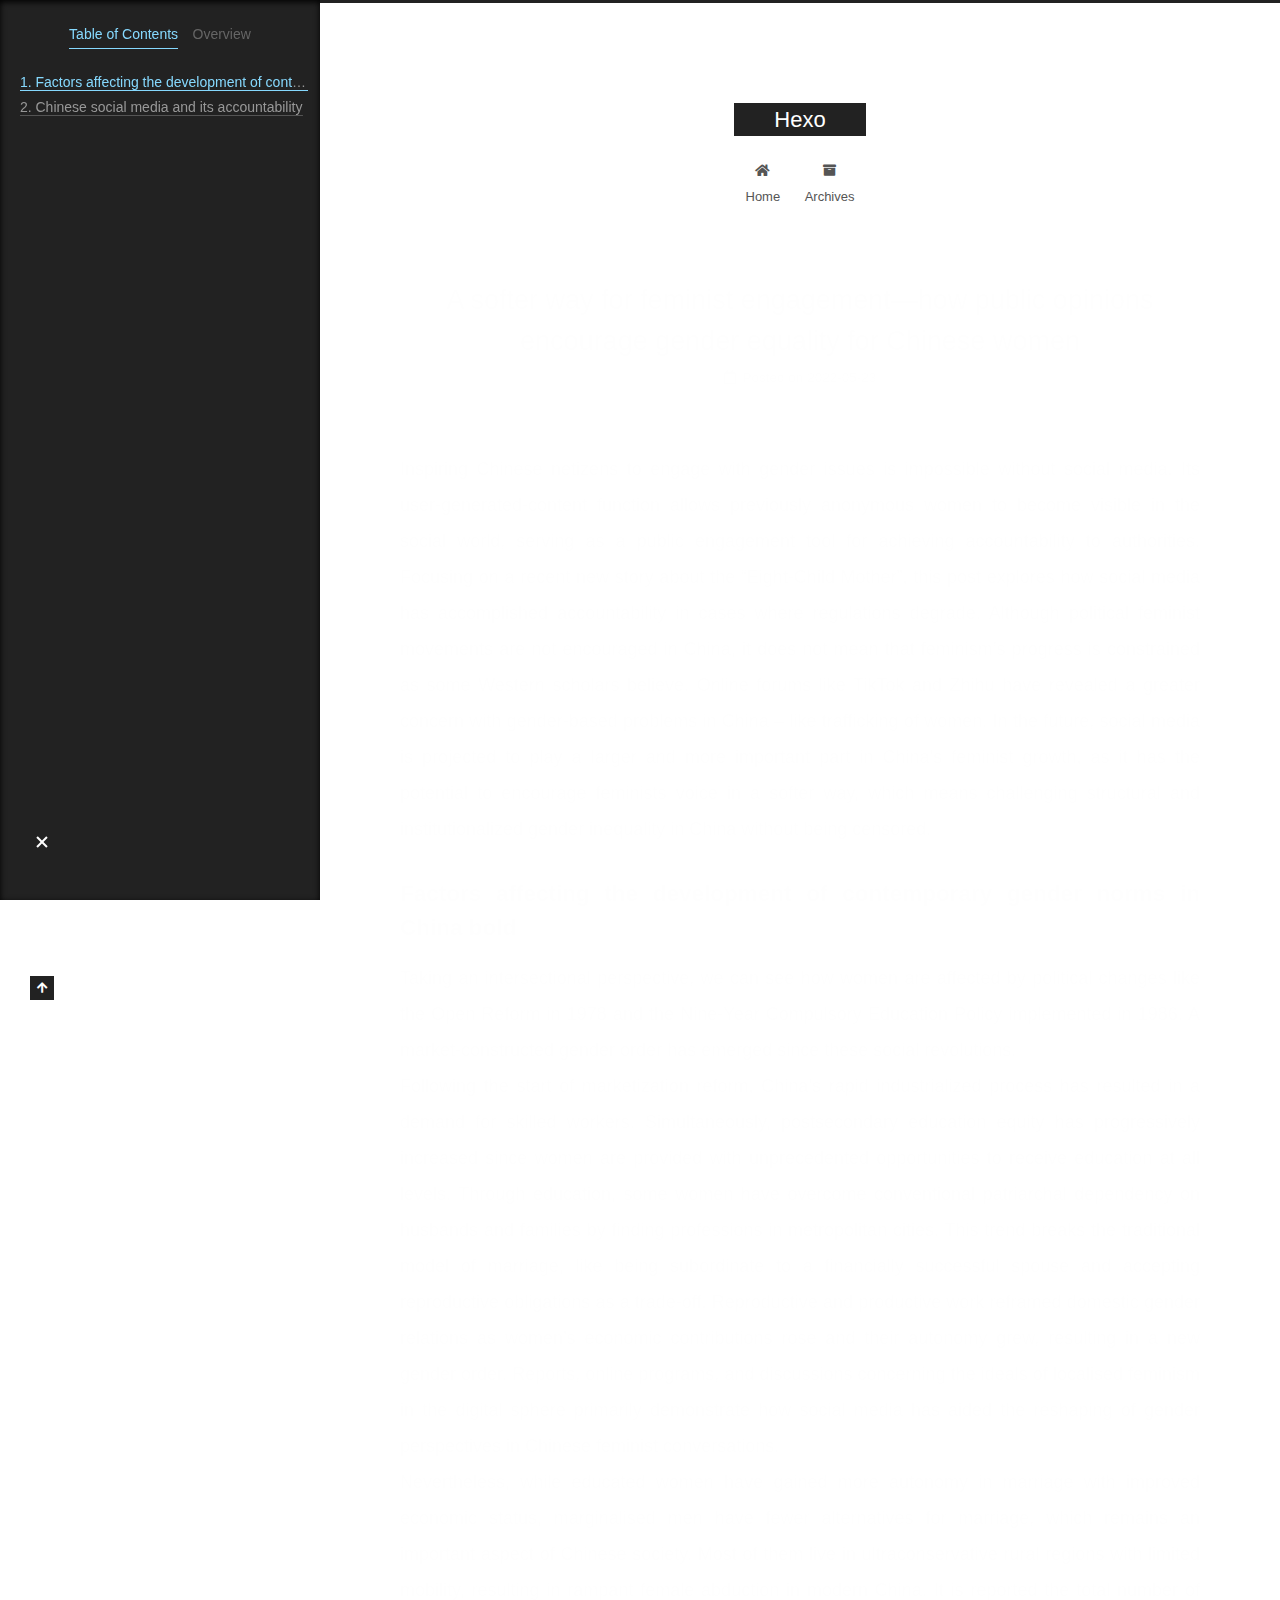
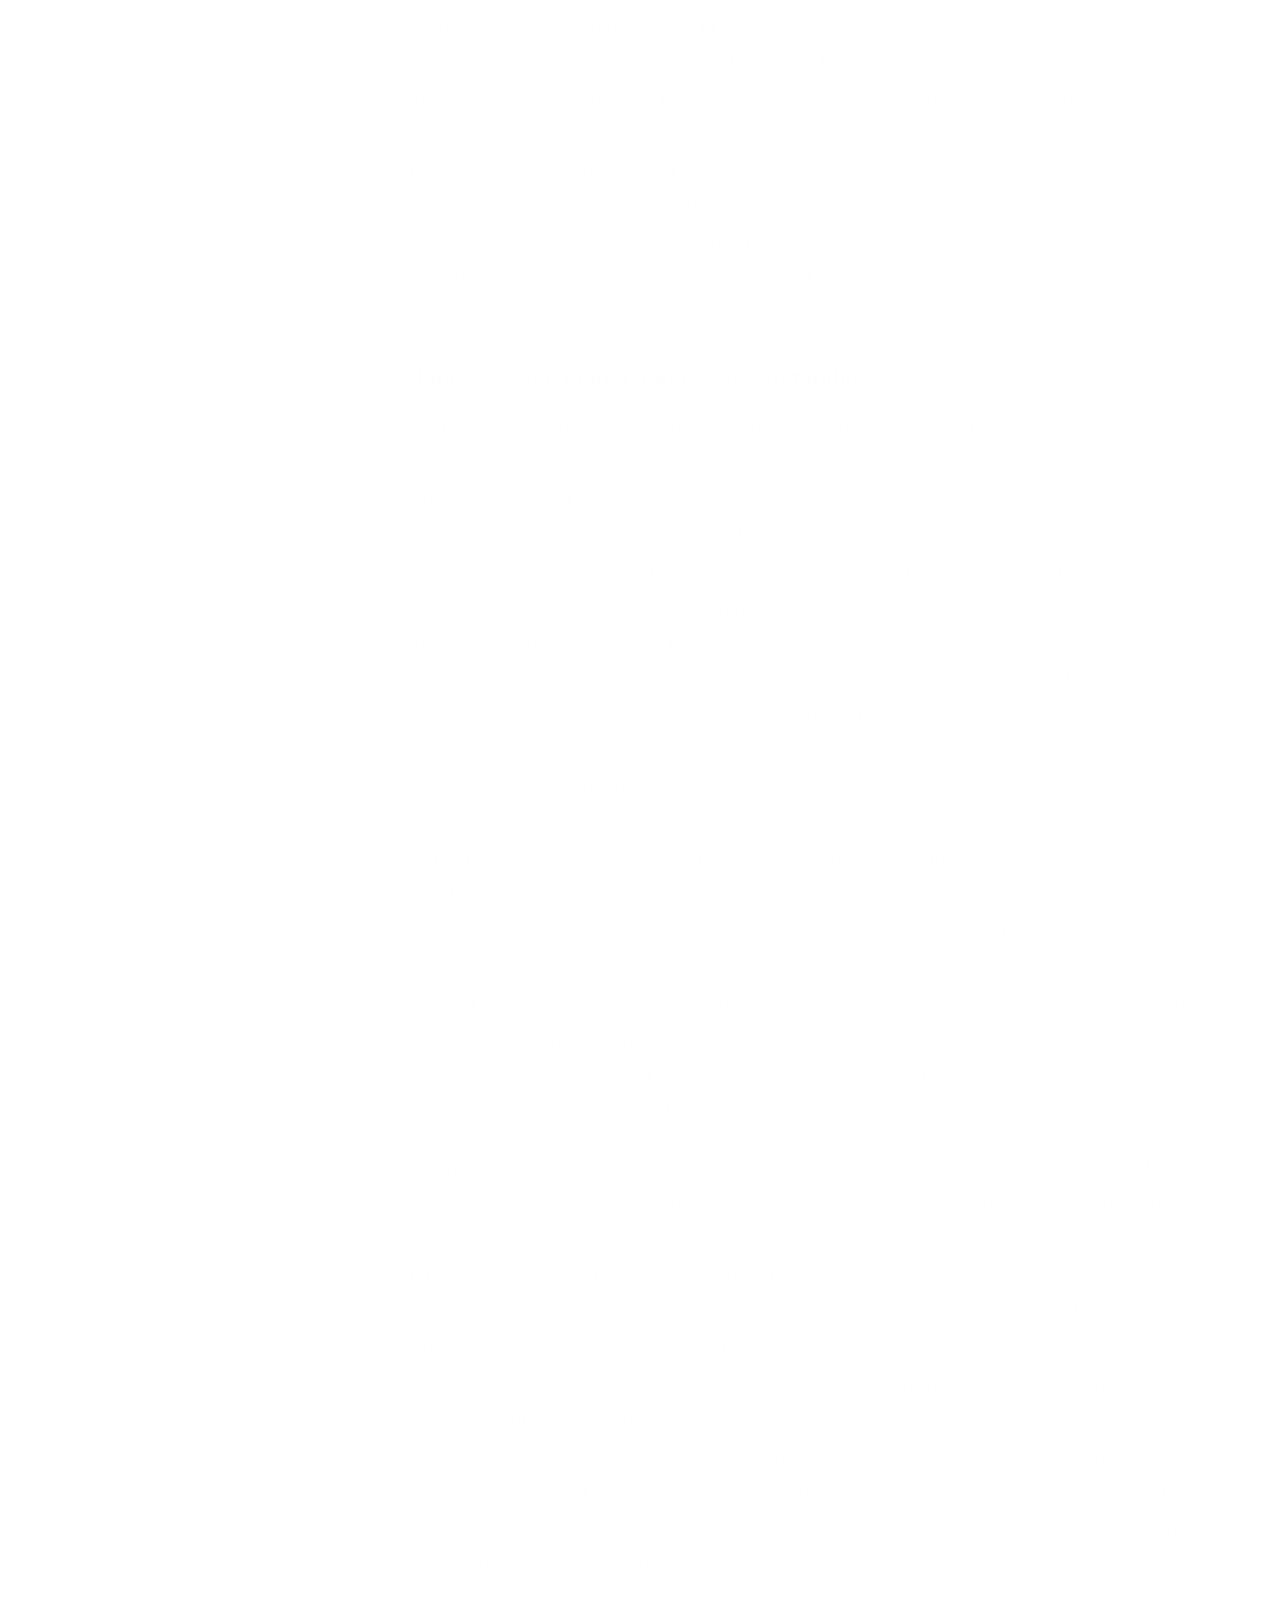
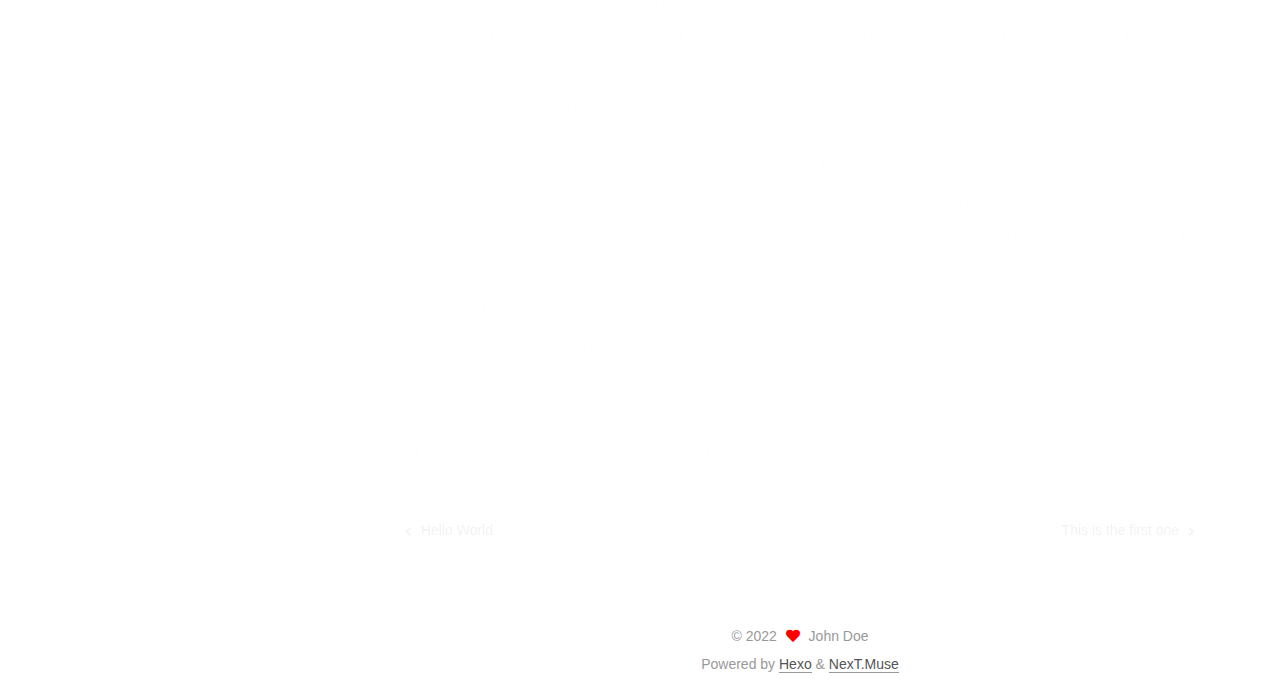
<file: 2022/05/23/hello-world copy/index.html>
<!DOCTYPE html>
<html lang="en">
<head>
  <meta charset="UTF-8">
<meta name="viewport" content="width=device-width, initial-scale=1, maximum-scale=2">
<meta name="theme-color" content="#222">
<meta name="generator" content="Hexo 6.2.0">
  <link rel="apple-touch-icon" sizes="180x180" href="/images/apple-touch-icon-next.png">
  <link rel="icon" type="image/png" sizes="32x32" href="/images/favicon-32x32-next.png">
  <link rel="icon" type="image/png" sizes="16x16" href="/images/favicon-16x16-next.png">
  <link rel="mask-icon" href="/images/logo.svg" color="#222">

<link rel="stylesheet" href="/css/main.css">


<link rel="stylesheet" href="/lib/font-awesome/css/all.min.css">

<script id="hexo-configurations">
    var NexT = window.NexT || {};
    var CONFIG = {"hostname":"example.com","root":"/","scheme":"Muse","version":"7.8.0","exturl":false,"sidebar":{"position":"left","display":"post","padding":18,"offset":12,"onmobile":false},"copycode":{"enable":false,"show_result":false,"style":null},"back2top":{"enable":true,"sidebar":false,"scrollpercent":false},"bookmark":{"enable":false,"color":"#222","save":"auto"},"fancybox":false,"mediumzoom":false,"lazyload":false,"pangu":false,"comments":{"style":"tabs","active":null,"storage":true,"lazyload":false,"nav":null},"algolia":{"hits":{"per_page":10},"labels":{"input_placeholder":"Search for Posts","hits_empty":"We didn't find any results for the search: ${query}","hits_stats":"${hits} results found in ${time} ms"}},"localsearch":{"enable":false,"trigger":"auto","top_n_per_article":1,"unescape":false,"preload":false},"motion":{"enable":true,"async":false,"transition":{"post_block":"fadeIn","post_header":"slideDownIn","post_body":"slideDownIn","coll_header":"slideLeftIn","sidebar":"slideUpIn"}}};
  </script>

  <meta name="description" content="Inspiring Chinese netizens to engage with gender issues is impossible without social media. Its user-generated-content function allows previously anonymous women to become visible in the social world,">
<meta property="og:type" content="article">
<meta property="og:title" content="A softer way for feminist engagement—how public opinions encourage gender equality for Chinese women">
<meta property="og:url" content="http://example.com/2022/05/23/hello-world%20copy/index.html">
<meta property="og:site_name" content="Hexo">
<meta property="og:description" content="Inspiring Chinese netizens to engage with gender issues is impossible without social media. Its user-generated-content function allows previously anonymous women to become visible in the social world,">
<meta property="og:locale" content="en_US">
<meta property="article:published_time" content="2022-05-23T20:13:44.503Z">
<meta property="article:modified_time" content="2022-05-23T22:44:24.759Z">
<meta property="article:author" content="John Doe">
<meta name="twitter:card" content="summary">

<link rel="canonical" href="http://example.com/2022/05/23/hello-world%20copy/">


<script id="page-configurations">
  // https://hexo.io/docs/variables.html
  CONFIG.page = {
    sidebar: "",
    isHome : false,
    isPost : true,
    lang   : 'en'
  };
</script>

  <title>A softer way for feminist engagement—how public opinions encourage gender equality for Chinese women | Hexo</title>
  






  <noscript>
  <style>
  .use-motion .brand,
  .use-motion .menu-item,
  .sidebar-inner,
  .use-motion .post-block,
  .use-motion .pagination,
  .use-motion .comments,
  .use-motion .post-header,
  .use-motion .post-body,
  .use-motion .collection-header { opacity: initial; }

  .use-motion .site-title,
  .use-motion .site-subtitle {
    opacity: initial;
    top: initial;
  }

  .use-motion .logo-line-before i { left: initial; }
  .use-motion .logo-line-after i { right: initial; }
  </style>
</noscript>

</head>

<body itemscope itemtype="http://schema.org/WebPage">
  <div class="container use-motion">
    <div class="headband"></div>

    <header class="header" itemscope itemtype="http://schema.org/WPHeader">
      <div class="header-inner"><div class="site-brand-container">
  <div class="site-nav-toggle">
    <div class="toggle" aria-label="Toggle navigation bar">
      <span class="toggle-line toggle-line-first"></span>
      <span class="toggle-line toggle-line-middle"></span>
      <span class="toggle-line toggle-line-last"></span>
    </div>
  </div>

  <div class="site-meta">

    <a href="/" class="brand" rel="start">
      <span class="logo-line-before"><i></i></span>
      <h1 class="site-title">Hexo</h1>
      <span class="logo-line-after"><i></i></span>
    </a>
  </div>

  <div class="site-nav-right">
    <div class="toggle popup-trigger">
    </div>
  </div>
</div>




<nav class="site-nav">
  <ul id="menu" class="main-menu menu">
        <li class="menu-item menu-item-home">

    <a href="/" rel="section"><i class="fa fa-home fa-fw"></i>Home</a>

  </li>
        <li class="menu-item menu-item-archives">

    <a href="/archives/" rel="section"><i class="fa fa-archive fa-fw"></i>Archives</a>

  </li>
  </ul>
</nav>




</div>
    </header>

    
  <div class="back-to-top">
    <i class="fa fa-arrow-up"></i>
    <span>0%</span>
  </div>


    <main class="main">
      <div class="main-inner">
        <div class="content-wrap">
          

          <div class="content post posts-expand">
            

    
  
  
  <article itemscope itemtype="http://schema.org/Article" class="post-block" lang="en">
    <link itemprop="mainEntityOfPage" href="http://example.com/2022/05/23/hello-world%20copy/">

    <span hidden itemprop="author" itemscope itemtype="http://schema.org/Person">
      <meta itemprop="image" content="/images/avatar.gif">
      <meta itemprop="name" content="John Doe">
      <meta itemprop="description" content="">
    </span>

    <span hidden itemprop="publisher" itemscope itemtype="http://schema.org/Organization">
      <meta itemprop="name" content="Hexo">
    </span>
      <header class="post-header">
        <h1 class="post-title" itemprop="name headline">
          A softer way for feminist engagement—how public opinions encourage gender equality for Chinese women
        </h1>

        <div class="post-meta">
            <span class="post-meta-item">
              <span class="post-meta-item-icon">
                <i class="far fa-calendar"></i>
              </span>
              <span class="post-meta-item-text">Posted on</span>
              

              <time title="Created: 2022-05-23 21:13:44 / Modified: 23:44:24" itemprop="dateCreated datePublished" datetime="2022-05-23T21:13:44+01:00">2022-05-23</time>
            </span>

          

        </div>
      </header>

    
    
    
    <div class="post-body" itemprop="articleBody">

      
        <p>Inspiring Chinese netizens to engage with gender issues is impossible without social media. Its user-generated-content function allows previously anonymous women to become visible in the social world, serving as a public engagement tool for achieving accountability to authorities. Focusing on a recent new story about the “Eight-Child Mother”, this post explores how social media has accomplished accountability in cases where regulations degrade. Although political feminist movements are not encouraged in China, it does not mean that feminism’s progress is constrained as some <a target="_blank" rel="noopener" href="https://www.draliceevans.com/post/did-communism-smash-the-patriarchy">Western scholars believe</a>. Online forums like <a target="_blank" rel="noopener" href="https://www.bbc.co.uk/news/uk-60194080">TikTok</a> and <a target="_blank" rel="noopener" href="https://link.springer.com/chapter/10.1007/978-3-030-59969-0_5">Zhihu</a> have revealed a <a target="_blank" rel="noopener" href="https://link.springer.com/chapter/10.1007/978-3-030-59969-0_5">greater concern with gender-based problems in China</a> – like trafficking of women.  In the future, social media is projected to play a larger and more important part in China’s feminist growth, as it has the potential to encourage feminists voice in a softer way, which means challenging structural and institutionalized gender inequality in China without being censored.</p>
<h3 id="Factors-affecting-the-development-of-contemporary-gender-norms-in-China-bold"><a href="#Factors-affecting-the-development-of-contemporary-gender-norms-in-China-bold" class="headerlink" title="Factors affecting the development of contemporary gender norms in China bold"></a>Factors affecting the development of contemporary gender norms in China bold</h3><p>Taking an intersectional perspective, we can see how women are affected by political changes like the Open Reform in 1978 and the Nine-Year Compulsory Education Policy implemented <a target="_blank" rel="noopener" href="http://www.china.org.cn/english/education/184879.htm">in 1986</a>. A market-constructed gender order has emerged since these social revolutions.<br>Following the start of <a target="_blank" rel="noopener" href="https://www.jstor.org/stable/2667712?sid=primo&origin=crossref&seq=1">marketization reform</a>, China’s rapid industrialized process has resulted in a <a target="_blank" rel="noopener" href="https://www.aeaweb.org/articles?id=10.1257/jep.26.4.75">demand for skilled workers</a>. Simultaneously, postsecondary education equity has progressively increased since women are provided with unprecedented opportunities to receive education at all levels. Through education, some women have overcome conventional patriarchal dependency on husbands and families by finding professions in metropolitan cities. This trend breaks the traditional model of marriage, like being subordinate to a financially successful spouse and accepting reproductive obligations as a trade-off. Reproductive and productive work reframed domestic gender relations as women’s economic contributions rose and their autonomy grew, resulting in a new gender order. Reports, online programs, and discussions concerning the ideals of localised feminism in the digital sphere primarily demonstrate how social media has aided the reshaping of gender perspectives in Chinese feminist conversations.<br>Nevertheless, while educated women have gained more autonomy in marriage with improved economic status, marginalised men have fewer alternatives for marriage, which remains an important aspect of Chinese society. Most of them live in ultraconservative rural regions with limited mobility, resulting in rampant female abduction in modern China. It is reported the total number of young women and children trafficked in China from 2000–2013 was 92,851, while it is thought to be substantially higher than the officially stated figure. These unlawfully sold women are perceived as fertility machines used by rural males to meet their sexual and reproductive needs, and they are more likely to face domestic abuse. However, in most situations, the cries of trafficked women are invisible due to their limited power to fight against this deplorable treatment. What is worse, due to patriarchal society, gender-based crimes in rural regions are commonly treated as “family affairs” rather than issues requiring public oversight, deteriorating the accountability ecology of such social underclasses in rural China. Because of the lack of attention, trafficking women remain hidden from public view.</p>
<h3 id="Chinese-social-media-and-its-accountability"><a href="#Chinese-social-media-and-its-accountability" class="headerlink" title="Chinese social media and its accountability"></a>Chinese social media and its accountability</h3><p>Being educated and financially independent has made some women more sensitive to gender issues and feel more empathetic to helpless female groups. As feminist voices grow louder, an increasing number of women participate in public discussions about gender issues, demonstrating their ability to create alternative public forums for marginalised voices on social media. Such sensitive discussions on social media caused by gender disparities have become more noticeable in recent years. According to the most current data China’s netizen population has already surpassed 1.032 billion,. The decentralised information sharing feature allows anybody to share and receive knowledge, laying a foundation for previously invisible women to speak up online. In this context, a growing number of women are concerned about gender issues and sensitive to disparities when seen through the lens of gender. As a result, when gender inequality is clearly recorded and disseminated, feminist discussions proliferate.<br>In a TikTok video posted on January 18th, 2022, a Chinese lady with eight children in Xuzhou was captured being bound by chains. While she was subjected to cruel treatment, her husband was lauded by local authorities as a good example to raise eight dependent children. The video sparked widespread interest on a national and worldwide scale. Suspicions that the lady had been unlawfully transported to the county quickly spread on Weibo (China’s equivalent of Twitter), and netizens were reminded of the facts of rural China’s human trafficking. The hashtag #Investigative progress of eight ladies who gave birth to eight infants in Fengxian County revealed by Xuzhou# has been accessed 90 million times on Weibo as of April 11st. The story was also carried in Western media outlets such as the New York Times, BBC, and Radio Free Asia, which reflects the international impact.</p>
<p>Authorities were then involved in examining the truth after intense public debate on Weibo and Zhihu (Chinese Quora). In response to public concern, the provincial administration organised an inquiry team on February 17th. Finally, her spouse has been found guilty of unlawful incarceration of her and has been brought to justice in suspicion of human trafficking, according to the most recent official declaration. Furthermore, it has been claimed that a member of the CPPCC National Committee has advocated invalidating marital relationships with trafficked women, demonstrating the news’ legislative impact. What’s more, on 19 April, the Standing Committee of China’s National People’s Congress released amendment to the Law on the Protection of Women’s Rights and Interests. The draft amendment requires the establishment of a mandatory reporting and investigation system for abduction and other infringements of women, showing legislative influences of huge public attention in social issues. However,  Compared with long-lasting activisms which directly argue for political rights (like #Ni Una Menos in Latin America), discussion on social events indirectly claim for political changes, simultaneously, it is less accessible to track their legislative results, so that the effectiveness of such online discussion for accountability is difficult to measure.  Besides, as China has a huge population, only few governing problems can be discovered and solved in scalable public sphere.</p>
<p>To conclude, in China, the growing awareness of feminism confronts patriarchal culture through online discussions about women’s rights in daily news.  Such approach avoids direct social conflicts that CCP strictly regulates (like political movements and riots), but achieve accountability by showing backlash to topical social issues and urge for change, offering an apolitical and gentler approach for feminism development in the long term. In the case of trafficked women, discussions on social media help these invisible women occupy a space in the public sphere, arouse political attention and achieve amendment of the Law on the Protection of Women’s Rights and Interests . Although such a method raises doubts about its effectiveness, it functions as significant way to ask for accountability in China’s feminist future.</p>

    </div>

    
    
    

      <footer class="post-footer">

        


        
    <div class="post-nav">
      <div class="post-nav-item">
    <a href="/2022/05/23/hello-world/" rel="prev" title="Hello World">
      <i class="fa fa-chevron-left"></i> Hello World
    </a></div>
      <div class="post-nav-item">
    <a href="/2022/05/23/My-New-Post/" rel="next" title="This is the first one">
      This is the first one <i class="fa fa-chevron-right"></i>
    </a></div>
    </div>
      </footer>
    
  </article>
  
  
  



          </div>
          

<script>
  window.addEventListener('tabs:register', () => {
    let { activeClass } = CONFIG.comments;
    if (CONFIG.comments.storage) {
      activeClass = localStorage.getItem('comments_active') || activeClass;
    }
    if (activeClass) {
      let activeTab = document.querySelector(`a[href="#comment-${activeClass}"]`);
      if (activeTab) {
        activeTab.click();
      }
    }
  });
  if (CONFIG.comments.storage) {
    window.addEventListener('tabs:click', event => {
      if (!event.target.matches('.tabs-comment .tab-content .tab-pane')) return;
      let commentClass = event.target.classList[1];
      localStorage.setItem('comments_active', commentClass);
    });
  }
</script>

        </div>
          
  
  <div class="toggle sidebar-toggle">
    <span class="toggle-line toggle-line-first"></span>
    <span class="toggle-line toggle-line-middle"></span>
    <span class="toggle-line toggle-line-last"></span>
  </div>

  <aside class="sidebar">
    <div class="sidebar-inner">

      <ul class="sidebar-nav motion-element">
        <li class="sidebar-nav-toc">
          Table of Contents
        </li>
        <li class="sidebar-nav-overview">
          Overview
        </li>
      </ul>

      <!--noindex-->
      <div class="post-toc-wrap sidebar-panel">
          <div class="post-toc motion-element"><ol class="nav"><li class="nav-item nav-level-3"><a class="nav-link" href="#Factors-affecting-the-development-of-contemporary-gender-norms-in-China-bold"><span class="nav-number">1.</span> <span class="nav-text">Factors affecting the development of contemporary gender norms in China bold</span></a></li><li class="nav-item nav-level-3"><a class="nav-link" href="#Chinese-social-media-and-its-accountability"><span class="nav-number">2.</span> <span class="nav-text">Chinese social media and its accountability</span></a></li></ol></div>
      </div>
      <!--/noindex-->

      <div class="site-overview-wrap sidebar-panel">
        <div class="site-author motion-element" itemprop="author" itemscope itemtype="http://schema.org/Person">
  <p class="site-author-name" itemprop="name">John Doe</p>
  <div class="site-description" itemprop="description"></div>
</div>
<div class="site-state-wrap motion-element">
  <nav class="site-state">
      <div class="site-state-item site-state-posts">
          <a href="/archives/">
        
          <span class="site-state-item-count">3</span>
          <span class="site-state-item-name">posts</span>
        </a>
      </div>
      <div class="site-state-item site-state-tags">
        <span class="site-state-item-count">1</span>
        <span class="site-state-item-name">tags</span>
      </div>
  </nav>
</div>



      </div>

    </div>
  </aside>
  <div id="sidebar-dimmer"></div>


      </div>
    </main>

    <footer class="footer">
      <div class="footer-inner">
        

        

<div class="copyright">
  
  &copy; 
  <span itemprop="copyrightYear">2022</span>
  <span class="with-love">
    <i class="fa fa-heart"></i>
  </span>
  <span class="author" itemprop="copyrightHolder">John Doe</span>
</div>
  <div class="powered-by">Powered by <a href="https://hexo.io/" class="theme-link" rel="noopener" target="_blank">Hexo</a> & <a href="https://muse.theme-next.org/" class="theme-link" rel="noopener" target="_blank">NexT.Muse</a>
  </div>

        








      </div>
    </footer>
  </div>

  
  <script src="/lib/anime.min.js"></script>
  <script src="/lib/velocity/velocity.min.js"></script>
  <script src="/lib/velocity/velocity.ui.min.js"></script>

<script src="/js/utils.js"></script>

<script src="/js/motion.js"></script>


<script src="/js/schemes/muse.js"></script>


<script src="/js/next-boot.js"></script>




  















  

  

</body>
</html>
</file>
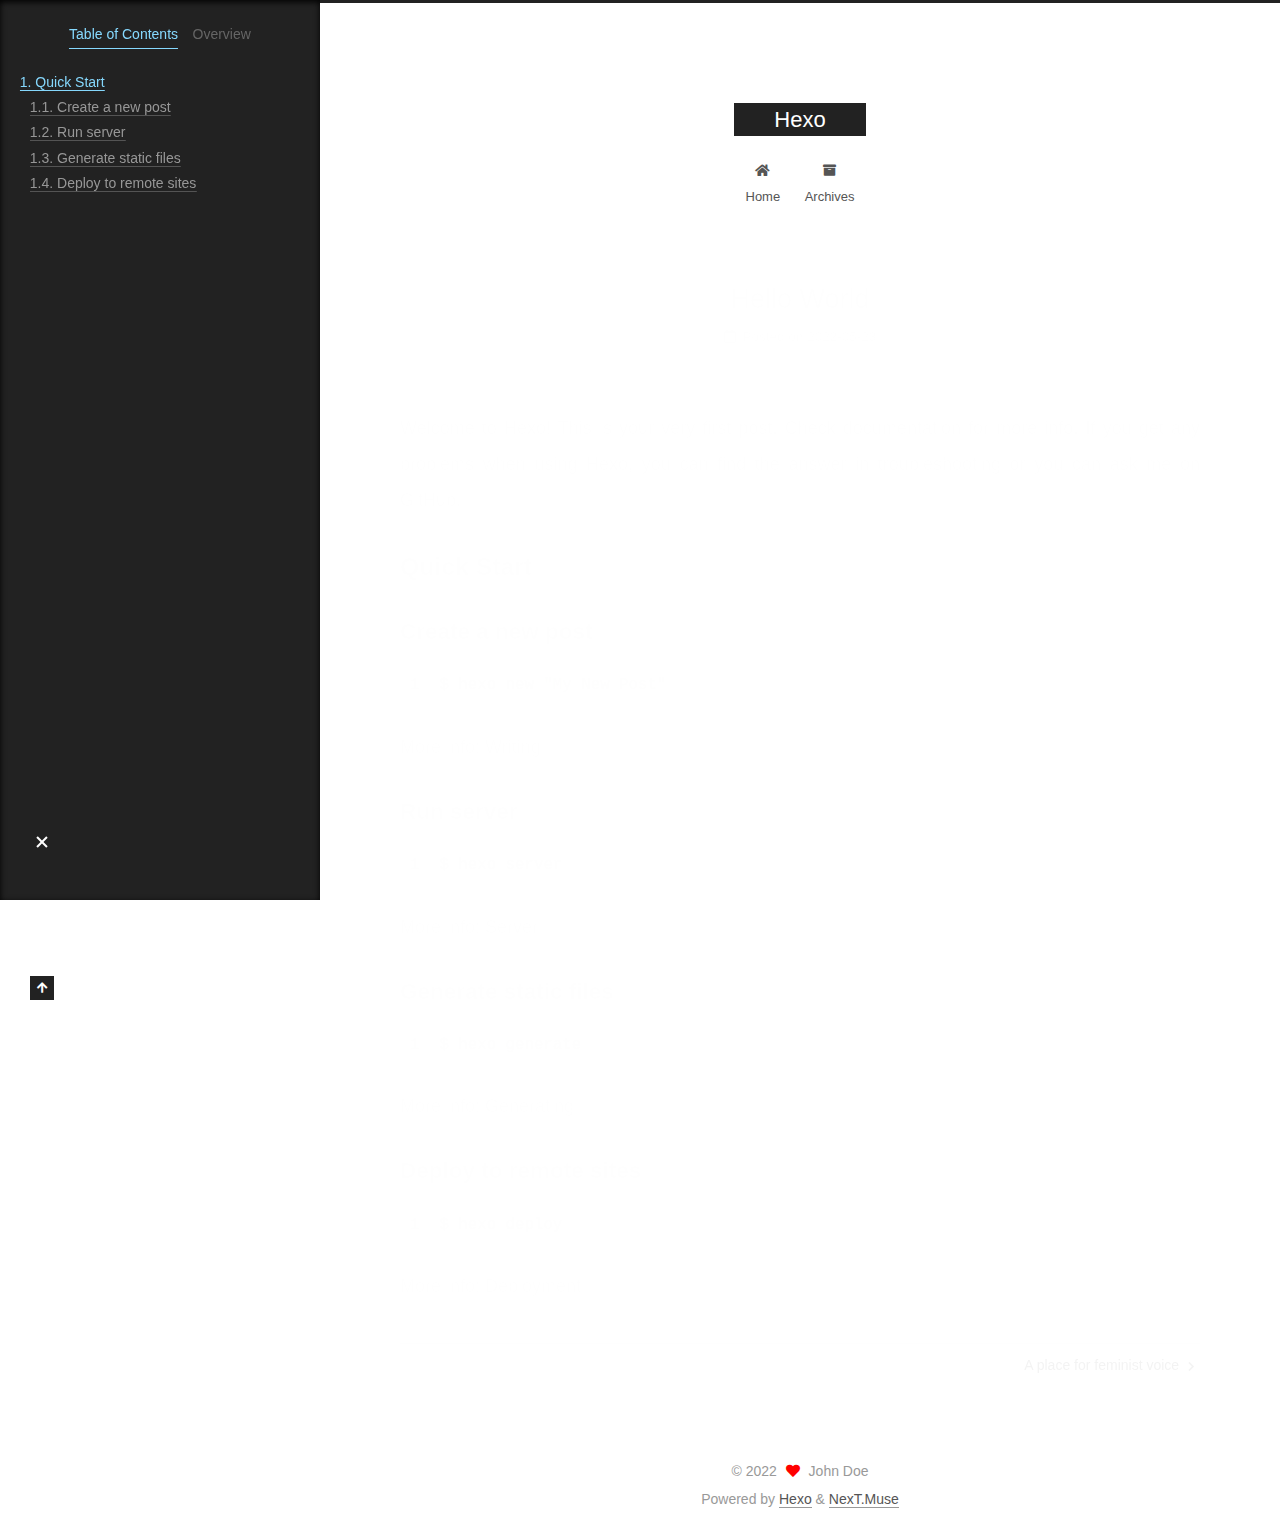
<file: 2022/05/23/hello-world/index.html>
<!DOCTYPE html>
<html lang="en">
<head>
  <meta charset="UTF-8">
<meta name="viewport" content="width=device-width, initial-scale=1, maximum-scale=2">
<meta name="theme-color" content="#222">
<meta name="generator" content="Hexo 6.2.0">
  <link rel="apple-touch-icon" sizes="180x180" href="/images/apple-touch-icon-next.png">
  <link rel="icon" type="image/png" sizes="32x32" href="/images/favicon-32x32-next.png">
  <link rel="icon" type="image/png" sizes="16x16" href="/images/favicon-16x16-next.png">
  <link rel="mask-icon" href="/images/logo.svg" color="#222">

<link rel="stylesheet" href="/css/main.css">


<link rel="stylesheet" href="/lib/font-awesome/css/all.min.css">

<script id="hexo-configurations">
    var NexT = window.NexT || {};
    var CONFIG = {"hostname":"example.com","root":"/","scheme":"Muse","version":"7.8.0","exturl":false,"sidebar":{"position":"left","display":"post","padding":18,"offset":12,"onmobile":false},"copycode":{"enable":false,"show_result":false,"style":null},"back2top":{"enable":true,"sidebar":false,"scrollpercent":false},"bookmark":{"enable":false,"color":"#222","save":"auto"},"fancybox":false,"mediumzoom":false,"lazyload":false,"pangu":false,"comments":{"style":"tabs","active":null,"storage":true,"lazyload":false,"nav":null},"algolia":{"hits":{"per_page":10},"labels":{"input_placeholder":"Search for Posts","hits_empty":"We didn't find any results for the search: ${query}","hits_stats":"${hits} results found in ${time} ms"}},"localsearch":{"enable":false,"trigger":"auto","top_n_per_article":1,"unescape":false,"preload":false},"motion":{"enable":true,"async":false,"transition":{"post_block":"fadeIn","post_header":"slideDownIn","post_body":"slideDownIn","coll_header":"slideLeftIn","sidebar":"slideUpIn"}}};
  </script>

  <meta name="description" content="Welcome to Hexo! This is your very first post. Check documentation for more info. If you get any problems when using Hexo, you can find the answer in troubleshooting or you can ask me on GitHub. Quick">
<meta property="og:type" content="article">
<meta property="og:title" content="Hello World">
<meta property="og:url" content="http://example.com/2022/05/23/hello-world/index.html">
<meta property="og:site_name" content="Hexo">
<meta property="og:description" content="Welcome to Hexo! This is your very first post. Check documentation for more info. If you get any problems when using Hexo, you can find the answer in troubleshooting or you can ask me on GitHub. Quick">
<meta property="og:locale" content="en_US">
<meta property="article:published_time" content="2022-05-23T20:13:44.503Z">
<meta property="article:modified_time" content="2022-05-23T20:13:44.504Z">
<meta property="article:author" content="John Doe">
<meta name="twitter:card" content="summary">

<link rel="canonical" href="http://example.com/2022/05/23/hello-world/">


<script id="page-configurations">
  // https://hexo.io/docs/variables.html
  CONFIG.page = {
    sidebar: "",
    isHome : false,
    isPost : true,
    lang   : 'en'
  };
</script>

  <title>Hello World | Hexo</title>
  






  <noscript>
  <style>
  .use-motion .brand,
  .use-motion .menu-item,
  .sidebar-inner,
  .use-motion .post-block,
  .use-motion .pagination,
  .use-motion .comments,
  .use-motion .post-header,
  .use-motion .post-body,
  .use-motion .collection-header { opacity: initial; }

  .use-motion .site-title,
  .use-motion .site-subtitle {
    opacity: initial;
    top: initial;
  }

  .use-motion .logo-line-before i { left: initial; }
  .use-motion .logo-line-after i { right: initial; }
  </style>
</noscript>

</head>

<body itemscope itemtype="http://schema.org/WebPage">
  <div class="container use-motion">
    <div class="headband"></div>

    <header class="header" itemscope itemtype="http://schema.org/WPHeader">
      <div class="header-inner"><div class="site-brand-container">
  <div class="site-nav-toggle">
    <div class="toggle" aria-label="Toggle navigation bar">
      <span class="toggle-line toggle-line-first"></span>
      <span class="toggle-line toggle-line-middle"></span>
      <span class="toggle-line toggle-line-last"></span>
    </div>
  </div>

  <div class="site-meta">

    <a href="/" class="brand" rel="start">
      <span class="logo-line-before"><i></i></span>
      <h1 class="site-title">Hexo</h1>
      <span class="logo-line-after"><i></i></span>
    </a>
  </div>

  <div class="site-nav-right">
    <div class="toggle popup-trigger">
    </div>
  </div>
</div>




<nav class="site-nav">
  <ul id="menu" class="main-menu menu">
        <li class="menu-item menu-item-home">

    <a href="/" rel="section"><i class="fa fa-home fa-fw"></i>Home</a>

  </li>
        <li class="menu-item menu-item-archives">

    <a href="/archives/" rel="section"><i class="fa fa-archive fa-fw"></i>Archives</a>

  </li>
  </ul>
</nav>




</div>
    </header>

    
  <div class="back-to-top">
    <i class="fa fa-arrow-up"></i>
    <span>0%</span>
  </div>


    <main class="main">
      <div class="main-inner">
        <div class="content-wrap">
          

          <div class="content post posts-expand">
            

    
  
  
  <article itemscope itemtype="http://schema.org/Article" class="post-block" lang="en">
    <link itemprop="mainEntityOfPage" href="http://example.com/2022/05/23/hello-world/">

    <span hidden itemprop="author" itemscope itemtype="http://schema.org/Person">
      <meta itemprop="image" content="/images/avatar.gif">
      <meta itemprop="name" content="John Doe">
      <meta itemprop="description" content="">
    </span>

    <span hidden itemprop="publisher" itemscope itemtype="http://schema.org/Organization">
      <meta itemprop="name" content="Hexo">
    </span>
      <header class="post-header">
        <h1 class="post-title" itemprop="name headline">
          Hello World
        </h1>

        <div class="post-meta">
            <span class="post-meta-item">
              <span class="post-meta-item-icon">
                <i class="far fa-calendar"></i>
              </span>
              <span class="post-meta-item-text">Posted on</span>

              <time title="Created: 2022-05-23 21:13:44" itemprop="dateCreated datePublished" datetime="2022-05-23T21:13:44+01:00">2022-05-23</time>
            </span>

          

        </div>
      </header>

    
    
    
    <div class="post-body" itemprop="articleBody">

      
        <p>Welcome to <a target="_blank" rel="noopener" href="https://hexo.io/">Hexo</a>! This is your very first post. Check <a target="_blank" rel="noopener" href="https://hexo.io/docs/">documentation</a> for more info. If you get any problems when using Hexo, you can find the answer in <a target="_blank" rel="noopener" href="https://hexo.io/docs/troubleshooting.html">troubleshooting</a> or you can ask me on <a target="_blank" rel="noopener" href="https://github.com/hexojs/hexo/issues">GitHub</a>.</p>
<h2 id="Quick-Start"><a href="#Quick-Start" class="headerlink" title="Quick Start"></a>Quick Start</h2><h3 id="Create-a-new-post"><a href="#Create-a-new-post" class="headerlink" title="Create a new post"></a>Create a new post</h3><figure class="highlight bash"><table><tr><td class="gutter"><pre><span class="line">1</span><br></pre></td><td class="code"><pre><span class="line">$ hexo new <span class="string">&quot;My New Post&quot;</span></span><br></pre></td></tr></table></figure>

<p>More info: <a target="_blank" rel="noopener" href="https://hexo.io/docs/writing.html">Writing</a></p>
<h3 id="Run-server"><a href="#Run-server" class="headerlink" title="Run server"></a>Run server</h3><figure class="highlight bash"><table><tr><td class="gutter"><pre><span class="line">1</span><br></pre></td><td class="code"><pre><span class="line">$ hexo server</span><br></pre></td></tr></table></figure>

<p>More info: <a target="_blank" rel="noopener" href="https://hexo.io/docs/server.html">Server</a></p>
<h3 id="Generate-static-files"><a href="#Generate-static-files" class="headerlink" title="Generate static files"></a>Generate static files</h3><figure class="highlight bash"><table><tr><td class="gutter"><pre><span class="line">1</span><br></pre></td><td class="code"><pre><span class="line">$ hexo generate</span><br></pre></td></tr></table></figure>

<p>More info: <a target="_blank" rel="noopener" href="https://hexo.io/docs/generating.html">Generating</a></p>
<h3 id="Deploy-to-remote-sites"><a href="#Deploy-to-remote-sites" class="headerlink" title="Deploy to remote sites"></a>Deploy to remote sites</h3><figure class="highlight bash"><table><tr><td class="gutter"><pre><span class="line">1</span><br></pre></td><td class="code"><pre><span class="line">$ hexo deploy</span><br></pre></td></tr></table></figure>

<p>More info: <a target="_blank" rel="noopener" href="https://hexo.io/docs/one-command-deployment.html">Deployment</a></p>

    </div>

    
    
    

      <footer class="post-footer">

        


        
    <div class="post-nav">
      <div class="post-nav-item"></div>
      <div class="post-nav-item">
    <a href="/2022/05/23/welcome/" rel="next" title="A place for feminist voice">
      A place for feminist voice <i class="fa fa-chevron-right"></i>
    </a></div>
    </div>
      </footer>
    
  </article>
  
  
  



          </div>
          

<script>
  window.addEventListener('tabs:register', () => {
    let { activeClass } = CONFIG.comments;
    if (CONFIG.comments.storage) {
      activeClass = localStorage.getItem('comments_active') || activeClass;
    }
    if (activeClass) {
      let activeTab = document.querySelector(`a[href="#comment-${activeClass}"]`);
      if (activeTab) {
        activeTab.click();
      }
    }
  });
  if (CONFIG.comments.storage) {
    window.addEventListener('tabs:click', event => {
      if (!event.target.matches('.tabs-comment .tab-content .tab-pane')) return;
      let commentClass = event.target.classList[1];
      localStorage.setItem('comments_active', commentClass);
    });
  }
</script>

        </div>
          
  
  <div class="toggle sidebar-toggle">
    <span class="toggle-line toggle-line-first"></span>
    <span class="toggle-line toggle-line-middle"></span>
    <span class="toggle-line toggle-line-last"></span>
  </div>

  <aside class="sidebar">
    <div class="sidebar-inner">

      <ul class="sidebar-nav motion-element">
        <li class="sidebar-nav-toc">
          Table of Contents
        </li>
        <li class="sidebar-nav-overview">
          Overview
        </li>
      </ul>

      <!--noindex-->
      <div class="post-toc-wrap sidebar-panel">
          <div class="post-toc motion-element"><ol class="nav"><li class="nav-item nav-level-2"><a class="nav-link" href="#Quick-Start"><span class="nav-number">1.</span> <span class="nav-text">Quick Start</span></a><ol class="nav-child"><li class="nav-item nav-level-3"><a class="nav-link" href="#Create-a-new-post"><span class="nav-number">1.1.</span> <span class="nav-text">Create a new post</span></a></li><li class="nav-item nav-level-3"><a class="nav-link" href="#Run-server"><span class="nav-number">1.2.</span> <span class="nav-text">Run server</span></a></li><li class="nav-item nav-level-3"><a class="nav-link" href="#Generate-static-files"><span class="nav-number">1.3.</span> <span class="nav-text">Generate static files</span></a></li><li class="nav-item nav-level-3"><a class="nav-link" href="#Deploy-to-remote-sites"><span class="nav-number">1.4.</span> <span class="nav-text">Deploy to remote sites</span></a></li></ol></li></ol></div>
      </div>
      <!--/noindex-->

      <div class="site-overview-wrap sidebar-panel">
        <div class="site-author motion-element" itemprop="author" itemscope itemtype="http://schema.org/Person">
  <p class="site-author-name" itemprop="name">John Doe</p>
  <div class="site-description" itemprop="description"></div>
</div>
<div class="site-state-wrap motion-element">
  <nav class="site-state">
      <div class="site-state-item site-state-posts">
          <a href="/archives/">
        
          <span class="site-state-item-count">4</span>
          <span class="site-state-item-name">posts</span>
        </a>
      </div>
      <div class="site-state-item site-state-tags">
        <span class="site-state-item-count">2</span>
        <span class="site-state-item-name">tags</span>
      </div>
  </nav>
</div>



      </div>

    </div>
  </aside>
  <div id="sidebar-dimmer"></div>


      </div>
    </main>

    <footer class="footer">
      <div class="footer-inner">
        

        

<div class="copyright">
  
  &copy; 
  <span itemprop="copyrightYear">2022</span>
  <span class="with-love">
    <i class="fa fa-heart"></i>
  </span>
  <span class="author" itemprop="copyrightHolder">John Doe</span>
</div>
  <div class="powered-by">Powered by <a href="https://hexo.io/" class="theme-link" rel="noopener" target="_blank">Hexo</a> & <a href="https://muse.theme-next.org/" class="theme-link" rel="noopener" target="_blank">NexT.Muse</a>
  </div>

        








      </div>
    </footer>
  </div>

  
  <script src="/lib/anime.min.js"></script>
  <script src="/lib/velocity/velocity.min.js"></script>
  <script src="/lib/velocity/velocity.ui.min.js"></script>

<script src="/js/utils.js"></script>

<script src="/js/motion.js"></script>


<script src="/js/schemes/muse.js"></script>


<script src="/js/next-boot.js"></script>




  















  

  

</body>
</html>
</file>
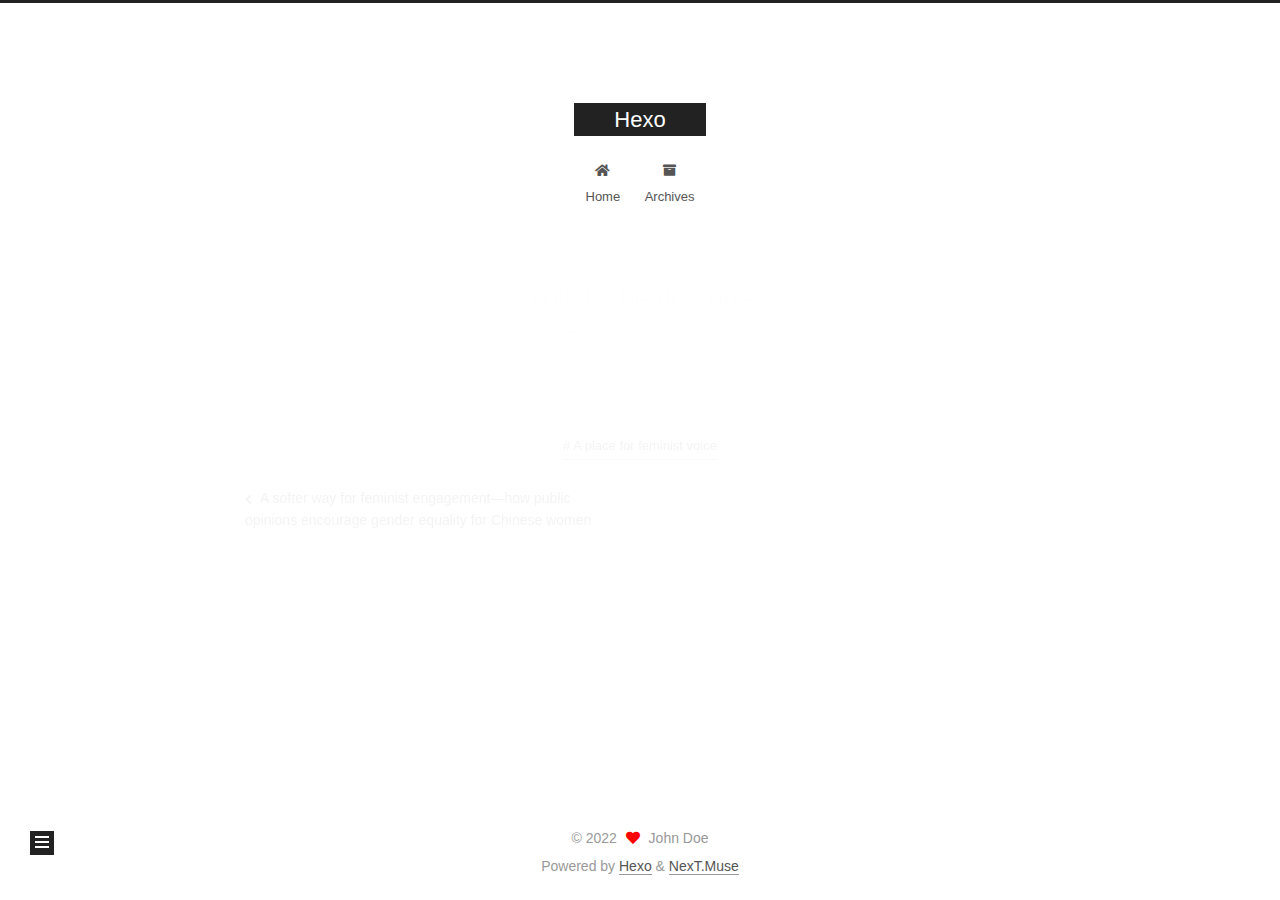
<file: 2022/05/23/My-New-Post/index.html>
<!DOCTYPE html>
<html lang="en">
<head>
  <meta charset="UTF-8">
<meta name="viewport" content="width=device-width, initial-scale=1, maximum-scale=2">
<meta name="theme-color" content="#222">
<meta name="generator" content="Hexo 6.2.0">
  <link rel="apple-touch-icon" sizes="180x180" href="/images/apple-touch-icon-next.png">
  <link rel="icon" type="image/png" sizes="32x32" href="/images/favicon-32x32-next.png">
  <link rel="icon" type="image/png" sizes="16x16" href="/images/favicon-16x16-next.png">
  <link rel="mask-icon" href="/images/logo.svg" color="#222">

<link rel="stylesheet" href="/css/main.css">


<link rel="stylesheet" href="/lib/font-awesome/css/all.min.css">

<script id="hexo-configurations">
    var NexT = window.NexT || {};
    var CONFIG = {"hostname":"example.com","root":"/","scheme":"Muse","version":"7.8.0","exturl":false,"sidebar":{"position":"left","display":"post","padding":18,"offset":12,"onmobile":false},"copycode":{"enable":false,"show_result":false,"style":null},"back2top":{"enable":true,"sidebar":false,"scrollpercent":false},"bookmark":{"enable":false,"color":"#222","save":"auto"},"fancybox":false,"mediumzoom":false,"lazyload":false,"pangu":false,"comments":{"style":"tabs","active":null,"storage":true,"lazyload":false,"nav":null},"algolia":{"hits":{"per_page":10},"labels":{"input_placeholder":"Search for Posts","hits_empty":"We didn't find any results for the search: ${query}","hits_stats":"${hits} results found in ${time} ms"}},"localsearch":{"enable":false,"trigger":"auto","top_n_per_article":1,"unescape":false,"preload":false},"motion":{"enable":true,"async":false,"transition":{"post_block":"fadeIn","post_header":"slideDownIn","post_body":"slideDownIn","coll_header":"slideLeftIn","sidebar":"slideUpIn"}}};
  </script>

  <meta property="og:type" content="article">
<meta property="og:title" content="This is the first one">
<meta property="og:url" content="http://example.com/2022/05/23/My-New-Post/index.html">
<meta property="og:site_name" content="Hexo">
<meta property="og:locale" content="en_US">
<meta property="article:published_time" content="2022-05-23T22:46:48.000Z">
<meta property="article:modified_time" content="2022-05-23T22:48:06.201Z">
<meta property="article:author" content="John Doe">
<meta property="article:tag" content="A place for feminist voice">
<meta name="twitter:card" content="summary">

<link rel="canonical" href="http://example.com/2022/05/23/My-New-Post/">


<script id="page-configurations">
  // https://hexo.io/docs/variables.html
  CONFIG.page = {
    sidebar: "",
    isHome : false,
    isPost : true,
    lang   : 'en'
  };
</script>

  <title>This is the first one | Hexo</title>
  






  <noscript>
  <style>
  .use-motion .brand,
  .use-motion .menu-item,
  .sidebar-inner,
  .use-motion .post-block,
  .use-motion .pagination,
  .use-motion .comments,
  .use-motion .post-header,
  .use-motion .post-body,
  .use-motion .collection-header { opacity: initial; }

  .use-motion .site-title,
  .use-motion .site-subtitle {
    opacity: initial;
    top: initial;
  }

  .use-motion .logo-line-before i { left: initial; }
  .use-motion .logo-line-after i { right: initial; }
  </style>
</noscript>

</head>

<body itemscope itemtype="http://schema.org/WebPage">
  <div class="container use-motion">
    <div class="headband"></div>

    <header class="header" itemscope itemtype="http://schema.org/WPHeader">
      <div class="header-inner"><div class="site-brand-container">
  <div class="site-nav-toggle">
    <div class="toggle" aria-label="Toggle navigation bar">
      <span class="toggle-line toggle-line-first"></span>
      <span class="toggle-line toggle-line-middle"></span>
      <span class="toggle-line toggle-line-last"></span>
    </div>
  </div>

  <div class="site-meta">

    <a href="/" class="brand" rel="start">
      <span class="logo-line-before"><i></i></span>
      <h1 class="site-title">Hexo</h1>
      <span class="logo-line-after"><i></i></span>
    </a>
  </div>

  <div class="site-nav-right">
    <div class="toggle popup-trigger">
    </div>
  </div>
</div>




<nav class="site-nav">
  <ul id="menu" class="main-menu menu">
        <li class="menu-item menu-item-home">

    <a href="/" rel="section"><i class="fa fa-home fa-fw"></i>Home</a>

  </li>
        <li class="menu-item menu-item-archives">

    <a href="/archives/" rel="section"><i class="fa fa-archive fa-fw"></i>Archives</a>

  </li>
  </ul>
</nav>




</div>
    </header>

    
  <div class="back-to-top">
    <i class="fa fa-arrow-up"></i>
    <span>0%</span>
  </div>


    <main class="main">
      <div class="main-inner">
        <div class="content-wrap">
          

          <div class="content post posts-expand">
            

    
  
  
  <article itemscope itemtype="http://schema.org/Article" class="post-block" lang="en">
    <link itemprop="mainEntityOfPage" href="http://example.com/2022/05/23/My-New-Post/">

    <span hidden itemprop="author" itemscope itemtype="http://schema.org/Person">
      <meta itemprop="image" content="/images/avatar.gif">
      <meta itemprop="name" content="John Doe">
      <meta itemprop="description" content="">
    </span>

    <span hidden itemprop="publisher" itemscope itemtype="http://schema.org/Organization">
      <meta itemprop="name" content="Hexo">
    </span>
      <header class="post-header">
        <h1 class="post-title" itemprop="name headline">
          This is the first one
        </h1>

        <div class="post-meta">
            <span class="post-meta-item">
              <span class="post-meta-item-icon">
                <i class="far fa-calendar"></i>
              </span>
              <span class="post-meta-item-text">Posted on</span>
              

              <time title="Created: 2022-05-23 23:46:48 / Modified: 23:48:06" itemprop="dateCreated datePublished" datetime="2022-05-23T23:46:48+01:00">2022-05-23</time>
            </span>

          

        </div>
      </header>

    
    
    
    <div class="post-body" itemprop="articleBody">

      
        
    </div>

    
    
    

      <footer class="post-footer">
          <div class="post-tags">
              <a href="/tags/A-place-for-feminist-voice/" rel="tag"># A place for feminist voice</a>
          </div>

        


        
    <div class="post-nav">
      <div class="post-nav-item">
    <a href="/2022/05/23/hello-world%20copy/" rel="prev" title="A softer way for feminist engagement—how public opinions encourage gender equality for Chinese women">
      <i class="fa fa-chevron-left"></i> A softer way for feminist engagement—how public opinions encourage gender equality for Chinese women
    </a></div>
      <div class="post-nav-item"></div>
    </div>
      </footer>
    
  </article>
  
  
  



          </div>
          

<script>
  window.addEventListener('tabs:register', () => {
    let { activeClass } = CONFIG.comments;
    if (CONFIG.comments.storage) {
      activeClass = localStorage.getItem('comments_active') || activeClass;
    }
    if (activeClass) {
      let activeTab = document.querySelector(`a[href="#comment-${activeClass}"]`);
      if (activeTab) {
        activeTab.click();
      }
    }
  });
  if (CONFIG.comments.storage) {
    window.addEventListener('tabs:click', event => {
      if (!event.target.matches('.tabs-comment .tab-content .tab-pane')) return;
      let commentClass = event.target.classList[1];
      localStorage.setItem('comments_active', commentClass);
    });
  }
</script>

        </div>
          
  
  <div class="toggle sidebar-toggle">
    <span class="toggle-line toggle-line-first"></span>
    <span class="toggle-line toggle-line-middle"></span>
    <span class="toggle-line toggle-line-last"></span>
  </div>

  <aside class="sidebar">
    <div class="sidebar-inner">

      <ul class="sidebar-nav motion-element">
        <li class="sidebar-nav-toc">
          Table of Contents
        </li>
        <li class="sidebar-nav-overview">
          Overview
        </li>
      </ul>

      <!--noindex-->
      <div class="post-toc-wrap sidebar-panel">
      </div>
      <!--/noindex-->

      <div class="site-overview-wrap sidebar-panel">
        <div class="site-author motion-element" itemprop="author" itemscope itemtype="http://schema.org/Person">
  <p class="site-author-name" itemprop="name">John Doe</p>
  <div class="site-description" itemprop="description"></div>
</div>
<div class="site-state-wrap motion-element">
  <nav class="site-state">
      <div class="site-state-item site-state-posts">
          <a href="/archives/">
        
          <span class="site-state-item-count">3</span>
          <span class="site-state-item-name">posts</span>
        </a>
      </div>
      <div class="site-state-item site-state-tags">
        <span class="site-state-item-count">1</span>
        <span class="site-state-item-name">tags</span>
      </div>
  </nav>
</div>



      </div>

    </div>
  </aside>
  <div id="sidebar-dimmer"></div>


      </div>
    </main>

    <footer class="footer">
      <div class="footer-inner">
        

        

<div class="copyright">
  
  &copy; 
  <span itemprop="copyrightYear">2022</span>
  <span class="with-love">
    <i class="fa fa-heart"></i>
  </span>
  <span class="author" itemprop="copyrightHolder">John Doe</span>
</div>
  <div class="powered-by">Powered by <a href="https://hexo.io/" class="theme-link" rel="noopener" target="_blank">Hexo</a> & <a href="https://muse.theme-next.org/" class="theme-link" rel="noopener" target="_blank">NexT.Muse</a>
  </div>

        








      </div>
    </footer>
  </div>

  
  <script src="/lib/anime.min.js"></script>
  <script src="/lib/velocity/velocity.min.js"></script>
  <script src="/lib/velocity/velocity.ui.min.js"></script>

<script src="/js/utils.js"></script>

<script src="/js/motion.js"></script>


<script src="/js/schemes/muse.js"></script>


<script src="/js/next-boot.js"></script>




  















  

  

</body>
</html>
</file>
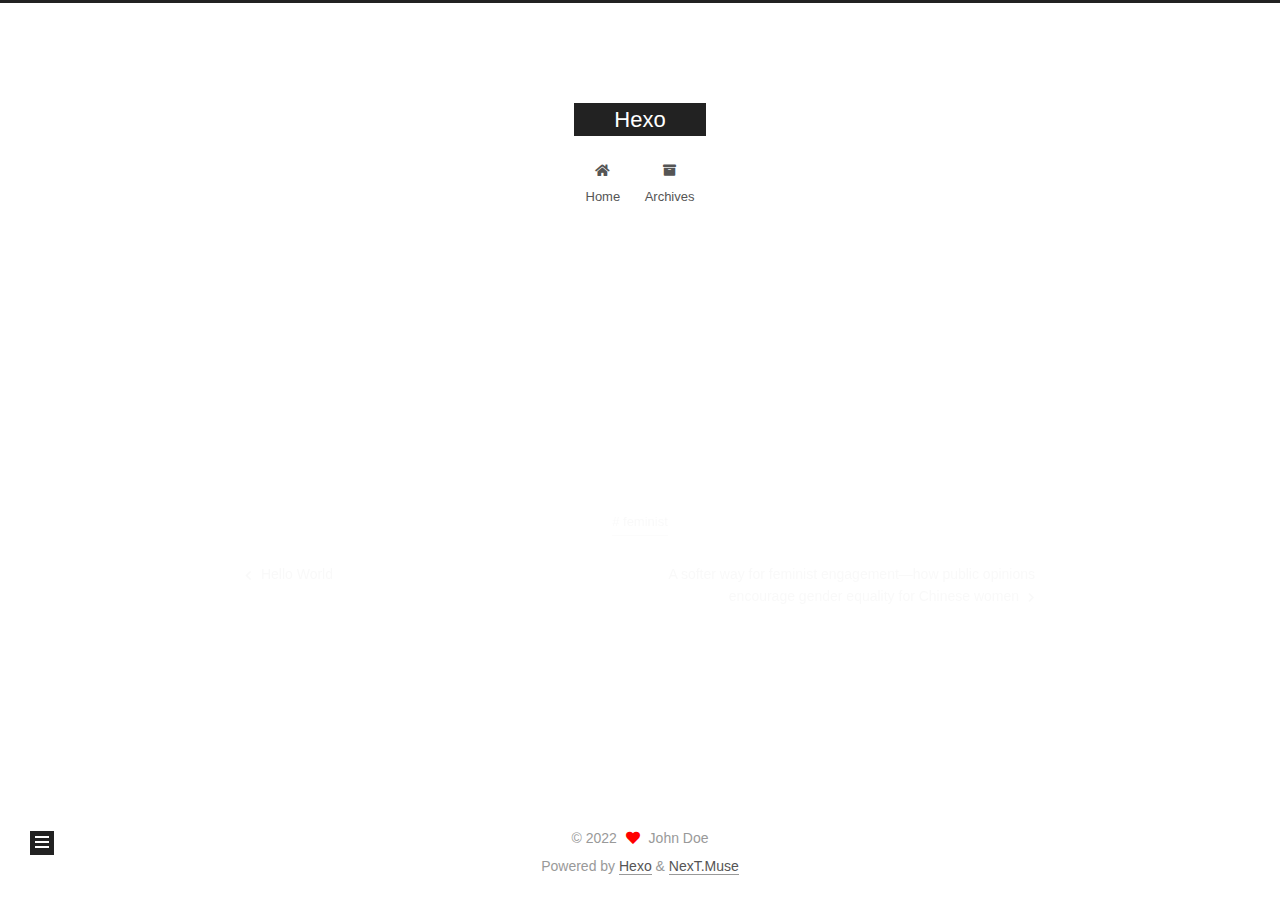
<file: 2022/05/23/welcome/index.html>
<!DOCTYPE html>
<html lang="en">
<head>
  <meta charset="UTF-8">
<meta name="viewport" content="width=device-width, initial-scale=1, maximum-scale=2">
<meta name="theme-color" content="#222">
<meta name="generator" content="Hexo 6.2.0">
  <link rel="apple-touch-icon" sizes="180x180" href="/images/apple-touch-icon-next.png">
  <link rel="icon" type="image/png" sizes="32x32" href="/images/favicon-32x32-next.png">
  <link rel="icon" type="image/png" sizes="16x16" href="/images/favicon-16x16-next.png">
  <link rel="mask-icon" href="/images/logo.svg" color="#222">

<link rel="stylesheet" href="/css/main.css">


<link rel="stylesheet" href="/lib/font-awesome/css/all.min.css">

<script id="hexo-configurations">
    var NexT = window.NexT || {};
    var CONFIG = {"hostname":"example.com","root":"/","scheme":"Muse","version":"7.8.0","exturl":false,"sidebar":{"position":"left","display":"post","padding":18,"offset":12,"onmobile":false},"copycode":{"enable":false,"show_result":false,"style":null},"back2top":{"enable":true,"sidebar":false,"scrollpercent":false},"bookmark":{"enable":false,"color":"#222","save":"auto"},"fancybox":false,"mediumzoom":false,"lazyload":false,"pangu":false,"comments":{"style":"tabs","active":null,"storage":true,"lazyload":false,"nav":null},"algolia":{"hits":{"per_page":10},"labels":{"input_placeholder":"Search for Posts","hits_empty":"We didn't find any results for the search: ${query}","hits_stats":"${hits} results found in ${time} ms"}},"localsearch":{"enable":false,"trigger":"auto","top_n_per_article":1,"unescape":false,"preload":false},"motion":{"enable":true,"async":false,"transition":{"post_block":"fadeIn","post_header":"slideDownIn","post_body":"slideDownIn","coll_header":"slideLeftIn","sidebar":"slideUpIn"}}};
  </script>

  <meta name="description" content="This is the first passage I published on my blog. Welcome to my academic palace. Enjoy it ^_^">
<meta property="og:type" content="article">
<meta property="og:title" content="A place for feminist voice">
<meta property="og:url" content="http://example.com/2022/05/23/welcome/index.html">
<meta property="og:site_name" content="Hexo">
<meta property="og:description" content="This is the first passage I published on my blog. Welcome to my academic palace. Enjoy it ^_^">
<meta property="og:locale" content="en_US">
<meta property="article:published_time" content="2022-05-23T22:30:00.000Z">
<meta property="article:modified_time" content="2022-05-23T23:08:32.183Z">
<meta property="article:author" content="John Doe">
<meta property="article:tag" content="feminist">
<meta name="twitter:card" content="summary">

<link rel="canonical" href="http://example.com/2022/05/23/welcome/">


<script id="page-configurations">
  // https://hexo.io/docs/variables.html
  CONFIG.page = {
    sidebar: "",
    isHome : false,
    isPost : true,
    lang   : 'en'
  };
</script>

  <title>A place for feminist voice | Hexo</title>
  






  <noscript>
  <style>
  .use-motion .brand,
  .use-motion .menu-item,
  .sidebar-inner,
  .use-motion .post-block,
  .use-motion .pagination,
  .use-motion .comments,
  .use-motion .post-header,
  .use-motion .post-body,
  .use-motion .collection-header { opacity: initial; }

  .use-motion .site-title,
  .use-motion .site-subtitle {
    opacity: initial;
    top: initial;
  }

  .use-motion .logo-line-before i { left: initial; }
  .use-motion .logo-line-after i { right: initial; }
  </style>
</noscript>

</head>

<body itemscope itemtype="http://schema.org/WebPage">
  <div class="container use-motion">
    <div class="headband"></div>

    <header class="header" itemscope itemtype="http://schema.org/WPHeader">
      <div class="header-inner"><div class="site-brand-container">
  <div class="site-nav-toggle">
    <div class="toggle" aria-label="Toggle navigation bar">
      <span class="toggle-line toggle-line-first"></span>
      <span class="toggle-line toggle-line-middle"></span>
      <span class="toggle-line toggle-line-last"></span>
    </div>
  </div>

  <div class="site-meta">

    <a href="/" class="brand" rel="start">
      <span class="logo-line-before"><i></i></span>
      <h1 class="site-title">Hexo</h1>
      <span class="logo-line-after"><i></i></span>
    </a>
  </div>

  <div class="site-nav-right">
    <div class="toggle popup-trigger">
    </div>
  </div>
</div>




<nav class="site-nav">
  <ul id="menu" class="main-menu menu">
        <li class="menu-item menu-item-home">

    <a href="/" rel="section"><i class="fa fa-home fa-fw"></i>Home</a>

  </li>
        <li class="menu-item menu-item-archives">

    <a href="/archives/" rel="section"><i class="fa fa-archive fa-fw"></i>Archives</a>

  </li>
  </ul>
</nav>




</div>
    </header>

    
  <div class="back-to-top">
    <i class="fa fa-arrow-up"></i>
    <span>0%</span>
  </div>


    <main class="main">
      <div class="main-inner">
        <div class="content-wrap">
          

          <div class="content post posts-expand">
            

    
  
  
  <article itemscope itemtype="http://schema.org/Article" class="post-block" lang="en">
    <link itemprop="mainEntityOfPage" href="http://example.com/2022/05/23/welcome/">

    <span hidden itemprop="author" itemscope itemtype="http://schema.org/Person">
      <meta itemprop="image" content="/images/avatar.gif">
      <meta itemprop="name" content="John Doe">
      <meta itemprop="description" content="">
    </span>

    <span hidden itemprop="publisher" itemscope itemtype="http://schema.org/Organization">
      <meta itemprop="name" content="Hexo">
    </span>
      <header class="post-header">
        <h1 class="post-title" itemprop="name headline">
          A place for feminist voice
        </h1>

        <div class="post-meta">
            <span class="post-meta-item">
              <span class="post-meta-item-icon">
                <i class="far fa-calendar"></i>
              </span>
              <span class="post-meta-item-text">Posted on</span>

              <time title="Created: 2022-05-23 23:30:00" itemprop="dateCreated datePublished" datetime="2022-05-23T23:30:00+01:00">2022-05-23</time>
            </span>
              <span class="post-meta-item">
                <span class="post-meta-item-icon">
                  <i class="far fa-calendar-check"></i>
                </span>
                <span class="post-meta-item-text">Edited on</span>
                <time title="Modified: 2022-05-24 00:08:32" itemprop="dateModified" datetime="2022-05-24T00:08:32+01:00">2022-05-24</time>
              </span>

          

        </div>
      </header>

    
    
    
    <div class="post-body" itemprop="articleBody">

      
        <p>This is the first passage I published on my blog. Welcome to my academic palace. Enjoy it ^_^</p>

    </div>

    
    
    

      <footer class="post-footer">
          <div class="post-tags">
              <a href="/tags/feminist/" rel="tag"># feminist</a>
          </div>

        


        
    <div class="post-nav">
      <div class="post-nav-item">
    <a href="/2022/05/23/hello-world/" rel="prev" title="Hello World">
      <i class="fa fa-chevron-left"></i> Hello World
    </a></div>
      <div class="post-nav-item">
    <a href="/2022/05/23/feminist%20perspective/" rel="next" title="A softer way for feminist engagement—how public opinions encourage gender equality for Chinese women">
      A softer way for feminist engagement—how public opinions encourage gender equality for Chinese women <i class="fa fa-chevron-right"></i>
    </a></div>
    </div>
      </footer>
    
  </article>
  
  
  



          </div>
          

<script>
  window.addEventListener('tabs:register', () => {
    let { activeClass } = CONFIG.comments;
    if (CONFIG.comments.storage) {
      activeClass = localStorage.getItem('comments_active') || activeClass;
    }
    if (activeClass) {
      let activeTab = document.querySelector(`a[href="#comment-${activeClass}"]`);
      if (activeTab) {
        activeTab.click();
      }
    }
  });
  if (CONFIG.comments.storage) {
    window.addEventListener('tabs:click', event => {
      if (!event.target.matches('.tabs-comment .tab-content .tab-pane')) return;
      let commentClass = event.target.classList[1];
      localStorage.setItem('comments_active', commentClass);
    });
  }
</script>

        </div>
          
  
  <div class="toggle sidebar-toggle">
    <span class="toggle-line toggle-line-first"></span>
    <span class="toggle-line toggle-line-middle"></span>
    <span class="toggle-line toggle-line-last"></span>
  </div>

  <aside class="sidebar">
    <div class="sidebar-inner">

      <ul class="sidebar-nav motion-element">
        <li class="sidebar-nav-toc">
          Table of Contents
        </li>
        <li class="sidebar-nav-overview">
          Overview
        </li>
      </ul>

      <!--noindex-->
      <div class="post-toc-wrap sidebar-panel">
      </div>
      <!--/noindex-->

      <div class="site-overview-wrap sidebar-panel">
        <div class="site-author motion-element" itemprop="author" itemscope itemtype="http://schema.org/Person">
  <p class="site-author-name" itemprop="name">John Doe</p>
  <div class="site-description" itemprop="description"></div>
</div>
<div class="site-state-wrap motion-element">
  <nav class="site-state">
      <div class="site-state-item site-state-posts">
          <a href="/archives/">
        
          <span class="site-state-item-count">4</span>
          <span class="site-state-item-name">posts</span>
        </a>
      </div>
      <div class="site-state-item site-state-tags">
        <span class="site-state-item-count">2</span>
        <span class="site-state-item-name">tags</span>
      </div>
  </nav>
</div>



      </div>

    </div>
  </aside>
  <div id="sidebar-dimmer"></div>


      </div>
    </main>

    <footer class="footer">
      <div class="footer-inner">
        

        

<div class="copyright">
  
  &copy; 
  <span itemprop="copyrightYear">2022</span>
  <span class="with-love">
    <i class="fa fa-heart"></i>
  </span>
  <span class="author" itemprop="copyrightHolder">John Doe</span>
</div>
  <div class="powered-by">Powered by <a href="https://hexo.io/" class="theme-link" rel="noopener" target="_blank">Hexo</a> & <a href="https://muse.theme-next.org/" class="theme-link" rel="noopener" target="_blank">NexT.Muse</a>
  </div>

        








      </div>
    </footer>
  </div>

  
  <script src="/lib/anime.min.js"></script>
  <script src="/lib/velocity/velocity.min.js"></script>
  <script src="/lib/velocity/velocity.ui.min.js"></script>

<script src="/js/utils.js"></script>

<script src="/js/motion.js"></script>


<script src="/js/schemes/muse.js"></script>


<script src="/js/next-boot.js"></script>




  















  

  

</body>
</html>
</file>
<file: css/main.css>
:root {
  --body-bg-color: #fff;
  --content-bg-color: #fff;
  --card-bg-color: #f5f5f5;
  --text-color: #555;
  --blockquote-color: #666;
  --link-color: #555;
  --link-hover-color: #222;
  --brand-color: #fff;
  --brand-hover-color: #fff;
  --table-row-odd-bg-color: #f9f9f9;
  --table-row-hover-bg-color: #f5f5f5;
  --menu-item-bg-color: #f5f5f5;
  --btn-default-bg: #222;
  --btn-default-color: #fff;
  --btn-default-border-color: #222;
  --btn-default-hover-bg: #fff;
  --btn-default-hover-color: #222;
  --btn-default-hover-border-color: #222;
}
html {
  line-height: 1.15; /* 1 */
  -webkit-text-size-adjust: 100%; /* 2 */
}
body {
  margin: 0;
}
main {
  display: block;
}
h1 {
  font-size: 2em;
  margin: 0.67em 0;
}
hr {
  box-sizing: content-box; /* 1 */
  height: 0; /* 1 */
  overflow: visible; /* 2 */
}
pre {
  font-family: monospace, monospace; /* 1 */
  font-size: 1em; /* 2 */
}
a {
  background: transparent;
}
abbr[title] {
  border-bottom: none; /* 1 */
  text-decoration: underline; /* 2 */
  text-decoration: underline dotted; /* 2 */
}
b,
strong {
  font-weight: bolder;
}
code,
kbd,
samp {
  font-family: monospace, monospace; /* 1 */
  font-size: 1em; /* 2 */
}
small {
  font-size: 80%;
}
sub,
sup {
  font-size: 75%;
  line-height: 0;
  position: relative;
  vertical-align: baseline;
}
sub {
  bottom: -0.25em;
}
sup {
  top: -0.5em;
}
img {
  border-style: none;
}
button,
input,
optgroup,
select,
textarea {
  font-family: inherit; /* 1 */
  font-size: 100%; /* 1 */
  line-height: 1.15; /* 1 */
  margin: 0; /* 2 */
}
button,
input {
/* 1 */
  overflow: visible;
}
button,
select {
/* 1 */
  text-transform: none;
}
button,
[type='button'],
[type='reset'],
[type='submit'] {
  -webkit-appearance: button;
}
button::-moz-focus-inner,
[type='button']::-moz-focus-inner,
[type='reset']::-moz-focus-inner,
[type='submit']::-moz-focus-inner {
  border-style: none;
  padding: 0;
}
button:-moz-focusring,
[type='button']:-moz-focusring,
[type='reset']:-moz-focusring,
[type='submit']:-moz-focusring {
  outline: 1px dotted ButtonText;
}
fieldset {
  padding: 0.35em 0.75em 0.625em;
}
legend {
  box-sizing: border-box; /* 1 */
  color: inherit; /* 2 */
  display: table; /* 1 */
  max-width: 100%; /* 1 */
  padding: 0; /* 3 */
  white-space: normal; /* 1 */
}
progress {
  vertical-align: baseline;
}
textarea {
  overflow: auto;
}
[type='checkbox'],
[type='radio'] {
  box-sizing: border-box; /* 1 */
  padding: 0; /* 2 */
}
[type='number']::-webkit-inner-spin-button,
[type='number']::-webkit-outer-spin-button {
  height: auto;
}
[type='search'] {
  outline-offset: -2px; /* 2 */
  -webkit-appearance: textfield; /* 1 */
}
[type='search']::-webkit-search-decoration {
  -webkit-appearance: none;
}
::-webkit-file-upload-button {
  font: inherit; /* 2 */
  -webkit-appearance: button; /* 1 */
}
details {
  display: block;
}
summary {
  display: list-item;
}
template {
  display: none;
}
[hidden] {
  display: none;
}
::selection {
  background: #262a30;
  color: #eee;
}
html,
body {
  height: 100%;
}
body {
  background: var(--body-bg-color);
  color: var(--text-color);
  font-family: 'Lato', "PingFang SC", "Microsoft YaHei", sans-serif;
  font-size: 1em;
  line-height: 2;
}
@media (max-width: 991px) {
  body {
    padding-left: 0 !important;
    padding-right: 0 !important;
  }
}
h1,
h2,
h3,
h4,
h5,
h6 {
  font-family: 'Lato', "PingFang SC", "Microsoft YaHei", sans-serif;
  font-weight: bold;
  line-height: 1.5;
  margin: 20px 0 15px;
}
h1 {
  font-size: 1.5em;
}
h2 {
  font-size: 1.375em;
}
h3 {
  font-size: 1.25em;
}
h4 {
  font-size: 1.125em;
}
h5 {
  font-size: 1em;
}
h6 {
  font-size: 0.875em;
}
p {
  margin: 0 0 20px 0;
}
a,
span.exturl {
  border-bottom: 1px solid #999;
  color: var(--link-color);
  outline: 0;
  text-decoration: none;
  overflow-wrap: break-word;
  word-wrap: break-word;
  cursor: pointer;
}
a:hover,
span.exturl:hover {
  border-bottom-color: var(--link-hover-color);
  color: var(--link-hover-color);
}
iframe,
img,
video {
  display: block;
  margin-left: auto;
  margin-right: auto;
  max-width: 100%;
}
hr {
  background-image: repeating-linear-gradient(-45deg, #ddd, #ddd 4px, transparent 4px, transparent 8px);
  border: 0;
  height: 3px;
  margin: 40px 0;
}
blockquote {
  border-left: 4px solid #ddd;
  color: var(--blockquote-color);
  margin: 0;
  padding: 0 15px;
}
blockquote cite::before {
  content: '-';
  padding: 0 5px;
}
dt {
  font-weight: bold;
}
dd {
  margin: 0;
  padding: 0;
}
kbd {
  background-color: #f5f5f5;
  background-image: linear-gradient(#eee, #fff, #eee);
  border: 1px solid #ccc;
  border-radius: 0.2em;
  box-shadow: 0.1em 0.1em 0.2em rgba(0,0,0,0.1);
  color: #555;
  font-family: inherit;
  padding: 0.1em 0.3em;
  white-space: nowrap;
}
.table-container {
  overflow: auto;
}
table {
  border-collapse: collapse;
  border-spacing: 0;
  font-size: 0.875em;
  margin: 0 0 20px 0;
  width: 100%;
}
tbody tr:nth-of-type(odd) {
  background: var(--table-row-odd-bg-color);
}
tbody tr:hover {
  background: var(--table-row-hover-bg-color);
}
caption,
th,
td {
  font-weight: normal;
  padding: 8px;
  vertical-align: middle;
}
th,
td {
  border: 1px solid #ddd;
  border-bottom: 3px solid #ddd;
}
th {
  font-weight: 700;
  padding-bottom: 10px;
}
td {
  border-bottom-width: 1px;
}
.btn {
  background: var(--btn-default-bg);
  border: 2px solid var(--btn-default-border-color);
  border-radius: 0;
  color: var(--btn-default-color);
  display: inline-block;
  font-size: 0.875em;
  line-height: 2;
  padding: 0 20px;
  text-decoration: none;
  transition-property: background-color;
  transition-delay: 0s;
  transition-duration: 0.2s;
  transition-timing-function: ease-in-out;
}
.btn:hover {
  background: var(--btn-default-hover-bg);
  border-color: var(--btn-default-hover-border-color);
  color: var(--btn-default-hover-color);
}
.btn + .btn {
  margin: 0 0 8px 8px;
}
.btn .fa-fw {
  text-align: left;
  width: 1.285714285714286em;
}
.toggle {
  line-height: 0;
}
.toggle .toggle-line {
  background: #fff;
  display: inline-block;
  height: 2px;
  left: 0;
  position: relative;
  top: 0;
  transition: all 0.4s;
  vertical-align: top;
  width: 100%;
}
.toggle .toggle-line:not(:first-child) {
  margin-top: 3px;
}
.toggle.toggle-arrow .toggle-line-first {
  left: 50%;
  top: 2px;
  transform: rotate(45deg);
  width: 50%;
}
.toggle.toggle-arrow .toggle-line-middle {
  left: 2px;
  width: 90%;
}
.toggle.toggle-arrow .toggle-line-last {
  left: 50%;
  top: -2px;
  transform: rotate(-45deg);
  width: 50%;
}
.toggle.toggle-close .toggle-line-first {
  transform: rotate(-45deg);
  top: 5px;
}
.toggle.toggle-close .toggle-line-middle {
  opacity: 0;
}
.toggle.toggle-close .toggle-line-last {
  transform: rotate(45deg);
  top: -5px;
}
.highlight,
pre {
  background: #f7f7f7;
  color: #4d4d4c;
  line-height: 1.6;
  margin: 0 auto 20px;
}
pre,
code {
  font-family: consolas, Menlo, monospace, "PingFang SC", "Microsoft YaHei";
}
code {
  background: #eee;
  border-radius: 3px;
  color: #555;
  padding: 2px 4px;
  overflow-wrap: break-word;
  word-wrap: break-word;
}
.highlight *::selection {
  background: #d6d6d6;
}
.highlight pre {
  border: 0;
  margin: 0;
  padding: 10px 0;
}
.highlight table {
  border: 0;
  margin: 0;
  width: auto;
}
.highlight td {
  border: 0;
  padding: 0;
}
.highlight figcaption {
  background: #eff2f3;
  color: #4d4d4c;
  display: flex;
  font-size: 0.875em;
  justify-content: space-between;
  line-height: 1.2;
  padding: 0.5em;
}
.highlight figcaption a {
  color: #4d4d4c;
}
.highlight figcaption a:hover {
  border-bottom-color: #4d4d4c;
}
.highlight .gutter {
  -moz-user-select: none;
  -ms-user-select: none;
  -webkit-user-select: none;
  user-select: none;
}
.highlight .gutter pre {
  background: #eff2f3;
  color: #869194;
  padding-left: 10px;
  padding-right: 10px;
  text-align: right;
}
.highlight .code pre {
  background: #f7f7f7;
  padding-left: 10px;
  width: 100%;
}
.gist table {
  width: auto;
}
.gist table td {
  border: 0;
}
pre {
  overflow: auto;
  padding: 10px;
}
pre code {
  background: none;
  color: #4d4d4c;
  font-size: 0.875em;
  padding: 0;
  text-shadow: none;
}
pre .deletion {
  background: #fdd;
}
pre .addition {
  background: #dfd;
}
pre .meta {
  color: #eab700;
  -moz-user-select: none;
  -ms-user-select: none;
  -webkit-user-select: none;
  user-select: none;
}
pre .comment {
  color: #8e908c;
}
pre .variable,
pre .attribute,
pre .tag,
pre .name,
pre .regexp,
pre .ruby .constant,
pre .xml .tag .title,
pre .xml .pi,
pre .xml .doctype,
pre .html .doctype,
pre .css .id,
pre .css .class,
pre .css .pseudo {
  color: #c82829;
}
pre .number,
pre .preprocessor,
pre .built_in,
pre .builtin-name,
pre .literal,
pre .params,
pre .constant,
pre .command {
  color: #f5871f;
}
pre .ruby .class .title,
pre .css .rules .attribute,
pre .string,
pre .symbol,
pre .value,
pre .inheritance,
pre .header,
pre .ruby .symbol,
pre .xml .cdata,
pre .special,
pre .formula {
  color: #718c00;
}
pre .title,
pre .css .hexcolor {
  color: #3e999f;
}
pre .function,
pre .python .decorator,
pre .python .title,
pre .ruby .function .title,
pre .ruby .title .keyword,
pre .perl .sub,
pre .javascript .title,
pre .coffeescript .title {
  color: #4271ae;
}
pre .keyword,
pre .javascript .function {
  color: #8959a8;
}
.blockquote-center {
  border-left: none;
  margin: 40px 0;
  padding: 0;
  position: relative;
  text-align: center;
}
.blockquote-center .fa {
  display: block;
  opacity: 0.6;
  position: absolute;
  width: 100%;
}
.blockquote-center .fa-quote-left {
  border-top: 1px solid #ccc;
  text-align: left;
  top: -20px;
}
.blockquote-center .fa-quote-right {
  border-bottom: 1px solid #ccc;
  text-align: right;
  bottom: -20px;
}
.blockquote-center p,
.blockquote-center div {
  text-align: center;
}
.post-body .group-picture img {
  margin: 0 auto;
  padding: 0 3px;
}
.group-picture-row {
  margin-bottom: 6px;
  overflow: hidden;
}
.group-picture-column {
  float: left;
  margin-bottom: 10px;
}
.post-body .label {
  color: #555;
  display: inline;
  padding: 0 2px;
}
.post-body .label.default {
  background: #f0f0f0;
}
.post-body .label.primary {
  background: #efe6f7;
}
.post-body .label.info {
  background: #e5f2f8;
}
.post-body .label.success {
  background: #e7f4e9;
}
.post-body .label.warning {
  background: #fcf6e1;
}
.post-body .label.danger {
  background: #fae8eb;
}
.post-body .tabs {
  margin-bottom: 20px;
}
.post-body .tabs,
.tabs-comment {
  display: block;
  padding-top: 10px;
  position: relative;
}
.post-body .tabs ul.nav-tabs,
.tabs-comment ul.nav-tabs {
  display: flex;
  flex-wrap: wrap;
  margin: 0;
  margin-bottom: -1px;
  padding: 0;
}
@media (max-width: 413px) {
  .post-body .tabs ul.nav-tabs,
  .tabs-comment ul.nav-tabs {
    display: block;
    margin-bottom: 5px;
  }
}
.post-body .tabs ul.nav-tabs li.tab,
.tabs-comment ul.nav-tabs li.tab {
  border-bottom: 1px solid #ddd;
  border-left: 1px solid transparent;
  border-right: 1px solid transparent;
  border-top: 3px solid transparent;
  flex-grow: 1;
  list-style-type: none;
  border-radius: 0 0 0 0;
}
@media (max-width: 413px) {
  .post-body .tabs ul.nav-tabs li.tab,
  .tabs-comment ul.nav-tabs li.tab {
    border-bottom: 1px solid transparent;
    border-left: 3px solid transparent;
    border-right: 1px solid transparent;
    border-top: 1px solid transparent;
  }
}
@media (max-width: 413px) {
  .post-body .tabs ul.nav-tabs li.tab,
  .tabs-comment ul.nav-tabs li.tab {
    border-radius: 0;
  }
}
.post-body .tabs ul.nav-tabs li.tab a,
.tabs-comment ul.nav-tabs li.tab a {
  border-bottom: initial;
  display: block;
  line-height: 1.8;
  outline: 0;
  padding: 0.25em 0.75em;
  text-align: center;
  transition-delay: 0s;
  transition-duration: 0.2s;
  transition-timing-function: ease-out;
}
.post-body .tabs ul.nav-tabs li.tab a i,
.tabs-comment ul.nav-tabs li.tab a i {
  width: 1.285714285714286em;
}
.post-body .tabs ul.nav-tabs li.tab.active,
.tabs-comment ul.nav-tabs li.tab.active {
  border-bottom: 1px solid transparent;
  border-left: 1px solid #ddd;
  border-right: 1px solid #ddd;
  border-top: 3px solid #fc6423;
}
@media (max-width: 413px) {
  .post-body .tabs ul.nav-tabs li.tab.active,
  .tabs-comment ul.nav-tabs li.tab.active {
    border-bottom: 1px solid #ddd;
    border-left: 3px solid #fc6423;
    border-right: 1px solid #ddd;
    border-top: 1px solid #ddd;
  }
}
.post-body .tabs ul.nav-tabs li.tab.active a,
.tabs-comment ul.nav-tabs li.tab.active a {
  color: var(--link-color);
  cursor: default;
}
.post-body .tabs .tab-content .tab-pane,
.tabs-comment .tab-content .tab-pane {
  border: 1px solid #ddd;
  border-top: 0;
  padding: 20px 20px 0 20px;
  border-radius: 0;
}
.post-body .tabs .tab-content .tab-pane:not(.active),
.tabs-comment .tab-content .tab-pane:not(.active) {
  display: none;
}
.post-body .tabs .tab-content .tab-pane.active,
.tabs-comment .tab-content .tab-pane.active {
  display: block;
}
.post-body .tabs .tab-content .tab-pane.active:nth-of-type(1),
.tabs-comment .tab-content .tab-pane.active:nth-of-type(1) {
  border-radius: 0 0 0 0;
}
@media (max-width: 413px) {
  .post-body .tabs .tab-content .tab-pane.active:nth-of-type(1),
  .tabs-comment .tab-content .tab-pane.active:nth-of-type(1) {
    border-radius: 0;
  }
}
.post-body .note {
  border-radius: 3px;
  margin-bottom: 20px;
  padding: 1em;
  position: relative;
  border: 1px solid #eee;
  border-left-width: 5px;
}
.post-body .note h2,
.post-body .note h3,
.post-body .note h4,
.post-body .note h5,
.post-body .note h6 {
  margin-top: 0;
  border-bottom: initial;
  margin-bottom: 0;
  padding-top: 0;
}
.post-body .note p:first-child,
.post-body .note ul:first-child,
.post-body .note ol:first-child,
.post-body .note table:first-child,
.post-body .note pre:first-child,
.post-body .note blockquote:first-child,
.post-body .note img:first-child {
  margin-top: 0;
}
.post-body .note p:last-child,
.post-body .note ul:last-child,
.post-body .note ol:last-child,
.post-body .note table:last-child,
.post-body .note pre:last-child,
.post-body .note blockquote:last-child,
.post-body .note img:last-child {
  margin-bottom: 0;
}
.post-body .note.default {
  border-left-color: #777;
}
.post-body .note.default h2,
.post-body .note.default h3,
.post-body .note.default h4,
.post-body .note.default h5,
.post-body .note.default h6 {
  color: #777;
}
.post-body .note.primary {
  border-left-color: #6f42c1;
}
.post-body .note.primary h2,
.post-body .note.primary h3,
.post-body .note.primary h4,
.post-body .note.primary h5,
.post-body .note.primary h6 {
  color: #6f42c1;
}
.post-body .note.info {
  border-left-color: #428bca;
}
.post-body .note.info h2,
.post-body .note.info h3,
.post-body .note.info h4,
.post-body .note.info h5,
.post-body .note.info h6 {
  color: #428bca;
}
.post-body .note.success {
  border-left-color: #5cb85c;
}
.post-body .note.success h2,
.post-body .note.success h3,
.post-body .note.success h4,
.post-body .note.success h5,
.post-body .note.success h6 {
  color: #5cb85c;
}
.post-body .note.warning {
  border-left-color: #f0ad4e;
}
.post-body .note.warning h2,
.post-body .note.warning h3,
.post-body .note.warning h4,
.post-body .note.warning h5,
.post-body .note.warning h6 {
  color: #f0ad4e;
}
.post-body .note.danger {
  border-left-color: #d9534f;
}
.post-body .note.danger h2,
.post-body .note.danger h3,
.post-body .note.danger h4,
.post-body .note.danger h5,
.post-body .note.danger h6 {
  color: #d9534f;
}
.pagination .prev,
.pagination .next,
.pagination .page-number,
.pagination .space {
  display: inline-block;
  margin: 0 10px;
  padding: 0 11px;
  position: relative;
  top: -1px;
}
@media (max-width: 767px) {
  .pagination .prev,
  .pagination .next,
  .pagination .page-number,
  .pagination .space {
    margin: 0 5px;
  }
}
.pagination {
  border-top: 1px solid #eee;
  margin: 120px 0 0;
  text-align: center;
}
.pagination .prev,
.pagination .next,
.pagination .page-number {
  border-bottom: 0;
  border-top: 1px solid #eee;
  transition-property: border-color;
  transition-delay: 0s;
  transition-duration: 0.2s;
  transition-timing-function: ease-in-out;
}
.pagination .prev:hover,
.pagination .next:hover,
.pagination .page-number:hover {
  border-top-color: #222;
}
.pagination .space {
  margin: 0;
  padding: 0;
}
.pagination .prev {
  margin-left: 0;
}
.pagination .next {
  margin-right: 0;
}
.pagination .page-number.current {
  background: #ccc;
  border-top-color: #ccc;
  color: #fff;
}
@media (max-width: 767px) {
  .pagination {
    border-top: none;
  }
  .pagination .prev,
  .pagination .next,
  .pagination .page-number {
    border-bottom: 1px solid #eee;
    border-top: 0;
    margin-bottom: 10px;
    padding: 0 10px;
  }
  .pagination .prev:hover,
  .pagination .next:hover,
  .pagination .page-number:hover {
    border-bottom-color: #222;
  }
}
.comments {
  margin-top: 60px;
  overflow: hidden;
}
.comment-button-group {
  display: flex;
  flex-wrap: wrap-reverse;
  justify-content: center;
  margin: 1em 0;
}
.comment-button-group .comment-button {
  margin: 0.1em 0.2em;
}
.comment-button-group .comment-button.active {
  background: var(--btn-default-hover-bg);
  border-color: var(--btn-default-hover-border-color);
  color: var(--btn-default-hover-color);
}
.comment-position {
  display: none;
}
.comment-position.active {
  display: block;
}
.tabs-comment {
  background: var(--content-bg-color);
  margin-top: 4em;
  padding-top: 0;
}
.tabs-comment .comments {
  border: 0;
  box-shadow: none;
  margin-top: 0;
  padding-top: 0;
}
.container {
  min-height: 100%;
  position: relative;
}
.main-inner {
  margin: 0 auto;
  width: 700px;
}
@media (min-width: 1200px) {
  .main-inner {
    width: 800px;
  }
}
@media (min-width: 1600px) {
  .main-inner {
    width: 900px;
  }
}
@media (max-width: 767px) {
  .content-wrap {
    padding: 0 20px;
  }
}
.header {
  background: transparent;
}
.header-inner {
  margin: 0 auto;
  width: 700px;
}
@media (min-width: 1200px) {
  .header-inner {
    width: 800px;
  }
}
@media (min-width: 1600px) {
  .header-inner {
    width: 900px;
  }
}
.site-brand-container {
  display: flex;
  flex-shrink: 0;
  padding: 0 10px;
}
.headband {
  background: #222;
  height: 3px;
}
.site-meta {
  flex-grow: 1;
  text-align: center;
}
@media (max-width: 767px) {
  .site-meta {
    text-align: center;
  }
}
.brand {
  border-bottom: none;
  color: var(--brand-color);
  display: inline-block;
  line-height: 1.375em;
  padding: 0 40px;
  position: relative;
}
.brand:hover {
  color: var(--brand-hover-color);
}
.site-title {
  font-family: 'Lato', "PingFang SC", "Microsoft YaHei", sans-serif;
  font-size: 1.375em;
  font-weight: normal;
  margin: 0;
}
.site-subtitle {
  color: #999;
  font-size: 0.8125em;
  margin: 10px 0;
}
.use-motion .brand {
  opacity: 0;
}
.use-motion .site-title,
.use-motion .site-subtitle,
.use-motion .custom-logo-image {
  opacity: 0;
  position: relative;
  top: -10px;
}
.site-nav-toggle,
.site-nav-right {
  display: none;
}
@media (max-width: 767px) {
  .site-nav-toggle,
  .site-nav-right {
    display: flex;
    flex-direction: column;
    justify-content: center;
  }
}
.site-nav-toggle .toggle,
.site-nav-right .toggle {
  color: var(--text-color);
  padding: 10px;
  width: 22px;
}
.site-nav-toggle .toggle .toggle-line,
.site-nav-right .toggle .toggle-line {
  background: var(--text-color);
  border-radius: 1px;
}
.site-nav {
  display: block;
}
@media (max-width: 767px) {
  .site-nav {
    clear: both;
    display: none;
  }
}
.site-nav.site-nav-on {
  display: block;
}
.menu {
  margin-top: 20px;
  padding-left: 0;
  text-align: center;
}
.menu-item {
  display: inline-block;
  list-style: none;
  margin: 0 10px;
}
@media (max-width: 767px) {
  .menu-item {
    display: block;
    margin-top: 10px;
  }
  .menu-item.menu-item-search {
    display: none;
  }
}
.menu-item a,
.menu-item span.exturl {
  border-bottom: 0;
  display: block;
  font-size: 0.8125em;
  transition-property: border-color;
  transition-delay: 0s;
  transition-duration: 0.2s;
  transition-timing-function: ease-in-out;
}
@media (hover: none) {
  .menu-item a:hover,
  .menu-item span.exturl:hover {
    border-bottom-color: transparent !important;
  }
}
.menu-item .fa,
.menu-item .fab,
.menu-item .far,
.menu-item .fas {
  margin-right: 8px;
}
.menu-item .badge {
  display: inline-block;
  font-weight: bold;
  line-height: 1;
  margin-left: 0.35em;
  margin-top: 0.35em;
  text-align: center;
  white-space: nowrap;
}
@media (max-width: 767px) {
  .menu-item .badge {
    float: right;
    margin-left: 0;
  }
}
.menu-item-active a,
.menu .menu-item a:hover,
.menu .menu-item span.exturl:hover {
  background: var(--menu-item-bg-color);
}
.use-motion .menu-item {
  opacity: 0;
}
.sidebar {
  background: #222;
  bottom: 0;
  box-shadow: inset 0 2px 6px #000;
  position: fixed;
  top: 0;
}
@media (max-width: 991px) {
  .sidebar {
    display: none;
  }
}
.sidebar-inner {
  color: #999;
  padding: 18px 10px;
  text-align: center;
}
.cc-license {
  margin-top: 10px;
  text-align: center;
}
.cc-license .cc-opacity {
  border-bottom: none;
  opacity: 0.7;
}
.cc-license .cc-opacity:hover {
  opacity: 0.9;
}
.cc-license img {
  display: inline-block;
}
.site-author-image {
  border: 2px solid #333;
  display: block;
  margin: 0 auto;
  max-width: 96px;
  padding: 2px;
}
.site-author-name {
  color: #f5f5f5;
  font-weight: normal;
  margin: 5px 0 0;
  text-align: center;
}
.site-description {
  color: #999;
  font-size: 1em;
  margin-top: 5px;
  text-align: center;
}
.links-of-author {
  margin-top: 15px;
}
.links-of-author a,
.links-of-author span.exturl {
  border-bottom-color: #555;
  display: inline-block;
  font-size: 0.8125em;
  margin-bottom: 10px;
  margin-right: 10px;
  vertical-align: middle;
}
.links-of-author a::before,
.links-of-author span.exturl::before {
  background: #29e367;
  border-radius: 50%;
  content: ' ';
  display: inline-block;
  height: 4px;
  margin-right: 3px;
  vertical-align: middle;
  width: 4px;
}
.sidebar-button {
  margin-top: 15px;
}
.sidebar-button a {
  border: 1px solid #fc6423;
  border-radius: 4px;
  color: #fc6423;
  display: inline-block;
  padding: 0 15px;
}
.sidebar-button a .fa,
.sidebar-button a .fab,
.sidebar-button a .far,
.sidebar-button a .fas {
  margin-right: 5px;
}
.sidebar-button a:hover {
  background: #fc6423;
  border: 1px solid #fc6423;
  color: #fff;
}
.sidebar-button a:hover .fa,
.sidebar-button a:hover .fab,
.sidebar-button a:hover .far,
.sidebar-button a:hover .fas {
  color: #fff;
}
.links-of-blogroll {
  font-size: 0.8125em;
  margin-top: 10px;
}
.links-of-blogroll-title {
  font-size: 0.875em;
  font-weight: 600;
  margin-top: 0;
}
.links-of-blogroll-list {
  list-style: none;
  margin: 0;
  padding: 0;
}
#sidebar-dimmer {
  display: none;
}
@media (max-width: 767px) {
  #sidebar-dimmer {
    background: #000;
    display: block;
    height: 100%;
    left: 100%;
    opacity: 0;
    position: fixed;
    top: 0;
    width: 100%;
    z-index: 1100;
  }
  .sidebar-active + #sidebar-dimmer {
    opacity: 0.7;
    transform: translateX(-100%);
    transition: opacity 0.5s;
  }
}
.sidebar-nav {
  margin: 0;
  padding-bottom: 20px;
  padding-left: 0;
}
.sidebar-nav li {
  border-bottom: 1px solid transparent;
  color: #666;
  cursor: pointer;
  display: inline-block;
  font-size: 0.875em;
}
.sidebar-nav li.sidebar-nav-overview {
  margin-left: 10px;
}
.sidebar-nav li:hover {
  color: #f5f5f5;
}
.sidebar-nav .sidebar-nav-active {
  border-bottom-color: #87daff;
  color: #87daff;
}
.sidebar-nav .sidebar-nav-active:hover {
  color: #87daff;
}
.sidebar-panel {
  display: none;
  overflow-x: hidden;
  overflow-y: auto;
}
.sidebar-panel-active {
  display: block;
}
.sidebar-toggle {
  background: #222;
  bottom: 45px;
  cursor: pointer;
  height: 14px;
  left: 30px;
  padding: 5px;
  position: fixed;
  width: 14px;
  z-index: 1300;
}
@media (max-width: 991px) {
  .sidebar-toggle {
    left: 20px;
    opacity: 0.8;
    display: none;
  }
}
.sidebar-toggle:hover .toggle-line {
  background: #87daff;
}
.post-toc {
  font-size: 0.875em;
}
.post-toc ol {
  list-style: none;
  margin: 0;
  padding: 0 2px 5px 10px;
  text-align: left;
}
.post-toc ol > ol {
  padding-left: 0;
}
.post-toc ol a {
  transition-property: all;
  transition-delay: 0s;
  transition-duration: 0.2s;
  transition-timing-function: ease-in-out;
}
.post-toc .nav-item {
  line-height: 1.8;
  overflow: hidden;
  text-overflow: ellipsis;
  white-space: nowrap;
}
.post-toc .nav .nav-child {
  display: none;
}
.post-toc .nav .active > .nav-child {
  display: block;
}
.post-toc .nav .active-current > .nav-child {
  display: block;
}
.post-toc .nav .active-current > .nav-child > .nav-item {
  display: block;
}
.post-toc .nav .active > a {
  border-bottom-color: #87daff;
  color: #87daff;
}
.post-toc .nav .active-current > a {
  color: #87daff;
}
.post-toc .nav .active-current > a:hover {
  color: #87daff;
}
.site-state {
  display: flex;
  justify-content: center;
  line-height: 1.4;
  margin-top: 10px;
  overflow: hidden;
  text-align: center;
  white-space: nowrap;
}
.site-state-item {
  padding: 0 15px;
}
.site-state-item:not(:first-child) {
  border-left: 1px solid #333;
}
.site-state-item a {
  border-bottom: none;
}
.site-state-item-count {
  display: block;
  font-size: 1.25em;
  font-weight: 600;
  text-align: center;
}
.site-state-item-name {
  color: inherit;
  font-size: 0.875em;
}
.footer {
  color: #999;
  font-size: 0.875em;
  padding: 20px 0;
}
.footer.footer-fixed {
  bottom: 0;
  left: 0;
  position: absolute;
  right: 0;
}
.footer-inner {
  box-sizing: border-box;
  margin: 0 auto;
  text-align: center;
  width: 700px;
}
@media (min-width: 1200px) {
  .footer-inner {
    width: 800px;
  }
}
@media (min-width: 1600px) {
  .footer-inner {
    width: 900px;
  }
}
.languages {
  display: inline-block;
  font-size: 1.125em;
  position: relative;
}
.languages .lang-select-label span {
  margin: 0 0.5em;
}
.languages .lang-select {
  height: 100%;
  left: 0;
  opacity: 0;
  position: absolute;
  top: 0;
  width: 100%;
}
.with-love {
  color: #ff0000;
  display: inline-block;
  margin: 0 5px;
}
.powered-by,
.theme-info {
  display: inline-block;
}
@-moz-keyframes iconAnimate {
  0%, 100% {
    transform: scale(1);
  }
  10%, 30% {
    transform: scale(0.9);
  }
  20%, 40%, 60%, 80% {
    transform: scale(1.1);
  }
  50%, 70% {
    transform: scale(1.1);
  }
}
@-webkit-keyframes iconAnimate {
  0%, 100% {
    transform: scale(1);
  }
  10%, 30% {
    transform: scale(0.9);
  }
  20%, 40%, 60%, 80% {
    transform: scale(1.1);
  }
  50%, 70% {
    transform: scale(1.1);
  }
}
@-o-keyframes iconAnimate {
  0%, 100% {
    transform: scale(1);
  }
  10%, 30% {
    transform: scale(0.9);
  }
  20%, 40%, 60%, 80% {
    transform: scale(1.1);
  }
  50%, 70% {
    transform: scale(1.1);
  }
}
@keyframes iconAnimate {
  0%, 100% {
    transform: scale(1);
  }
  10%, 30% {
    transform: scale(0.9);
  }
  20%, 40%, 60%, 80% {
    transform: scale(1.1);
  }
  50%, 70% {
    transform: scale(1.1);
  }
}
.back-to-top {
  font-size: 12px;
  text-align: center;
  transition-delay: 0s;
  transition-duration: 0.2s;
  transition-timing-function: ease-in-out;
}
.back-to-top {
  background: #222;
  bottom: -100px;
  box-sizing: border-box;
  color: #fff;
  cursor: pointer;
  left: 30px;
  opacity: 1;
  padding: 0 6px;
  position: fixed;
  transition-property: bottom;
  z-index: 1300;
  width: 24px;
}
.back-to-top span {
  display: none;
}
.back-to-top:hover {
  color: #87daff;
}
.back-to-top.back-to-top-on {
  bottom: 19px;
}
@media (max-width: 991px) {
  .back-to-top {
    left: 20px;
    opacity: 0.8;
  }
}
.post-body {
  font-family: 'Lato', "PingFang SC", "Microsoft YaHei", sans-serif;
  overflow-wrap: break-word;
  word-wrap: break-word;
}
@media (min-width: 1200px) {
  .post-body {
    font-size: 1.125em;
  }
}
.post-body .exturl .fa {
  font-size: 0.875em;
  margin-left: 4px;
}
.post-body .image-caption,
.post-body .figure .caption {
  color: #999;
  font-size: 0.875em;
  font-weight: bold;
  line-height: 1;
  margin: -20px auto 15px;
  text-align: center;
}
.post-sticky-flag {
  display: inline-block;
  transform: rotate(30deg);
}
.post-button {
  margin-top: 40px;
  text-align: center;
}
.use-motion .post-block,
.use-motion .pagination,
.use-motion .comments {
  opacity: 0;
}
.use-motion .post-header {
  opacity: 0;
}
.use-motion .post-body {
  opacity: 0;
}
.use-motion .collection-header {
  opacity: 0;
}
.posts-collapse {
  margin-left: 35px;
  position: relative;
}
@media (max-width: 767px) {
  .posts-collapse {
    margin-left: 0px;
    margin-right: 0px;
  }
}
.posts-collapse .collection-title {
  font-size: 1.125em;
  position: relative;
}
.posts-collapse .collection-title::before {
  background: #999;
  border: 1px solid #fff;
  border-radius: 50%;
  content: ' ';
  height: 10px;
  left: 0;
  margin-left: -6px;
  margin-top: -4px;
  position: absolute;
  top: 50%;
  width: 10px;
}
.posts-collapse .collection-year {
  font-size: 1.5em;
  font-weight: bold;
  margin: 60px 0;
  position: relative;
}
.posts-collapse .collection-year::before {
  background: #bbb;
  border-radius: 50%;
  content: ' ';
  height: 8px;
  left: 0;
  margin-left: -4px;
  margin-top: -4px;
  position: absolute;
  top: 50%;
  width: 8px;
}
.posts-collapse .collection-header {
  display: block;
  margin: 0 0 0 20px;
}
.posts-collapse .collection-header small {
  color: #bbb;
  margin-left: 5px;
}
.posts-collapse .post-header {
  border-bottom: 1px dashed #ccc;
  margin: 30px 0;
  padding-left: 15px;
  position: relative;
  transition-property: border;
  transition-delay: 0s;
  transition-duration: 0.2s;
  transition-timing-function: ease-in-out;
}
.posts-collapse .post-header::before {
  background: #bbb;
  border: 1px solid #fff;
  border-radius: 50%;
  content: ' ';
  height: 6px;
  left: 0;
  margin-left: -4px;
  position: absolute;
  top: 0.75em;
  transition-property: background;
  width: 6px;
  transition-delay: 0s;
  transition-duration: 0.2s;
  transition-timing-function: ease-in-out;
}
.posts-collapse .post-header:hover {
  border-bottom-color: #666;
}
.posts-collapse .post-header:hover::before {
  background: #222;
}
.posts-collapse .post-meta {
  display: inline;
  font-size: 0.75em;
  margin-right: 10px;
}
.posts-collapse .post-title {
  display: inline;
}
.posts-collapse .post-title a,
.posts-collapse .post-title span.exturl {
  border-bottom: none;
  color: var(--link-color);
}
.posts-collapse .post-title .fa-external-link-alt {
  font-size: 0.875em;
  margin-left: 5px;
}
.posts-collapse::before {
  background: #f5f5f5;
  content: ' ';
  height: 100%;
  left: 0;
  margin-left: -2px;
  position: absolute;
  top: 1.25em;
  width: 4px;
}
.post-eof {
  background: #ccc;
  height: 1px;
  margin: 80px auto 60px;
  text-align: center;
  width: 8%;
}
.post-block:last-of-type .post-eof {
  display: none;
}
.content {
  padding-top: 40px;
}
@media (min-width: 992px) {
  .post-body {
    text-align: justify;
  }
}
@media (max-width: 991px) {
  .post-body {
    text-align: justify;
  }
}
.post-body h1,
.post-body h2,
.post-body h3,
.post-body h4,
.post-body h5,
.post-body h6 {
  padding-top: 10px;
}
.post-body h1 .header-anchor,
.post-body h2 .header-anchor,
.post-body h3 .header-anchor,
.post-body h4 .header-anchor,
.post-body h5 .header-anchor,
.post-body h6 .header-anchor {
  border-bottom-style: none;
  color: #ccc;
  float: right;
  margin-left: 10px;
  visibility: hidden;
}
.post-body h1 .header-anchor:hover,
.post-body h2 .header-anchor:hover,
.post-body h3 .header-anchor:hover,
.post-body h4 .header-anchor:hover,
.post-body h5 .header-anchor:hover,
.post-body h6 .header-anchor:hover {
  color: inherit;
}
.post-body h1:hover .header-anchor,
.post-body h2:hover .header-anchor,
.post-body h3:hover .header-anchor,
.post-body h4:hover .header-anchor,
.post-body h5:hover .header-anchor,
.post-body h6:hover .header-anchor {
  visibility: visible;
}
.post-body iframe,
.post-body img,
.post-body video {
  margin-bottom: 20px;
}
.post-body .video-container {
  height: 0;
  margin-bottom: 20px;
  overflow: hidden;
  padding-top: 75%;
  position: relative;
  width: 100%;
}
.post-body .video-container iframe,
.post-body .video-container object,
.post-body .video-container embed {
  height: 100%;
  left: 0;
  margin: 0;
  position: absolute;
  top: 0;
  width: 100%;
}
.post-gallery {
  align-items: center;
  display: grid;
  grid-gap: 10px;
  grid-template-columns: 1fr 1fr 1fr;
  margin-bottom: 20px;
}
@media (max-width: 767px) {
  .post-gallery {
    grid-template-columns: 1fr 1fr;
  }
}
.post-gallery a {
  border: 0;
}
.post-gallery img {
  margin: 0;
}
.posts-expand .post-header {
  font-size: 1.125em;
}
.posts-expand .post-title {
  font-size: 1.5em;
  font-weight: normal;
  margin: initial;
  text-align: center;
  overflow-wrap: break-word;
  word-wrap: break-word;
}
.posts-expand .post-title-link {
  border-bottom: none;
  color: var(--link-color);
  display: inline-block;
  position: relative;
  vertical-align: top;
}
.posts-expand .post-title-link::before {
  background: var(--link-color);
  bottom: 0;
  content: '';
  height: 2px;
  left: 0;
  position: absolute;
  transform: scaleX(0);
  visibility: hidden;
  width: 100%;
  transition-delay: 0s;
  transition-duration: 0.2s;
  transition-timing-function: ease-in-out;
}
.posts-expand .post-title-link:hover::before {
  transform: scaleX(1);
  visibility: visible;
}
.posts-expand .post-title-link .fa-external-link-alt {
  font-size: 0.875em;
  margin-left: 5px;
}
.posts-expand .post-meta {
  color: #999;
  font-family: 'Lato', "PingFang SC", "Microsoft YaHei", sans-serif;
  font-size: 0.75em;
  margin: 3px 0 60px 0;
  text-align: center;
}
.posts-expand .post-meta .post-description {
  font-size: 0.875em;
  margin-top: 2px;
}
.posts-expand .post-meta time {
  border-bottom: 1px dashed #999;
  cursor: pointer;
}
.post-meta .post-meta-item + .post-meta-item::before {
  content: '|';
  margin: 0 0.5em;
}
.post-meta-divider {
  margin: 0 0.5em;
}
.post-meta-item-icon {
  margin-right: 3px;
}
@media (max-width: 991px) {
  .post-meta-item-icon {
    display: inline-block;
  }
}
@media (max-width: 991px) {
  .post-meta-item-text {
    display: none;
  }
}
.post-nav {
  border-top: 1px solid #eee;
  display: flex;
  justify-content: space-between;
  margin-top: 15px;
  padding: 10px 5px 0;
}
.post-nav-item {
  flex: 1;
}
.post-nav-item a {
  border-bottom: none;
  display: block;
  font-size: 0.875em;
  line-height: 1.6;
  position: relative;
}
.post-nav-item a:active {
  top: 2px;
}
.post-nav-item .fa {
  font-size: 0.75em;
}
.post-nav-item:first-child {
  margin-right: 15px;
}
.post-nav-item:first-child .fa {
  margin-right: 5px;
}
.post-nav-item:last-child {
  margin-left: 15px;
  text-align: right;
}
.post-nav-item:last-child .fa {
  margin-left: 5px;
}
.rtl.post-body p,
.rtl.post-body a,
.rtl.post-body h1,
.rtl.post-body h2,
.rtl.post-body h3,
.rtl.post-body h4,
.rtl.post-body h5,
.rtl.post-body h6,
.rtl.post-body li,
.rtl.post-body ul,
.rtl.post-body ol {
  direction: rtl;
  font-family: UKIJ Ekran;
}
.rtl.post-title {
  font-family: UKIJ Ekran;
}
.post-tags {
  margin-top: 40px;
  text-align: center;
}
.post-tags a {
  display: inline-block;
  font-size: 0.8125em;
}
.post-tags a:not(:last-child) {
  margin-right: 10px;
}
.post-widgets {
  border-top: 1px solid #eee;
  margin-top: 15px;
  text-align: center;
}
.wp_rating {
  height: 20px;
  line-height: 20px;
  margin-top: 10px;
  padding-top: 6px;
  text-align: center;
}
.social-like {
  display: flex;
  font-size: 0.875em;
  justify-content: center;
  text-align: center;
}
.reward-container {
  margin: 20px auto;
  padding: 10px 0;
  text-align: center;
  width: 90%;
}
.reward-container button {
  background: transparent;
  border: 1px solid #fc6423;
  border-radius: 0;
  color: #fc6423;
  cursor: pointer;
  line-height: 2;
  outline: 0;
  padding: 0 15px;
  vertical-align: text-top;
}
.reward-container button:hover {
  background: #fc6423;
  border: 1px solid transparent;
  color: #fa9366;
}
#qr {
  padding-top: 20px;
}
#qr a {
  border: 0;
}
#qr img {
  display: inline-block;
  margin: 0.8em 2em 0 2em;
  max-width: 100%;
  width: 180px;
}
#qr p {
  text-align: center;
}
.category-all-page .category-all-title {
  text-align: center;
}
.category-all-page .category-all {
  margin-top: 20px;
}
.category-all-page .category-list {
  list-style: none;
  margin: 0;
  padding: 0;
}
.category-all-page .category-list-item {
  margin: 5px 10px;
}
.category-all-page .category-list-count {
  color: #bbb;
}
.category-all-page .category-list-count::before {
  content: ' (';
  display: inline;
}
.category-all-page .category-list-count::after {
  content: ') ';
  display: inline;
}
.category-all-page .category-list-child {
  padding-left: 10px;
}
.event-list {
  padding: 0;
}
.event-list hr {
  background: #222;
  margin: 20px 0 45px 0;
}
.event-list hr::after {
  background: #222;
  color: #fff;
  content: 'NOW';
  display: inline-block;
  font-weight: bold;
  padding: 0 5px;
  text-align: right;
}
.event-list .event {
  background: #222;
  margin: 20px 0;
  min-height: 40px;
  padding: 15px 0 15px 10px;
}
.event-list .event .event-summary {
  color: #fff;
  margin: 0;
  padding-bottom: 3px;
}
.event-list .event .event-summary::before {
  animation: dot-flash 1s alternate infinite ease-in-out;
  color: #fff;
  content: '\f111';
  display: inline-block;
  font-size: 10px;
  margin-right: 25px;
  vertical-align: middle;
  font-family: 'Font Awesome 5 Free';
  font-weight: 900;
}
.event-list .event .event-relative-time {
  color: #bbb;
  display: inline-block;
  font-size: 12px;
  font-weight: normal;
  padding-left: 12px;
}
.event-list .event .event-details {
  color: #fff;
  display: block;
  line-height: 18px;
  margin-left: 56px;
  padding-bottom: 6px;
  padding-top: 3px;
  text-indent: -24px;
}
.event-list .event .event-details::before {
  color: #fff;
  display: inline-block;
  margin-right: 9px;
  text-align: center;
  text-indent: 0;
  width: 14px;
  font-family: 'Font Awesome 5 Free';
  font-weight: 900;
}
.event-list .event .event-details.event-location::before {
  content: '\f041';
}
.event-list .event .event-details.event-duration::before {
  content: '\f017';
}
.event-list .event-past {
  background: #f5f5f5;
}
.event-list .event-past .event-summary,
.event-list .event-past .event-details {
  color: #bbb;
  opacity: 0.9;
}
.event-list .event-past .event-summary::before,
.event-list .event-past .event-details::before {
  animation: none;
  color: #bbb;
}
@-moz-keyframes dot-flash {
  from {
    opacity: 1;
    transform: scale(1);
  }
  to {
    opacity: 0;
    transform: scale(0.8);
  }
}
@-webkit-keyframes dot-flash {
  from {
    opacity: 1;
    transform: scale(1);
  }
  to {
    opacity: 0;
    transform: scale(0.8);
  }
}
@-o-keyframes dot-flash {
  from {
    opacity: 1;
    transform: scale(1);
  }
  to {
    opacity: 0;
    transform: scale(0.8);
  }
}
@keyframes dot-flash {
  from {
    opacity: 1;
    transform: scale(1);
  }
  to {
    opacity: 0;
    transform: scale(0.8);
  }
}
ul.breadcrumb {
  font-size: 0.75em;
  list-style: none;
  margin: 1em 0;
  padding: 0 2em;
  text-align: center;
}
ul.breadcrumb li {
  display: inline;
}
ul.breadcrumb li + li::before {
  content: '/\00a0';
  font-weight: normal;
  padding: 0.5em;
}
ul.breadcrumb li + li:last-child {
  font-weight: bold;
}
.tag-cloud {
  text-align: center;
}
.tag-cloud a {
  display: inline-block;
  margin: 10px;
}
.tag-cloud a:hover {
  color: var(--link-hover-color) !important;
}
@media (max-width: 767px) {
  .header-inner,
  .main-inner,
  .footer-inner {
    width: auto;
  }
}
.header-inner {
  padding-top: 100px;
}
@media (max-width: 767px) {
  .header-inner {
    padding-top: 50px;
  }
}
.main-inner {
  padding-bottom: 60px;
}
.content {
  padding-top: 70px;
}
@media (max-width: 767px) {
  .content {
    padding-top: 35px;
  }
}
embed {
  display: block;
  margin: 0 auto 25px auto;
}
.custom-logo .site-meta-headline {
  text-align: center;
}
.custom-logo .site-title {
  color: #222;
  margin: 10px auto 0;
}
.custom-logo .site-title a {
  border: 0;
}
.custom-logo-image {
  background: #fff;
  margin: 0 auto;
  max-width: 150px;
  padding: 5px;
}
.brand {
  background: var(--btn-default-bg);
}
@media (max-width: 767px) {
  .site-nav {
    border-bottom: 1px solid #ddd;
    border-top: 1px solid #ddd;
    left: 0;
    margin: 0;
    padding: 0;
    width: 100%;
  }
}
@media (max-width: 767px) {
  .menu {
    text-align: left;
  }
}
.menu-item-active a,
.menu .menu-item a:hover,
.menu .menu-item span.exturl:hover {
  background: transparent;
  border-bottom: 1px solid var(--link-hover-color) !important;
}
@media (max-width: 767px) {
  .menu-item-active a,
  .menu .menu-item a:hover,
  .menu .menu-item span.exturl:hover {
    border-bottom: 1px dotted #ddd !important;
  }
}
@media (max-width: 767px) {
  .menu .menu-item {
    margin: 0 10px;
  }
}
.menu .menu-item a,
.menu .menu-item span.exturl {
  border-bottom: 1px solid transparent;
}
@media (max-width: 767px) {
  .menu .menu-item a,
  .menu .menu-item span.exturl {
    padding: 5px 10px;
  }
}
@media (min-width: 768px) {
  .menu .menu-item .fa,
  .menu .menu-item .fab,
  .menu .menu-item .far,
  .menu .menu-item .fas {
    display: block;
    line-height: 2;
    margin-right: 0;
    width: 100%;
  }
}
.menu .menu-item .badge {
  background: #eee;
  padding: 1px 4px;
}
.sub-menu {
  margin: 10px 0;
}
.sub-menu .menu-item {
  display: inline-block;
}
.sidebar {
  left: -320px;
}
.sidebar.sidebar-active {
  left: 0;
}
.sidebar {
  width: 320px;
  z-index: 1200;
  transition-delay: 0s;
  transition-duration: 0.2s;
  transition-timing-function: ease-out;
}
.sidebar a,
.sidebar span.exturl {
  border-bottom-color: #555;
  color: #999;
}
.sidebar a:hover,
.sidebar span.exturl:hover {
  border-bottom-color: #eee;
  color: #eee;
}
.links-of-blogroll-item {
  padding: 2px 10px;
}
.links-of-blogroll-item a,
.links-of-blogroll-item span.exturl {
  box-sizing: border-box;
  display: inline-block;
  max-width: 280px;
  overflow: hidden;
  text-overflow: ellipsis;
  white-space: nowrap;
}
</file>
